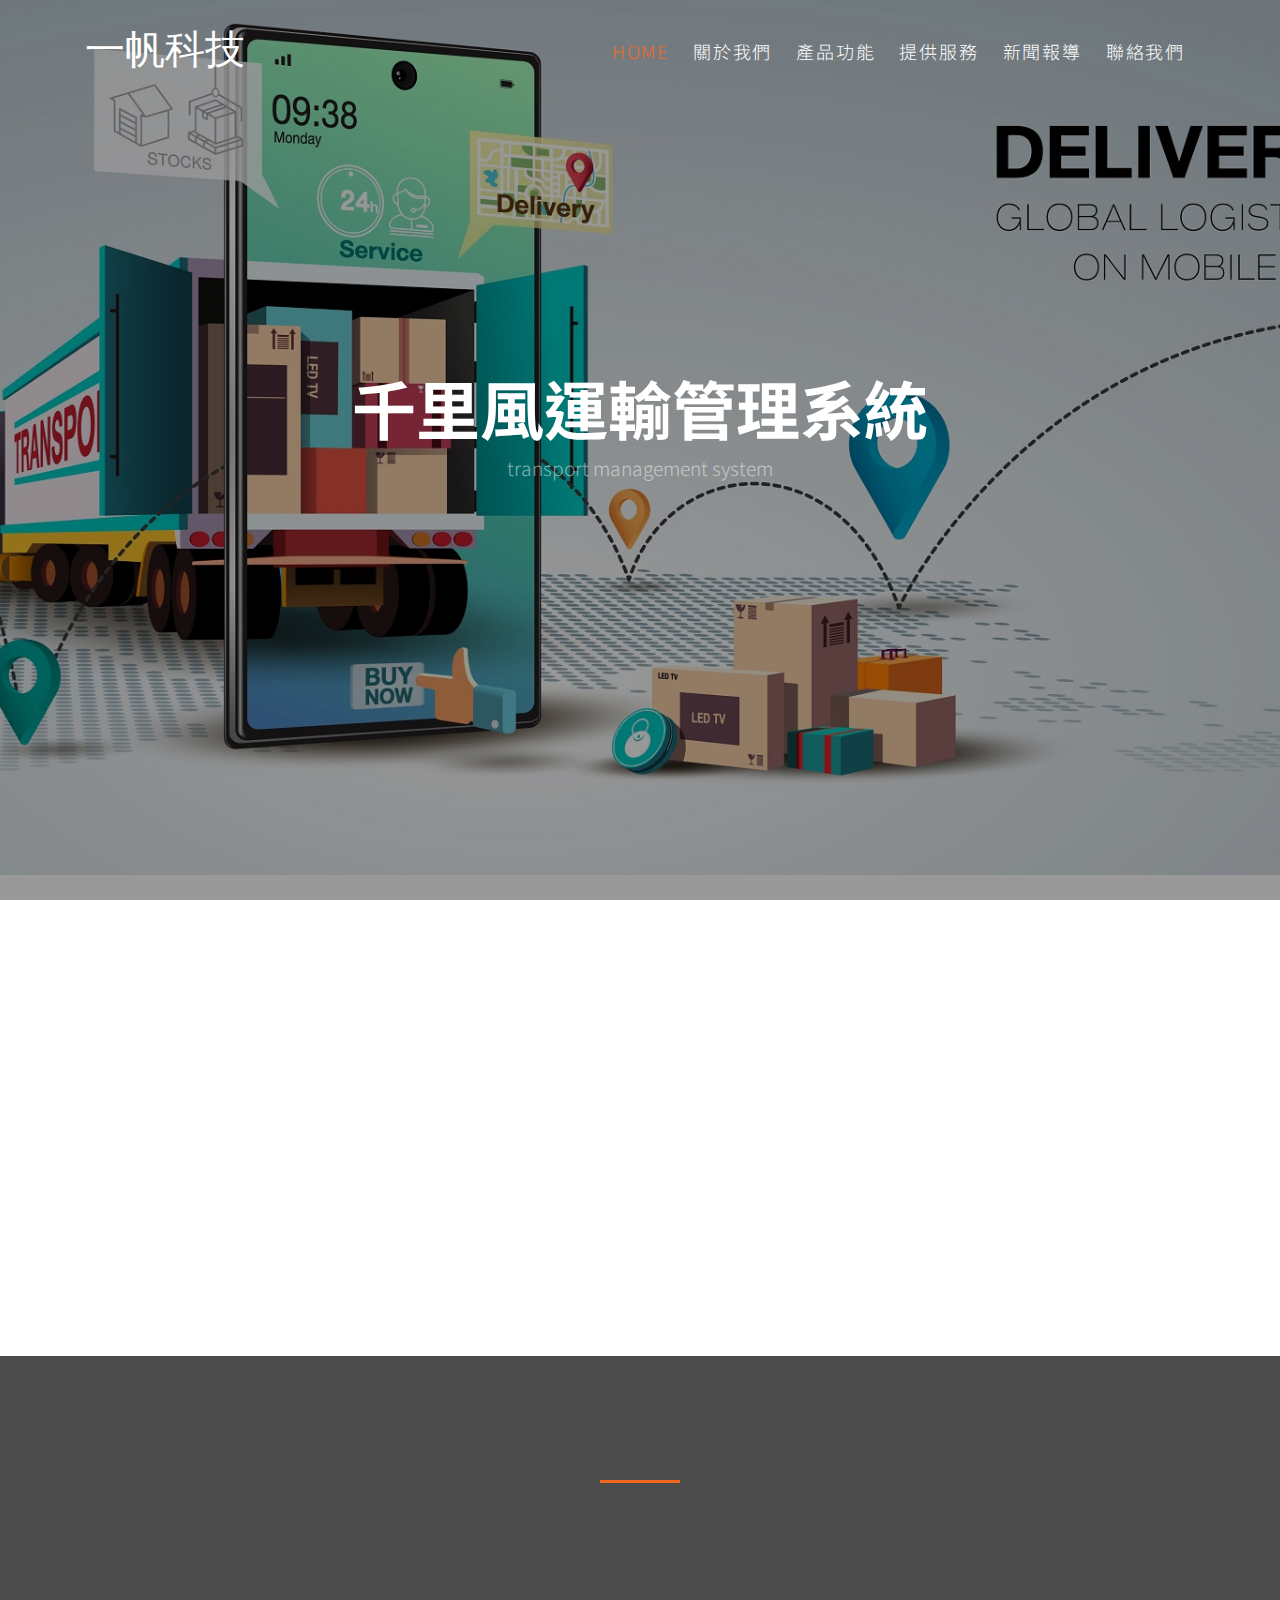
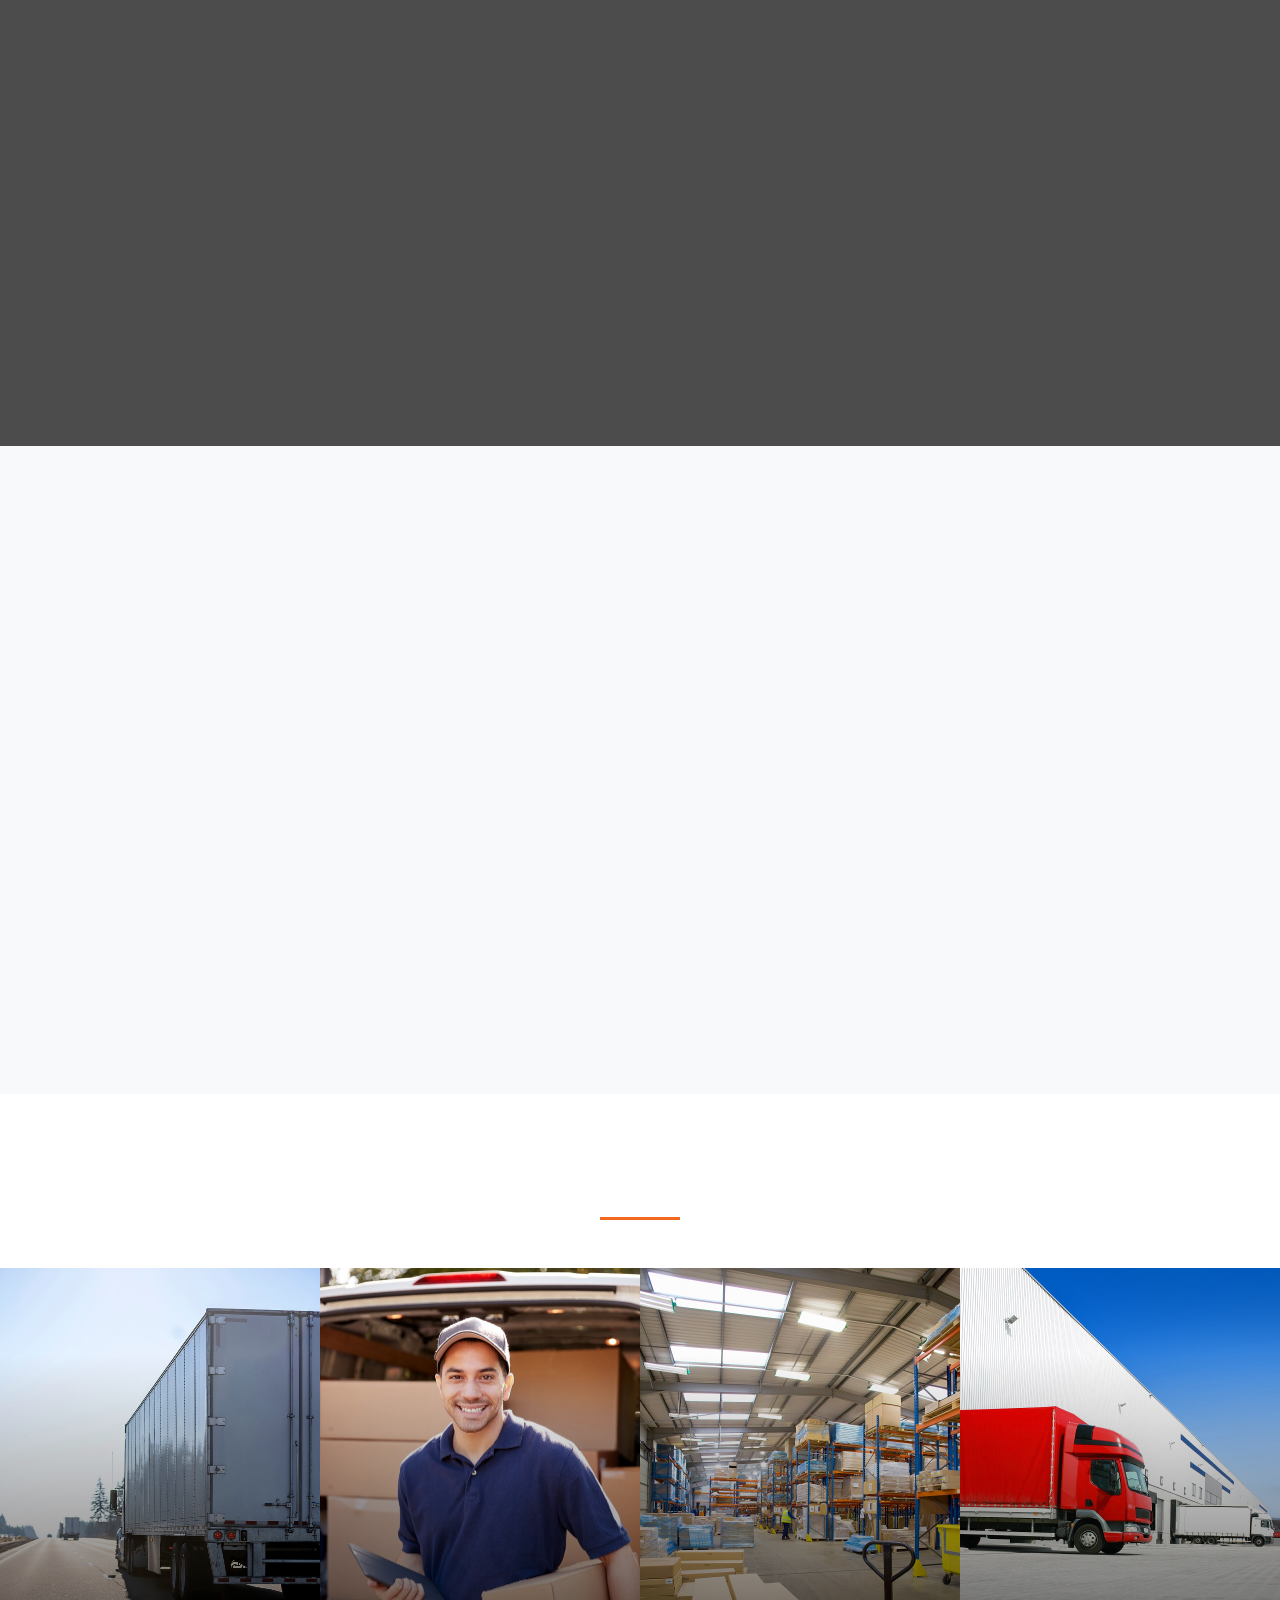
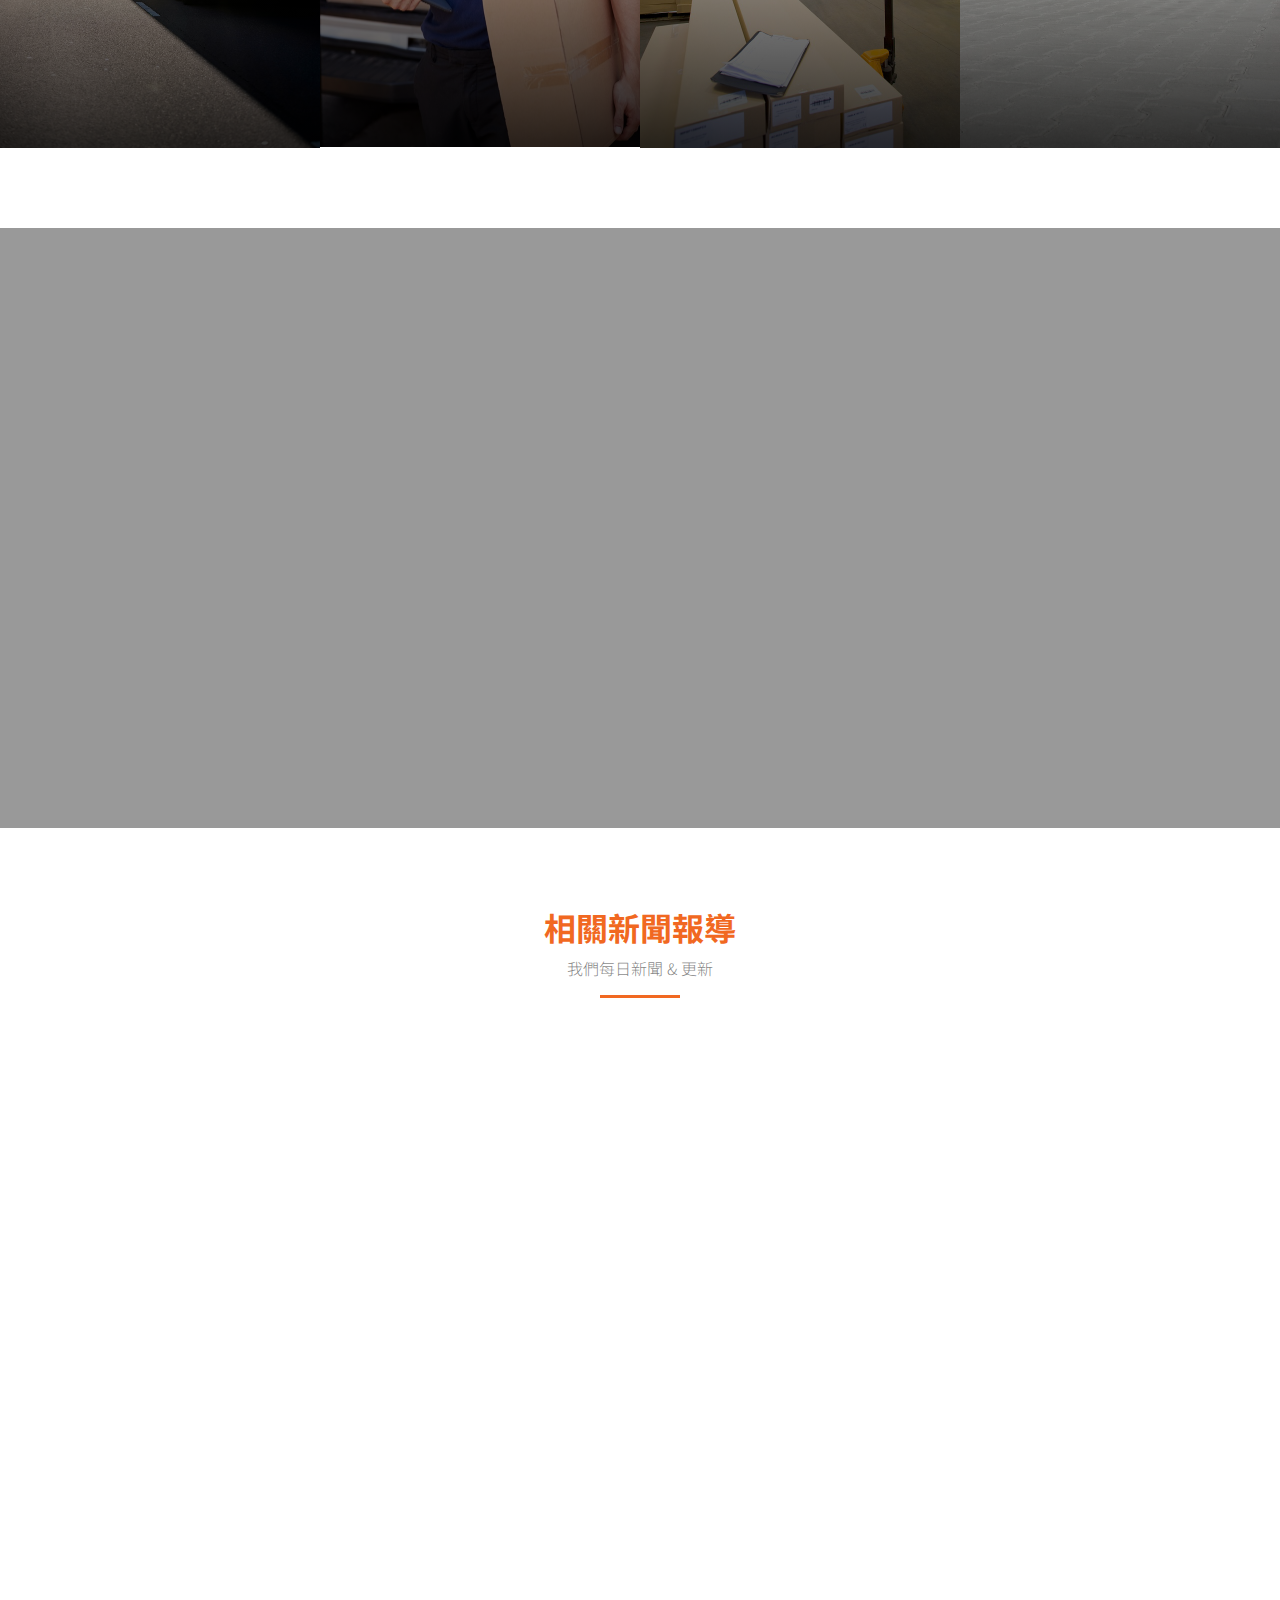
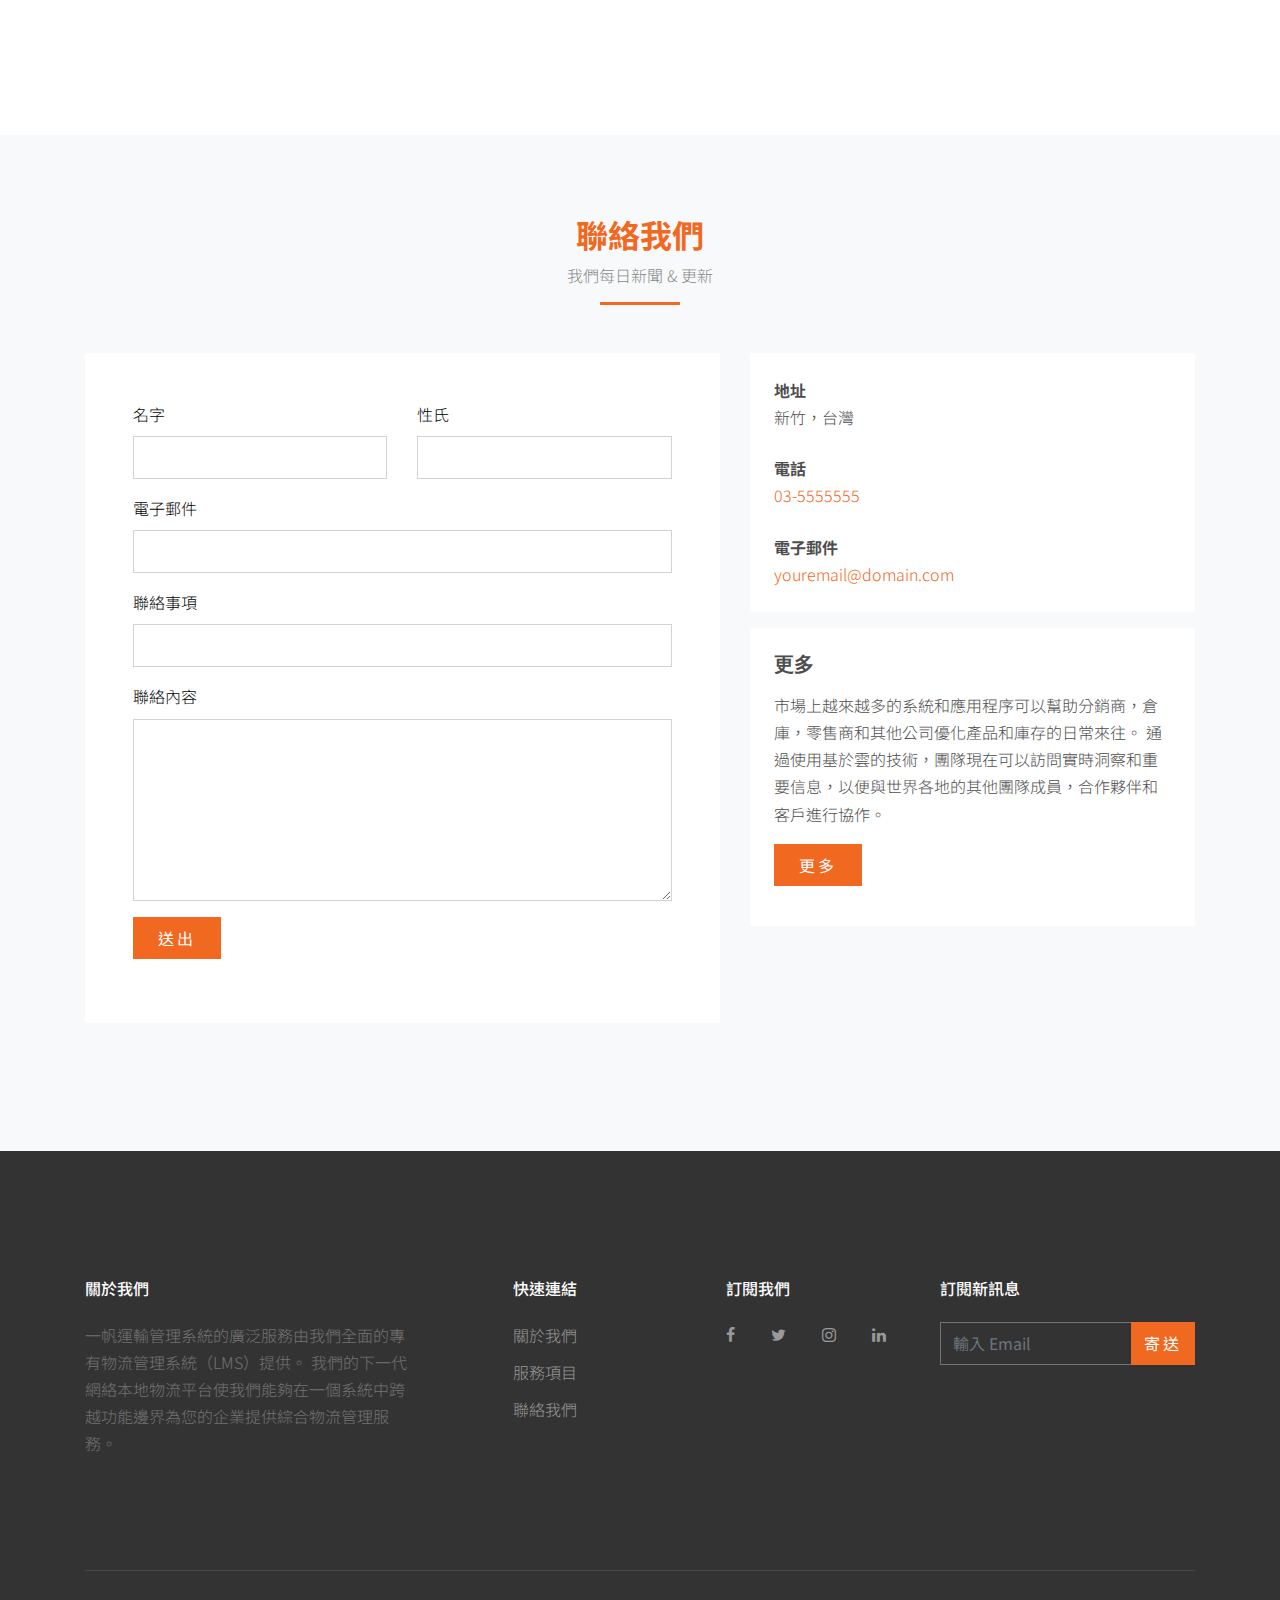
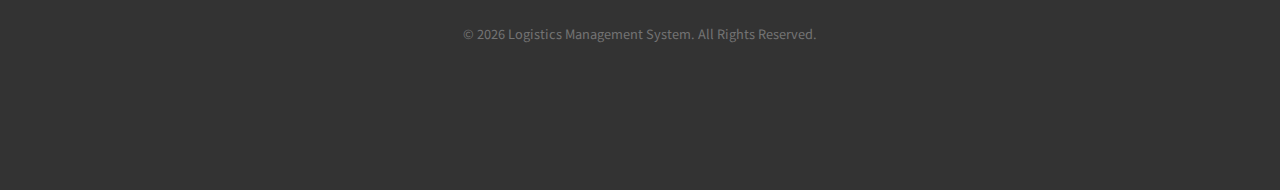
<file: index.html>
<!DOCTYPE html>
<html lang="en">
  <head>
    <title>千里風運輸管理系統</title>
    <meta charset="utf-8">
    <meta name="viewport" content="width=device-width, initial-scale=1, shrink-to-fit=no">    
    <meta name="description" content="" />
    <meta name="keywords" content="" />
    <meta name="author" content="Free-Template.co" />
    <link rel="stylesheet" href="https://fonts.googleapis.com/css?family=Poppins:200,300,400,700,900|Display+Playfair:200,300,400,700"> 
    <link rel="stylesheet" href="fonts/icomoon/style.css">
    <link rel="stylesheet" href="css/bootstrap.min.css">
    <link rel="stylesheet" href="css/magnific-popup.css">
    <link rel="stylesheet" href="css/jquery-ui.css">
    <link rel="stylesheet" href="css/owl.carousel.min.css">
    <link rel="stylesheet" href="css/owl.theme.default.min.css">
    <link rel="stylesheet" href="css/bootstrap-datepicker.css">
    <link rel="stylesheet" href="fonts/flaticon/font/flaticon.css">
    <link rel="stylesheet" href="css/aos.css">
    <link rel="stylesheet" href="css/style.css">    
  </head>
  <body data-spy="scroll" data-target=".site-navbar-target" data-offset="200">
  
  <!-- <div class="site-wrap"> -->

    <div class="site-mobile-menu site-navbar-target">
      <div class="site-mobile-menu-header">
        <div class="site-mobile-menu-close mt-3">
          <span class="icon-close2 js-menu-toggle"></span>
        </div>
      </div>
      <div class="site-mobile-menu-body"></div>
    </div>
    
    <header class="site-navbar py-3 js-site-navbar site-navbar-target" role="banner" id="site-navbar">

      <div class="container">
        <div class="row align-items-center">
          
          <div class="col-11 col-xl-2 site-logo">
            <h1 class="mb-0"><a href="index.html" class="text-white h1 mb-0">一帆科技</a></h1>
          </div>
          <div class="col-12 col-md-10 d-none d-xl-block">
            <nav class="site-navigation position-relative text-right" role="navigation">

              <ul class="site-menu js-clone-nav mx-auto d-none d-lg-block">
                <li><a href="#section-home" class="nav-link">Home</a></li>
                <li>
                  <a href="#section-about" class="nav-link">關於我們</a>
<!--                   <ul class="dropdown">
                    <li><a href="#section-how-it-works" class="nav-link">申請方式</a></li>
                    <li><a href="#section-our-team" class="nav-link">團隊介紹</a></li>
                  </ul> -->
                </li>
                <li><a href="#section-services" class="nav-link">產品功能</a></li>
                <li><a href="#section-industries" class="nav-link">提供服務</a></li>
                <li><a href="#section-blog" class="nav-link">新聞報導</a></li>
                <li><a href="#section-contact" class="nav-link">聯絡我們</a></li>
              </ul>
            </nav>
          </div>


          <div class="d-inline-block d-xl-none ml-md-0 mr-auto py-3" style="position: relative; top: 3px;"><a href="#" class="site-menu-toggle js-menu-toggle"><span class="icon-menu h3"></span></a></div>

          </div>

        </div>
      </div>
      
    </header>

  

    <div class="site-blocks-cover overlay" style="background-image: url(images/hero_bg_2.jpg);" data-aos="fade" data-stellar-background-ratio="0.5" id="section-home">
      <div class="container">
        <div class="row align-items-center justify-content-center text-center">

          <div class="col-md-8" data-aos="fade-up" data-aos-delay="400">
            

            <h1 class="text-white font-weight-light text-uppercase font-weight-bold" data-aos="fade-up">千里風運輸管理系統</h1>
            <p class="mb-5" data-aos="fade-up" data-aos-delay="100">transport management system</p>
            <!-- <p data-aos="fade-up" data-aos-delay="200"><a href="#" class="btn btn-primary py-3 px-5 text-white">開始使用</a></p> -->

          </div>
        </div>
      </div>
    </div>  

    <div class="site-section" id="section-about">
      <div class="container">
        <div class="row mb-5">
          
          <div class="col-md-5 ml-auto mb-5 order-md-2" data-aos="fade-up" data-aos-delay="100">
            <img src="images/img_3.jpg" alt="Image" class="img-fluid rounded">
          </div>
          <div class="col-md-6 order-md-1" data-aos="fade-up">
            <div class="text-left pb-1 border-primary mb-4">
              <h2 class="text-primary">關於我們</h2>
            </div>
            <p>
             全方位的運輸管理系統（LMS）提供。 我們的下一代運輸物管理系統，使我們能夠在一個系統中跨越功能邊界為您的企業提供綜合物流管理服務。</p> 
            <ul class="ul-check list-unstyled success">
              <li>以優惠的費用提供服務，確保了管理的持續化。</li>
<!--               <li>，。</li>
              <li>可以適應企業的發展，即時更新。</li>
              <li>可以在智慧手機等各種設備中使用。</li>
              <li>按照企業的需要，始終開發能提高企業管理效率的功能。</li> -->
            </ul>            
          </div>
          
        </div>
      </div>
    </div>
  
    <div class="site-section bg-image overlay" style="background-image: url('images/hero_bg_4.jpg');" id="section-how-it-works">
      <div class="container">
        <div class="row justify-content-center mb-5">
          <div class="col-md-7 text-center border-primary">
            <h2 class="font-weight-light text-primary" data-aos="fade">佈署方式</h2>
          </div>
        </div>
        <div class="row">
          <div class="col-md-6 col-lg-4 mb-5 mb-lg-0" data-aos="fade" data-aos-delay="100">
            <div class="how-it-work-item">
              <span class="number">1</span>
              <div class="how-it-work-body">
                <h2>VM 虛擬環境佈署政策</h2>
                <p class="mb-5">TMS支援您公司的虛擬化佈署策略。簡化您公司系統管理人員的負擔。讓您可以彈性的移轉我們提供的虛擬化方案</p>
                <ul class="ul-check list-unstyled success">
                  <li class="text-white">支援 VMWare 虛擬化架構佈署</li>
                  <li class="text-white"></li>
                  <li class="text-white">Voluptas unde sit pariatur earum</li>
                </ul>
              </div>
            </div>
          </div>

          <div class="col-md-6 col-lg-4 mb-5 mb-lg-0" data-aos="fade" data-aos-delay="200">
            <div class="how-it-work-item">
              <span class="number">2</span>
              <div class="how-it-work-body">
                <h2>Cloud 雲服務佈署政策</h2>
                <p class="mb-5">若您公司的資訊政策為漸少落地主機的維護。TMS 同時支援您的的雲端佈署政策。</p>
                <ul class="ul-check list-unstyled success">
                  <li class="text-white">支援 Microsoft Azure的架構佈署策略</li>
                  <li class="text-white">支援 AWS 的架構佈署策略</li>
                  <li class="text-white">支援 阿里雲 的架構佈署策略</li>
                  <li class="text-white">支援 中華電信 的架構佈署策略</li>
                </ul>
              </div>
            </div>
          </div>

          <div class="col-md-6 col-lg-4 mb-5 mb-lg-0" data-aos="fade" data-aos-delay="300">
            <div class="how-it-work-item">
              <span class="number">3</span>
              <div class="how-it-work-body">
                <h2>Docker 容器佈署政策</h2>
                <p class="mb-5">TMS支援在您的生產環境下的K8S Docker的佈署.輕量化您在TMS系統建置上的硬體需求。無論是落地機房或是雲端。</p>
                <ul class="ul-check list-unstyled success">
                  <li class="text-white">支援 Kubernetes 佈署策略</li>

                </ul>
              </div>
            </div>
          </div>

        </div>
      </div>
    </div>
    <div class="site-section bg-light" id="section-services">
      <div class="container">
        <div class="row justify-content-center mb-5" data-aos="fade-up">
          <div class="col-md-7 text-center border-primary">
            <h2 class="font-weight-light text-primary" data-aos="fade">產品功能</h2>
          </div>
        </div>
        <div class="row align-items-stretch">
          <div class="col-md-6 col-lg-4 mb-4 mb-lg-4" data-aos="fade-up">
            <div class="unit-4 d-flex">
              <div class="unit-4-icon mr-4"><span class="text-primary flaticon-plane"></span></div>
              <div>
                <h3>運輸管理</h3>
                <p>提供第一方與第三方不同貨運型態的運輸需求管理.彈性的派單與轉單功能。</p>
                <p><a href="#">更多</a></p>
              </div>
            </div>
          </div>
          <div class="col-md-6 col-lg-4 mb-4 mb-lg-4" data-aos="fade-up" data-aos-delay="100">
            <div class="unit-4 d-flex">
              <div class="unit-4-icon mr-4"><span class="text-primary flaticon-boat-ship"></span></div>
              <div>
                <h3>車輛稼動率管理</h3>
                <p>透過一帆TMS所提供的事故、貨故、罰單、車輛維修、油耗管理...等模組.讓您的公司掌握車子在營運時，所有所需的成本。</p>
                <p><a href="#">更多</a></p>
              </div>
            </div>
          </div>
          <div class="col-md-6 col-lg-4 mb-4 mb-lg-4" data-aos="fade-up" data-aos-delay="200">
            <div class="unit-4 d-flex">
              <div class="unit-4-icon mr-4"><span class="text-primary flaticon-truck"></span></div>
              <div>
                <h3>彈性的EDI整合</h3>
                <p>透過EDI與TMS的整合。讓您的公司無論是在To B、To C 電商服務。宅配、到店都能輕易的進行資料交換的功能串接。 </p>
                <p><a href="#">更多</a></p>
              </div>
            </div>
          </div>


          <div class="col-md-6 col-lg-4 mb-4 mb-lg-4" data-aos="fade-up" data-aos-delay="300">
            <div class="unit-4 d-flex">
              <div class="unit-4-icon mr-4"><span class="text-primary flaticon-warehouse"></span></div>
              <div>
                <h3>財務ERP的整合</h3>
                <p>整合您公司即有的財務系統.營運管理交由一帆TMS系統來掌握。</p>
                <p><a href="#">更多</a></p>
              </div>
            </div>
          </div>
          <div class="col-md-6 col-lg-4 mb-4 mb-lg-4" data-aos="fade-up" data-aos-delay="400">
            <div class="unit-4 d-flex">
              <div class="unit-4-icon mr-4"><span class="text-primary flaticon-wooden"></span></div>
              <div>
                <h3>彈性的抽分率</h3>
                <p>彈性的調整物流士的抽分率.落實工作更平均的分配在不同的物流士身上。</p>
                <p><a href="#">更多</a></p>
              </div>
            </div>
          </div>
          <div class="col-md-6 col-lg-4 mb-4 mb-lg-4" data-aos="fade-up" data-aos-delay="500">
            <div class="unit-4 d-flex">
              <div class="unit-4-icon mr-4"><span class="text-primary flaticon-worldwide"></span></div>
              <div>
                <h3>即時動態的戰情室</h3>
                <p>貨運運送過程.即時的貨況資訊、配達率一手掌握。</p>
                <p><a href="#">更多</a></p>
              </div>
            </div>
          </div>

        </div>
      </div>
    </div>

    

    <div class="site-section block-13" id="section-industries">
      <div class="container">
        <div class="row justify-content-center mb-5">
          <div class="col-md-7 text-center border-primary">
            <h2 class="font-weight-light text-primary" data-aos="fade">提供服務</h2>
          </div>
        </div>
      </div>

      <div class="owl-carousel nonloop-block-13">
        <div>
          <a href="#" class="unit-1 text-center">
            <img src="images/img_1.jpg" alt="Image" class="img-fluid">
            <div class="unit-1-text">
              <h3 class="unit-1-heading">系統升級更新</h3>
            </div>
          </a>
        </div>

        <div>
          <a href="#" class="unit-1 text-center">
            <img src="images/img_2.jpg" alt="Image" class="img-fluid">
            <div class="unit-1-text">
              <h3 class="unit-1-heading">資料安全</h3>
            </div>
          </a>
        </div>
        <div>
          <a href="#" class="unit-1 text-center">
            <img src="images/img_4.jpg" alt="Image" class="img-fluid">
            <div class="unit-1-text">
              <h3 class="unit-1-heading">客戶詢問服務</h3>
            </div>
          </a>
        </div>

        <div>
          <a href="#" class="unit-1 text-center">
            <img src="images/img_5.jpg" alt="Image" class="img-fluid">
            <div class="unit-1-text">
              <h3 class="unit-1-heading">FAQ指南</h3>
            </div>
          </a>
        </div>


      </div>
    </div>


    <div class="site-blocks-cover overlay inner-page-cover" style="background-image: url(images/hero_bg_2.jpg); background-attachment: fixed;">
      <div class="container">
        <div class="row align-items-center justify-content-center text-center">

          <div class="col-md-7" data-aos="fade-up">
            <a href="https://vimeo.com/channels/staffpicks/93951774" class="play-single-big mb-4 d-inline-block popup-vimeo"><span class="icon-play"></span></a>
            <h2 class="text-white font-weight-light mb-5 h1">看影片</h2>
            
          </div>
        </div>
      </div>
    </div>  
    
    <!-- <div class="site-section border-bottom">
      <div class="container">

        <div class="row justify-content-center mb-5">
          <div class="col-md-7 text-center border-primary">
            <h2 class="font-weight-light text-primary">感言</h2>
          </div>
        </div>

        <div class="slide-one-item home-slider owl-carousel">
          <div>
            <div class="testimonial">
              <figure class="mb-4">
                <img src="images/person_1.jpg" alt="Image" class="img-fluid mb-3">
                
              </figure>
              <blockquote>
                <p>&ldquo;Lorem ipsum dolor sit amet consectetur adipisicing elit. Consectetur unde reprehenderit aperiam quaerat fugiat repudiandae explicabo animi minima fuga beatae illum eligendi incidunt consequatur. Amet dolores excepturi earum unde iusto.&rdquo;</p>
                <p class="author"> &mdash; John Trump</p>
              </blockquote>
            </div>
          </div>
          <div>
            <div class="testimonial">
              <figure class="mb-4">
                <img src="images/person_2.jpg" alt="Image" class="img-fluid mb-3">
                
              </figure>
              <blockquote>
                <p>&ldquo;Lorem ipsum dolor sit amet consectetur adipisicing elit. Consectetur unde reprehenderit aperiam quaerat fugiat repudiandae explicabo animi minima fuga beatae illum eligendi incidunt consequatur. Amet dolores excepturi earum unde iusto.&rdquo;</p>
                <p class="author"> &mdash; Roger Moore</p>
              </blockquote>
            </div>
          </div>

          <div>
            <div class="testimonial">
              <figure class="mb-4">
                <img src="images/person_4.jpg" alt="Image" class="img-fluid mb-3">
              </figure>
              <blockquote>
                <p>&ldquo;Lorem ipsum dolor sit amet consectetur adipisicing elit. Consectetur unde reprehenderit aperiam quaerat fugiat repudiandae explicabo animi minima fuga beatae illum eligendi incidunt consequatur. Amet dolores excepturi earum unde iusto.&rdquo;</p>
                <p class="author"> &mdash; Ben Carson</p>
              </blockquote>
            </div>
          </div>

          <div>
            <div class="testimonial">
              <figure class="mb-4">
                <img src="images/person_5.jpg" alt="Image" class="img-fluid mb-3">
              </figure>
              <blockquote>
                <p>&ldquo;Lorem ipsum dolor sit amet consectetur adipisicing elit. Consectetur unde reprehenderit aperiam quaerat fugiat repudiandae explicabo animi minima fuga beatae illum eligendi incidunt consequatur. Amet dolores excepturi earum unde iusto.&rdquo;</p>
                <p class="author"> &mdash; Jed Smith</p>
              </blockquote>
            </div>
          </div>

        </div>
      </div>
    </div> -->

    <div class="site-section" id="section-blog">
      <div class="container">
        <div class="row justify-content-center mb-5">
          <div class="col-md-7 text-center border-primary">
            <h2 class="font-weight-light text-primary">相關新聞報導</h2>
            <p class="color-black-opacity-5">我們每日新聞 &amp; 更新</p>
          </div>
        </div>
        <div class="row mb-5 align-items-stretch">
          <div class="col-md-6 col-lg-4 mb-4 mb-lg-4" data-aos="fade-up">
            <div class="h-entry">
              <img src="images/blog_1.jpg" alt="Image" class="img-fluid">
              <h2 class="font-size-regular"><a href="#">如何平衡司機之間的抽分率?</a></h2>
              <div class="meta mb-4">by Jed Wilson <span class="mx-2">&bullet;</span> Jan 18, 2019 <span class="mx-2">&bullet;</span> <a href="#">新聞</a></div>
              <p>物流士越來越難找，抽分的公平性很直接影響司機的去留。抽分絕對是物流業共同的頭疼話題。都會區域與困難區域，如何平衡物流士之間的負擔與獎金?</p>
            </div> 
          </div>
          <div class="col-md-6 col-lg-4 mb-4 mb-lg-4" data-aos="fade-up" data-aos-delay="100">
            <div class="h-entry">
              <img src="images/blog_2.jpg" alt="Image" class="img-fluid">
              <h2 class="font-size-regular"><a href="#">物流業如何掌握車子的稼動率?</a></h2>
              <div class="meta mb-4">by Jed Wilson <span class="mx-2">&bullet;</span> Jan 18, 2019 <span class="mx-2">&bullet;</span> <a href="#">新聞</a></div>
              <p>你的車子有賺錢嗎?你確定你真的掌握了嗎?你是不是只掌握了貨量，但是卻對成本不是那麼的清楚。車子的油耗、罰單、事故、貨故、維修保養，在你的物流公司中，你掌握了嗎?</p>
            </div> 
          </div>
          <div class="col-md-6 col-lg-4 mb-4 mb-lg-4" data-aos="fade-up" data-aos-delay="200">
            <div class="h-entry">
              <img src="images/blog_3.jpg" alt="Image" class="img-fluid">
              <h2 class="font-size-regular"><a href="#">提高生產力!</a></h2>
              <div class="meta mb-4">by Jed Wilson <span class="mx-2">&bullet;</span> Jan 18, 2019 <span class="mx-2">&bullet;</span> <a href="#">新聞</a></div>
              <p>依賴物流運輸為其業務的公司需要考慮減少開支的幾個重要方面。 導致公司物流運輸成本巨大的原因有很多。 其中很少是缺乏規劃，缺乏透明度，運輸和物流方面的錯誤決策可能導致公司增加總體成本，交付目標失敗，導致貨物損壞，最終失去業務。</p>
            </div>
          </div>
        </div>
        <div class="row">
<!--           <div class="col-12 text-center" data-aos="fade-up" data-aos-delay="300">
            <p class="mb-0"><a href="#" class="btn btn-primary py-3 px-5 text-white">看所有的部落格</a></p>
          </div> -->
        </div>
      </div>
    </div>

    <div class="site-section bg-light" id="section-contact">
      <div class="container">
        <div class="row justify-content-center mb-5">
          <div class="col-md-7 text-center border-primary">
            <h2 class="font-weight-light text-primary">聯絡我們</h2>
            <p class="color-black-opacity-5">我們每日新聞 &amp; 更新</p>
          </div>
        </div>
        <div class="row">
          <div class="col-md-7 mb-5">

            

            <form action="#" class="p-5 bg-white">
             

              <div class="row form-group">
                <div class="col-md-6 mb-3 mb-md-0">
                  <label class="text-black" for="fname">名字</label>
                  <input type="text" id="fname" class="form-control">
                </div>
                <div class="col-md-6">
                  <label class="text-black" for="lname">性氏</label>
                  <input type="text" id="lname" class="form-control">
                </div>
              </div>

              <div class="row form-group">
                
                <div class="col-md-12">
                  <label class="text-black" for="email">電子郵件</label> 
                  <input type="email" id="email" class="form-control">
                </div>
              </div>

              <div class="row form-group">
                
                <div class="col-md-12">
                  <label class="text-black" for="subject">聯絡事項</label> 
                  <input type="subject" id="subject" class="form-control">
                </div>
              </div>

              <div class="row form-group">
                <div class="col-md-12">
                  <label class="text-black" for="message">聯絡內容</label> 
                  <textarea name="message" id="message" cols="30" rows="7" class="form-control"></textarea>
                </div>
              </div>

              <div class="row form-group">
                <div class="col-md-12">
                  <input type="submit" value="送出" class="btn btn-primary py-2 px-4 text-white">
                </div>
              </div>

  
            </form>
          </div>
          <div class="col-md-5">
            
            <div class="p-4 mb-3 bg-white">
              <p class="mb-0 font-weight-bold">地址</p>
              <p class="mb-4">新竹，台灣</p>

              <p class="mb-0 font-weight-bold">電話</p>
              <p class="mb-4"><a href="#">03-5555555</a></p>

              <p class="mb-0 font-weight-bold">電子郵件</p>
              <p class="mb-0"><a href="#">youremail@domain.com</a></p>

            </div>
            
            <div class="p-4 mb-3 bg-white">
              <h3 class="h5 font-weight-bold mb-3">更多</h3>
              <p>市場上越來越多的系統和應用程序可以幫助分銷商，倉庫，零售商和其他公司優化產品和庫存的日常來往。 通過使用基於雲的技術，團隊現在可以訪問實時洞察和重要信息，以便與世界各地的其他團隊成員，合作夥伴和客戶進行協作。</p>
              <p><a href="#" class="btn btn-primary px-4 py-2 text-white">更多</a></p>
            </div>

          </div>
        </div>
      </div>
    </div>
  
    
    <footer class="site-footer">
      <div class="container">
        <div class="row">
          <div class="col-md-9">
            <div class="row">
              <div class="col-md-5 mr-auto">
                <h2 class="footer-heading mb-4">關於我們</h2>
                <p>一帆運輸管理系統的廣泛服務由我們全面的專有物流管理系統（LMS）提供。 我們的下一代網絡本地物流平台使我們能夠在一個系統中跨越功能邊界為您的企業提供綜合物流管理服務。</p>
              </div>
              
              <div class="col-md-3">
                <h2 class="footer-heading mb-4">快速連結</h2>
                <ul class="list-unstyled">
                  <li><a href="#">關於我們</a></li>
                  <li><a href="#">服務項目</a></li>
                  <li><a href="#">聯絡我們</a></li>
                </ul>
              </div>
              <div class="col-md-3">
                <h2 class="footer-heading mb-4">訂閱我們</h2>
                <a href="#" class="pl-0 pr-3"><span class="icon-facebook"></span></a>
                <a href="#" class="pl-3 pr-3"><span class="icon-twitter"></span></a>
                <a href="#" class="pl-3 pr-3"><span class="icon-instagram"></span></a>
                <a href="#" class="pl-3 pr-3"><span class="icon-linkedin"></span></a>
              </div>
            </div>
          </div>
          <div class="col-md-3">
            <h2 class="footer-heading mb-4">訂閱新訊息</h2>
            <form action="#" method="post">
              <div class="input-group mb-3">
                <input type="text" class="form-control border-secondary text-white bg-transparent" placeholder="輸入 Email" aria-label="Enter Email" aria-describedby="button-addon2">
                <div class="input-group-append">
                  <button class="btn btn-primary text-white" type="button" id="button-addon2">寄送</button>
                </div>
              </div>
            </form>
          </div>
        </div>
        <div class="row pt-5 mt-5 text-center">
          <div class="col-md-12">
            <div class="border-top pt-5">
              <p>
              <small class="block">&copy; <script>document.write(new Date().getFullYear());</script> Logistics Management System. All Rights Reserved. </small> 
              </p>
            </div>
          </div>
          
        </div>
      </div>
    </footer>
  <!-- </div> -->

  <script src="js/jquery-3.3.1.min.js"></script>
  <script src="js/jquery-migrate-3.0.1.min.js"></script>
  <script src="js/jquery-ui.js"></script>
  <script src="js/jquery.easing.1.3.js"></script>
  <script src="js/popper.min.js"></script>
  <script src="js/bootstrap.min.js"></script>
  <script src="js/owl.carousel.min.js"></script>
  <script src="js/jquery.stellar.min.js"></script>
  <script src="js/jquery.countdown.min.js"></script>
  <script src="js/jquery.magnific-popup.min.js"></script>
  <script src="js/bootstrap-datepicker.min.js"></script>
  <script src="js/aos.js"></script>

  <script src="js/main.js"></script>
    
  </body>
</html>
</file>
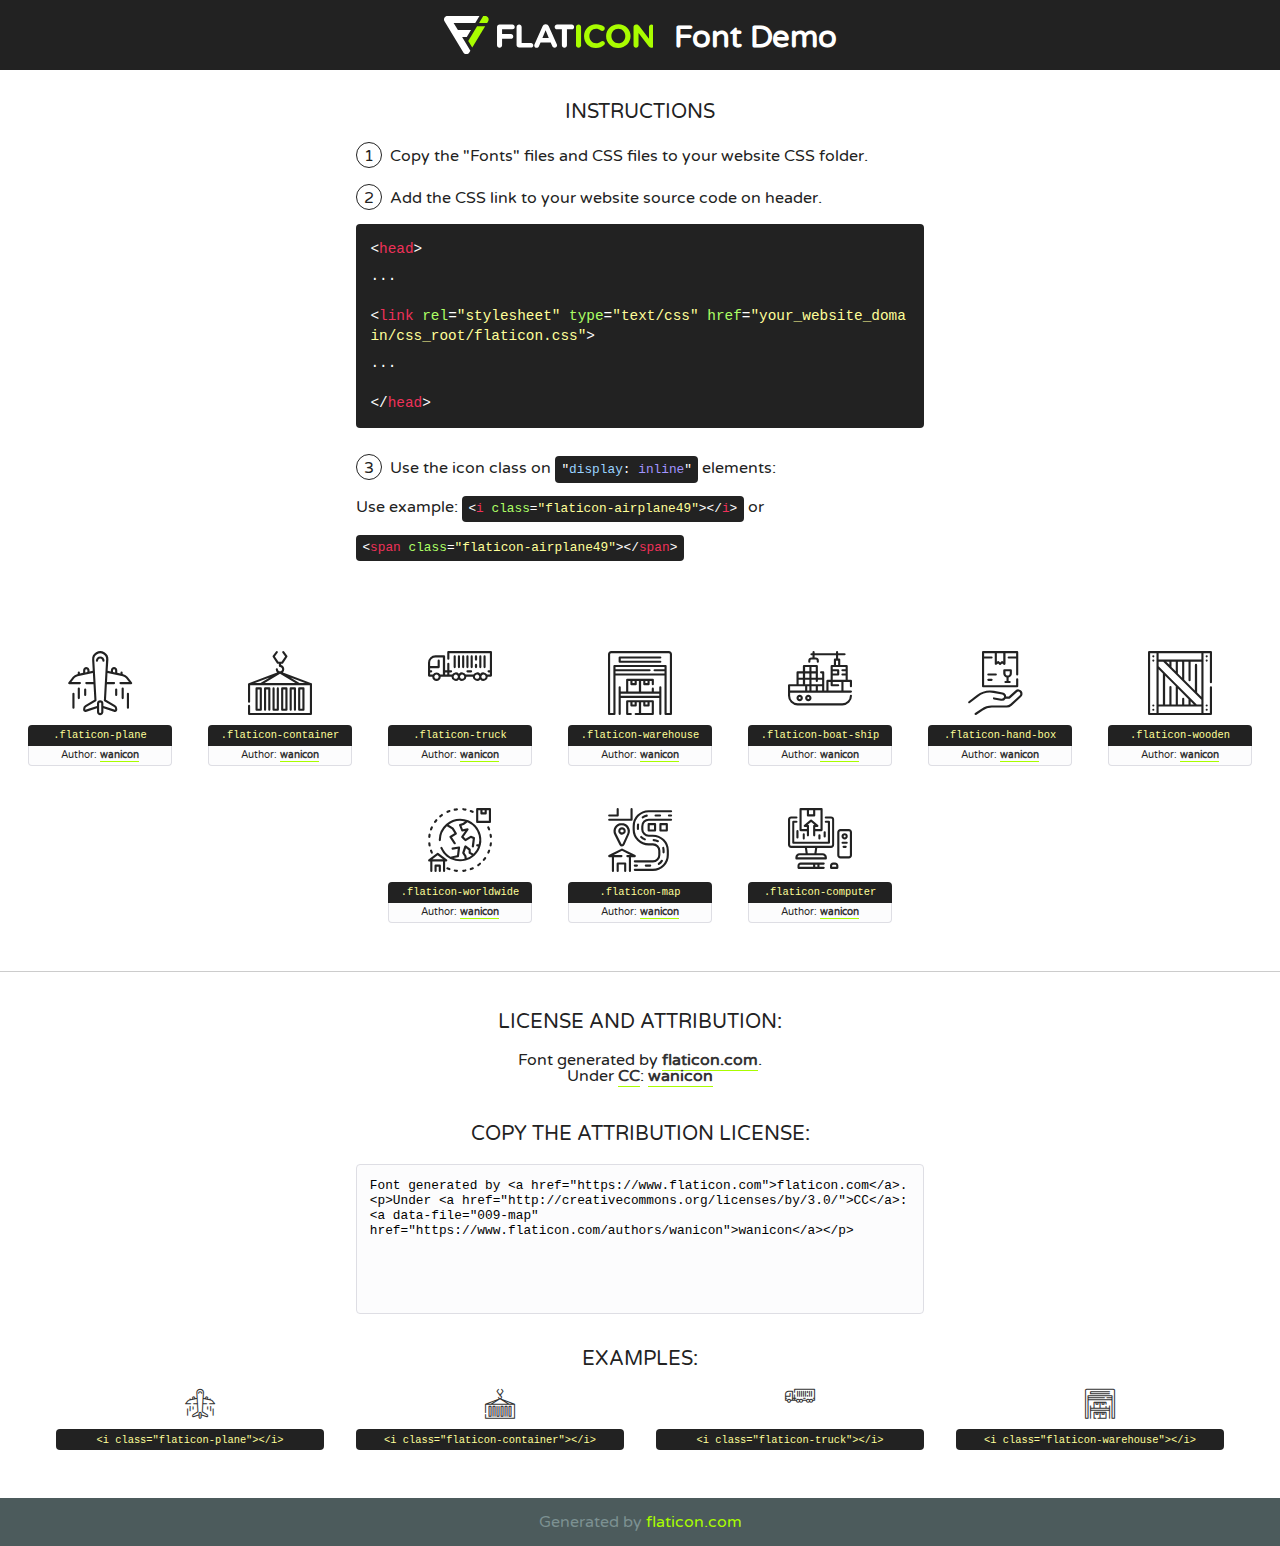
<file: fonts/flaticon/font/flaticon.html>
<!DOCTYPE html>
<!--
  Flaticon icon font: Flaticon
  Creation date: 10/02/2019 11:17
-->
<html>
<!DOCTYPE html>
<html>

<head>
    <title>Flaticon WebFont</title>
    <link href="http://fonts.googleapis.com/css?family=Varela+Round" rel="stylesheet" type="text/css" />
    <link rel="stylesheet" type="text/css" href="flaticon.css">
    <meta charset="UTF-8">
    <style>
    html, body, div, span, applet, object, iframe,
    h1, h2, h3, h4, h5, h6, p, blockquote, pre,
    a, abbr, acronym, address, big, cite, code,
    del, dfn, em, img, ins, kbd, q, s, samp,
    small, strike, strong, sub, sup, tt, var,
    b, u, i, center,
    dl, dt, dd, ol, ul, li,
    fieldset, form, label, legend,
    table, caption, tbody, tfoot, thead, tr, th, td,
    article, aside, canvas, details, embed, 
    figure, figcaption, footer, header, hgroup, 
    menu, nav, output, ruby, section, summary,
    time, mark, audio, video {
        margin: 0;
        padding: 0;
        border: 0;
        font-size: 100%;
        font: inherit;
        vertical-align: baseline;
    }
    /* HTML5 display-role reset for older browsers */
    article, aside, details, figcaption, figure, 
    footer, header, hgroup, menu, nav, section {
        display: block;
    }
    body {
        line-height: 1;
    }
    ol, ul {
        list-style: none;
    }
    blockquote, q {
        quotes: none;
    }
    blockquote:before, blockquote:after,
    q:before, q:after {
        content: '';
        content: none;
    }
    table {
        border-collapse: collapse;
        border-spacing: 0;
    }
    body {
        font-family: 'Varela Round', Helvetica, Arial, sans-serif;
        font-size: 16px;
        color: #222;
    }
    a {
        color: #333;
        border-bottom: 1px solid #a9fd00;
        font-weight: bold;
        text-decoration: none;
    }
    * {
        -moz-box-sizing: border-box;
        -webkit-box-sizing: border-box;
        box-sizing: border-box;
        margin: 0;
        padding: 0;
    }
    [class^="flaticon-"]:before, [class*=" flaticon-"]:before, [class^="flaticon-"]:after, [class*=" flaticon-"]:after {
        font-family: Flaticon;
        font-size: 30px;
        font-style: normal;
        margin-left: 20px;
        color: #333;
    }
    .wrapper {
        max-width: 600px;
        margin: auto;
        padding: 0 1em;
    }
    .title {
        font-size: 1.25em;
        text-align: center;
        margin-bottom: 1em;
        text-transform: uppercase;
    }
    header {
        text-align: center;
        background-color: #222;
        color: #fff;
        padding: 1em;
    }
    header .logo {
        width: 210px;
        height: 38px;
        display: inline-block;
        vertical-align: middle;
        margin-right: 1em;
        border: none;
    }
    header strong {
        font-size: 1.95em;
        font-weight: bold;
        vertical-align: middle;
        margin-top: 5px;
        display: inline-block;
    }
    .demo {
        margin: 2em auto;
        line-height: 1.25em;
    }
    .demo ul li {
        margin-bottom: 1em;
    }
    .demo ul li .num {
        color: #222;
        border-radius: 20px;
        display: inline-block;
        width: 26px;
        padding: 3px;
        height: 26px;
        text-align: center;
        margin-right: 0.5em;
        border: 1px solid #222;
    }
    .demo ul li code {
        background-color: #222;
        border-radius: 4px;
        padding: 0.25em 0.5em;
        display: inline-block;
        color: #fff;
        font-family: Consolas,Monaco,Lucida Console,Liberation Mono,DejaVu Sans Mono,Bitstream Vera Sans Mono,Courier New, monospace;
        font-weight: lighter;
        margin-top: 1em;
        font-size: 0.8em;
        word-break: break-all;
    }
    .demo ul li code.big {
        padding: 1em;
        font-size: 0.9em;
    }
    .demo ul li code .red {
        color: #EF3159;
    }
    .demo ul li code .green {
        color: #ACFF65;
    }
    .demo ul li code .yellow {
        color: #FFFF99;
    }
    .demo ul li code .blue {
        color: #99D3FF;
    }
    .demo ul li code .purple {
        color: #A295FF;
    }
    .demo ul li code .dots {
        margin-top: 0.5em;
        display: block;
    }
    #glyphs {
        border-bottom: 1px solid #ccc;
        padding: 2em 0;
        text-align: center;
    }
    .glyph {
        display: inline-block;
        width: 9em;
        margin: 1em;
        text-align: center;
        vertical-align: top;
        background: #FFF;
    }
    .glyph .glyph-icon {
        padding: 10px;
        display: block;
        font-family:"Flaticon";
        font-size: 64px;
        line-height: 1;
    }
    .glyph .glyph-icon:before {
        font-size: 64px;
        color: #222;
        margin-left: 0;
    }
    .class-name {
        font-size: 0.65em;
        background-color: #222;
        color: #fff;
        border-radius: 4px 4px 0 0;
        padding: 0.5em;
        color: #FFFF99;
        font-family: Consolas,Monaco,Lucida Console,Liberation Mono,DejaVu Sans Mono,Bitstream Vera Sans Mono,Courier New, monospace;
    }
    .author-name {
        font-size: 0.6em;
        background-color: #fcfcfd;
        border: 1px solid #DEDEE4;
        border-top: 0;
        border-radius: 0 0 4px 4px;
        padding: 0.5em;
    }
    .class-name:last-child {
        font-size: 10px;
        color:#888;
    }
    .class-name:last-child a {
        font-size: 10px;
        color:#555;
    }
    .class-name:last-child a:hover {
        color:#a9fd00;
    }
    .glyph > input {
        display: block;
        width: 100px;
        margin: 5px auto;
        text-align: center;
        font-size: 12px;
        cursor: text;
    }
    .glyph > input.icon-input {
        font-family:"Flaticon";
        font-size: 16px;
        margin-bottom: 10px;
    }
    .attribution .title {
        margin-top: 2em;
    }
    .attribution textarea {
        background-color: #fcfcfd;
        padding: 1em;
        border: none;
        box-shadow: none;
        border: 1px solid #DEDEE4;
        border-radius: 4px;
        resize: none;
        width: 100%;
        height: 150px;
        font-size: 0.8em;
        font-family: Consolas,Monaco,Lucida Console,Liberation Mono,DejaVu Sans Mono,Bitstream Vera Sans Mono,Courier New, monospace;
        -webkit-appearance: none;
    }
    .iconsuse {
        margin: 2em auto;
        text-align: center;
        max-width: 1200px;
    }
    .iconsuse:after {
        content: '';
        display: table;
        clear: both;
    }
    .iconsuse .image {
        float: left;
        width: 25%;
        padding: 0 1em;
    }
    .iconsuse .image p {
        margin-bottom: 1em;
    }
    .iconsuse .image span {
        display: block;
        font-size: 0.65em;
        background-color: #222;
        color: #fff;
        border-radius: 4px;
        padding: 0.5em;
        color: #FFFF99;
        margin-top: 1em;
        font-family: Consolas,Monaco,Lucida Console,Liberation Mono,DejaVu Sans Mono,Bitstream Vera Sans Mono,Courier New, monospace;
    }
    #footer {
        text-align: center;
        background-color: #4C5B5C;
        color: #7c9192;
        padding: 1em;
    }
    #footer a {
        border: none;
        color: #a9fd00;
        font-weight: normal;
    }
    @media (max-width: 960px) {
        .iconsuse .image {
            width: 50%;
        }
    }
    @media (max-width: 560px) {
        .iconsuse .image {
            width: 100%;
        }
    }
    </style>
</head>

<body class="characters-off">

    <header>
        <a href="https://www.flaticon.com" target="_blank" class="logo">
            <svg version="1.1" xmlns="http://www.w3.org/2000/svg" xmlns:xlink="http://www.w3.org/1999/xlink" xmlns:a="http://ns.adobe.com/AdobeSVGViewerExtensions/3.0/" viewBox="0 0 560.875 102.036" enable-background="new 0 0 560.875 102.036" xml:space="preserve">
                <defs>
                </defs>
                <g>
                    <g class="letters">
                        <path fill="#ffffff" d="M141.596,29.675c0-3.777,2.985-6.767,6.764-6.767h34.438c3.426,0,6.15,2.728,6.15,6.15
                        c0,3.43-2.724,6.149-6.15,6.149h-27.674v13.091h23.719c3.429,0,6.151,2.724,6.151,6.15c0,3.43-2.723,6.149-6.151,6.149h-23.719
                        v17.574c0,3.773-2.986,6.761-6.764,6.761c-3.779,0-6.764-2.989-6.764-6.761V29.675z"></path>
                        <path fill="#ffffff" d="M193.844,29.149c0-3.781,2.985-6.767,6.764-6.767c3.776,0,6.763,2.985,6.763,6.767v42.957h25.039
                        c3.426,0,6.149,2.726,6.149,6.153c0,3.425-2.723,6.15-6.149,6.15h-31.802c-3.779,0-6.764-2.986-6.764-6.768V29.149z"></path>
                        <path fill="#ffffff" d="M241.891,75.71l21.438-48.407c1.492-3.341,4.215-5.357,7.906-5.357h0.792
                        c3.686,0,6.323,2.017,7.815,5.357l21.439,48.407c0.436,0.967,0.701,1.845,0.701,2.723c0,3.602-2.809,6.501-6.414,6.501
                        c-3.161,0-5.269-1.845-6.499-4.655l-4.132-9.661h-27.059l-4.301,10.102c-1.144,2.631-3.426,4.214-6.237,4.214
                        c-3.517,0-6.24-2.81-6.24-6.325C241.1,77.64,241.451,76.677,241.891,75.71z M279.932,58.666l-8.521-20.297l-8.526,20.297H279.932
                        z"></path>
                        <path fill="#ffffff" d="M314.864,35.387H301.86c-3.429,0-6.239-2.813-6.239-6.238c0-3.429,2.811-6.24,6.239-6.24h39.533
                        c3.426,0,6.237,2.811,6.237,6.24c0,3.425-2.811,6.238-6.237,6.238h-13.001v42.785c0,3.773-2.99,6.761-6.764,6.761
                        c-3.779,0-6.764-2.989-6.764-6.761V35.387z"></path>
                        <path fill="#A9FD00" d="M352.615,29.149c0-3.781,2.985-6.767,6.767-6.767c3.774,0,6.761,2.985,6.761,6.767v49.024
                        c0,3.773-2.987,6.761-6.761,6.761c-3.781,0-6.767-2.989-6.767-6.761V29.149z"></path>
                        <path fill="#A9FD00" d="M374.132,53.836v-0.179c0-17.481,13.178-31.801,32.065-31.801c9.22,0,15.459,2.458,20.557,6.238
                        c1.402,1.054,2.637,2.985,2.637,5.357c0,3.692-2.985,6.59-6.681,6.59c-1.845,0-3.071-0.702-4.044-1.319
                        c-3.776-2.813-7.729-4.393-12.562-4.393c-10.364,0-17.831,8.611-17.831,19.154v0.173c0,10.542,7.291,19.329,17.831,19.329
                        c5.715,0,9.492-1.756,13.359-4.834c1.049-0.874,2.458-1.491,4.039-1.491c3.429,0,6.325,2.813,6.325,6.236
                        c0,2.106-1.056,3.78-2.282,4.834c-5.539,4.834-12.036,7.733-21.878,7.733C387.572,85.464,374.132,71.493,374.132,53.836z"></path>
                        <path fill="#A9FD00" d="M433.009,53.836v-0.179c0-17.481,13.79-31.801,32.766-31.801c18.981,0,32.592,14.143,32.592,31.628v0.173
                        c0,17.483-13.785,31.807-32.769,31.807C446.625,85.464,433.009,71.32,433.009,53.836z M484.224,53.836v-0.179
                        c0-10.539-7.725-19.326-18.626-19.326c-10.893,0-18.449,8.611-18.449,19.154v0.173c0,10.542,7.73,19.329,18.626,19.329
                        C476.676,72.986,484.224,64.378,484.224,53.836z"></path>
                        <path fill="#A9FD00" d="M506.233,29.321c0-3.774,2.99-6.763,6.767-6.763h1.401c3.252,0,5.183,1.583,7.029,3.953l26.093,34.265
                        V29.059c0-3.692,2.99-6.677,6.681-6.677c3.683,0,6.671,2.985,6.671,6.677v48.934c0,3.78-2.987,6.765-6.764,6.765h-0.436
                        c-3.257,0-5.188-1.581-7.034-3.953l-27.056-35.492v32.944c0,3.687-2.985,6.676-6.678,6.676c-3.683,0-6.673-2.989-6.673-6.676
                        V29.321z"></path>
                    </g>
                    <g class="insignia">
                        <path fill="#ffffff" d="M48.372,56.137h12.517l11.156-18.537H37.186L25.688,18.539h57.825L94.668,0H9.271
                        C5.925,0,2.842,1.801,1.198,4.716c-1.644,2.907-1.593,6.482,0.134,9.343l50.38,83.501c1.678,2.781,4.689,4.476,7.938,4.476
                        c3.246,0,6.257-1.695,7.935-4.476l2.898-4.804L48.372,56.137z"></path>
                        <g class="i">
                            <path fill="#A9FD00" d="M93.575,18.539h0.031v0.004l21.652,0.004l2.705-4.488c1.727-2.861,1.778-6.436,0.133-9.343
                            C116.454,1.801,113.371,0,110.026,0h-5.294L93.575,18.539z"></path>
                            <polygon fill="#A9FD00" points="88.291,27.356 64.725,66.486 75.519,84.404 109.942,27.356"></polygon>
                        </g>
                    </g>
                </g>
            </svg>
        </a>
        <strong>Font Demo</strong>
    </header>


    <section class="demo wrapper">

        <p class="title">Instructions</p>

        <ul>
            <li>
                <span class="num">1</span>Copy the "Fonts" files and CSS files to your website CSS folder.
            </li>
            <li>
                <span class="num">2</span>Add the CSS link to your website source code on header.
                <code class="big">
                    &lt;<span class="red">head</span>&gt;
                    <br/><span class="dots">...</span>
                    <br/>&lt;<span class="red">link</span> <span class="green">rel</span>=<span class="yellow">"stylesheet"</span> <span class="green">type</span>=<span class="yellow">"text/css"</span> <span class="green">href</span>=<span class="yellow">"your_website_domain/css_root/flaticon.css"</span>&gt;
                    <br/><span class="dots">...</span>
                    <br/>&lt;/<span class="red">head</span>&gt;
                </code>
            </li>

            <li>
                <p>
                    <span class="num">3</span>Use the icon class on <code>"<span class="blue">display</span>:<span class="purple"> inline</span>"</code> elements:
                    <br />
                    Use example: <code>&lt;<span class="red">i</span> <span class="green">class</span>=<span class="yellow">&quot;flaticon-airplane49&quot;</span>&gt;&lt;/<span class="red">i</span>&gt;</code> or <code>&lt;<span class="red">span</span> <span class="green">class</span>=<span class="yellow">&quot;flaticon-airplane49&quot;</span>&gt;&lt;/<span class="red">span</span>&gt;</code>
            </li>
        </ul>

    </section>




   <section id="glyphs">          
    
      
        <div class="glyph"><div class="glyph-icon flaticon-plane"></div>
            <div class="class-name">.flaticon-plane</div>
            <div class="author-name">Author: <a data-file="001-plane" href="https://www.flaticon.com/authors/wanicon">wanicon</a> </div> 
        </div>        
        
        <div class="glyph"><div class="glyph-icon flaticon-container"></div>
            <div class="class-name">.flaticon-container</div>
            <div class="author-name">Author: <a data-file="002-container" href="https://www.flaticon.com/authors/wanicon">wanicon</a> </div> 
        </div>        
        
        <div class="glyph"><div class="glyph-icon flaticon-truck"></div>
            <div class="class-name">.flaticon-truck</div>
            <div class="author-name">Author: <a data-file="003-truck" href="https://www.flaticon.com/authors/wanicon">wanicon</a> </div> 
        </div>        
        
        <div class="glyph"><div class="glyph-icon flaticon-warehouse"></div>
            <div class="class-name">.flaticon-warehouse</div>
            <div class="author-name">Author: <a data-file="004-warehouse" href="https://www.flaticon.com/authors/wanicon">wanicon</a> </div> 
        </div>        
        
        <div class="glyph"><div class="glyph-icon flaticon-boat-ship"></div>
            <div class="class-name">.flaticon-boat-ship</div>
            <div class="author-name">Author: <a data-file="005-boat-ship" href="https://www.flaticon.com/authors/wanicon">wanicon</a> </div> 
        </div>        
        
        <div class="glyph"><div class="glyph-icon flaticon-hand-box"></div>
            <div class="class-name">.flaticon-hand-box</div>
            <div class="author-name">Author: <a data-file="006-hand-box" href="https://www.flaticon.com/authors/wanicon">wanicon</a> </div> 
        </div>        
        
        <div class="glyph"><div class="glyph-icon flaticon-wooden"></div>
            <div class="class-name">.flaticon-wooden</div>
            <div class="author-name">Author: <a data-file="007-wooden" href="https://www.flaticon.com/authors/wanicon">wanicon</a> </div> 
        </div>        
        
        <div class="glyph"><div class="glyph-icon flaticon-worldwide"></div>
            <div class="class-name">.flaticon-worldwide</div>
            <div class="author-name">Author: <a data-file="008-worldwide" href="https://www.flaticon.com/authors/wanicon">wanicon</a> </div> 
        </div>        
        
        <div class="glyph"><div class="glyph-icon flaticon-map"></div>
            <div class="class-name">.flaticon-map</div>
            <div class="author-name">Author: <a data-file="009-map" href="https://www.flaticon.com/authors/wanicon">wanicon</a> </div> 
        </div>        
        
        <div class="glyph"><div class="glyph-icon flaticon-computer"></div>
            <div class="class-name">.flaticon-computer</div>
            <div class="author-name">Author: <a data-file="010-computer" href="https://www.flaticon.com/authors/wanicon">wanicon</a> </div> 
        </div>        
        

    </section>



    <section class="attribution wrapper"   style="text-align:center;">

      <div class="title">License and attribution:</div><div class="attrDiv">Font generated by <a href="https://www.flaticon.com">flaticon.com</a>. <div><p>Under <a href="http://creativecommons.org/licenses/by/3.0/">CC</a>: <a data-file="009-map" href="https://www.flaticon.com/authors/wanicon">wanicon</a></p>  </div>
      </div>
      <div class="title">Copy the Attribution License:</div>

    <textarea onclick="this.focus();this.select();">Font generated by &lt;a href=&quot;https://www.flaticon.com&quot;&gt;flaticon.com&lt;/a&gt;. <p>Under <a href="http://creativecommons.org/licenses/by/3.0/">CC</a>: <a data-file="009-map" href="https://www.flaticon.com/authors/wanicon">wanicon</a></p>  
     </textarea>

    </section>

    <section class="iconsuse">

          <div class="title">Examples:</div>            
             
            <div class="image">
                <p>
                    <i class="glyph-icon flaticon-plane"></i> 
                    <span>&lt;i class=&quot;flaticon-plane&quot;&gt;&lt;/i&gt;</span>
                </p>
            </div>
            
            <div class="image">
                <p>
                    <i class="glyph-icon flaticon-container"></i> 
                    <span>&lt;i class=&quot;flaticon-container&quot;&gt;&lt;/i&gt;</span>
                </p>
            </div>
            
            <div class="image">
                <p>
                    <i class="glyph-icon flaticon-truck"></i> 
                    <span>&lt;i class=&quot;flaticon-truck&quot;&gt;&lt;/i&gt;</span>
                </p>
            </div>
            
            <div class="image">
                <p>
                    <i class="glyph-icon flaticon-warehouse"></i> 
                    <span>&lt;i class=&quot;flaticon-warehouse&quot;&gt;&lt;/i&gt;</span>
                </p>
            </div>
                       
        </div>
                            
    </section>

<div id="footer">
    <div>Generated by <a href="https://www.flaticon.com">flaticon.com</a>
    </div>
</div>



</body>
</html>
</file>
<file: fonts/icomoon/style.css>
@font-face {
  font-family: 'icomoon';
  src:  url('fonts/icomoon.eot?10si43');
  src:  url('fonts/icomoon.eot?10si43#iefix') format('embedded-opentype'),
    url('fonts/icomoon.ttf?10si43') format('truetype'),
    url('fonts/icomoon.woff?10si43') format('woff'),
    url('fonts/icomoon.svg?10si43#icomoon') format('svg');
  font-weight: normal;
  font-style: normal;
}

[class^="icon-"], [class*=" icon-"] {
  /* use !important to prevent issues with browser extensions that change fonts */
  font-family: 'icomoon' !important;
  speak: none;
  font-style: normal;
  font-weight: normal;
  font-variant: normal;
  text-transform: none;
  line-height: 1;

  /* Better Font Rendering =========== */
  -webkit-font-smoothing: antialiased;
  -moz-osx-font-smoothing: grayscale;
}

.icon-asterisk:before {
  content: "\f069";
}
.icon-plus:before {
  content: "\f067";
}
.icon-question:before {
  content: "\f128";
}
.icon-minus:before {
  content: "\f068";
}
.icon-glass:before {
  content: "\f000";
}
.icon-music:before {
  content: "\f001";
}
.icon-search:before {
  content: "\f002";
}
.icon-envelope-o:before {
  content: "\f003";
}
.icon-heart:before {
  content: "\f004";
}
.icon-star:before {
  content: "\f005";
}
.icon-star-o:before {
  content: "\f006";
}
.icon-user:before {
  content: "\f007";
}
.icon-film:before {
  content: "\f008";
}
.icon-th-large:before {
  content: "\f009";
}
.icon-th:before {
  content: "\f00a";
}
.icon-th-list:before {
  content: "\f00b";
}
.icon-check:before {
  content: "\f00c";
}
.icon-close:before {
  content: "\f00d";
}
.icon-remove:before {
  content: "\f00d";
}
.icon-times:before {
  content: "\f00d";
}
.icon-search-plus:before {
  content: "\f00e";
}
.icon-search-minus:before {
  content: "\f010";
}
.icon-power-off:before {
  content: "\f011";
}
.icon-signal:before {
  content: "\f012";
}
.icon-cog:before {
  content: "\f013";
}
.icon-gear:before {
  content: "\f013";
}
.icon-trash-o:before {
  content: "\f014";
}
.icon-home:before {
  content: "\f015";
}
.icon-file-o:before {
  content: "\f016";
}
.icon-clock-o:before {
  content: "\f017";
}
.icon-road:before {
  content: "\f018";
}
.icon-download:before {
  content: "\f019";
}
.icon-arrow-circle-o-down:before {
  content: "\f01a";
}
.icon-arrow-circle-o-up:before {
  content: "\f01b";
}
.icon-inbox:before {
  content: "\f01c";
}
.icon-play-circle-o:before {
  content: "\f01d";
}
.icon-repeat:before {
  content: "\f01e";
}
.icon-rotate-right:before {
  content: "\f01e";
}
.icon-refresh:before {
  content: "\f021";
}
.icon-list-alt:before {
  content: "\f022";
}
.icon-lock:before {
  content: "\f023";
}
.icon-flag:before {
  content: "\f024";
}
.icon-headphones:before {
  content: "\f025";
}
.icon-volume-off:before {
  content: "\f026";
}
.icon-volume-down:before {
  content: "\f027";
}
.icon-volume-up:before {
  content: "\f028";
}
.icon-qrcode:before {
  content: "\f029";
}
.icon-barcode:before {
  content: "\f02a";
}
.icon-tag:before {
  content: "\f02b";
}
.icon-tags:before {
  content: "\f02c";
}
.icon-book:before {
  content: "\f02d";
}
.icon-bookmark:before {
  content: "\f02e";
}
.icon-print:before {
  content: "\f02f";
}
.icon-camera:before {
  content: "\f030";
}
.icon-font:before {
  content: "\f031";
}
.icon-bold:before {
  content: "\f032";
}
.icon-italic:before {
  content: "\f033";
}
.icon-text-height:before {
  content: "\f034";
}
.icon-text-width:before {
  content: "\f035";
}
.icon-align-left:before {
  content: "\f036";
}
.icon-align-center:before {
  content: "\f037";
}
.icon-align-right:before {
  content: "\f038";
}
.icon-align-justify:before {
  content: "\f039";
}
.icon-list:before {
  content: "\f03a";
}
.icon-dedent:before {
  content: "\f03b";
}
.icon-outdent:before {
  content: "\f03b";
}
.icon-indent:before {
  content: "\f03c";
}
.icon-video-camera:before {
  content: "\f03d";
}
.icon-image:before {
  content: "\f03e";
}
.icon-photo:before {
  content: "\f03e";
}
.icon-picture-o:before {
  content: "\f03e";
}
.icon-pencil:before {
  content: "\f040";
}
.icon-map-marker:before {
  content: "\f041";
}
.icon-adjust:before {
  content: "\f042";
}
.icon-tint:before {
  content: "\f043";
}
.icon-edit:before {
  content: "\f044";
}
.icon-pencil-square-o:before {
  content: "\f044";
}
.icon-share-square-o:before {
  content: "\f045";
}
.icon-check-square-o:before {
  content: "\f046";
}
.icon-arrows:before {
  content: "\f047";
}
.icon-step-backward:before {
  content: "\f048";
}
.icon-fast-backward:before {
  content: "\f049";
}
.icon-backward:before {
  content: "\f04a";
}
.icon-play:before {
  content: "\f04b";
}
.icon-pause:before {
  content: "\f04c";
}
.icon-stop:before {
  content: "\f04d";
}
.icon-forward:before {
  content: "\f04e";
}
.icon-fast-forward:before {
  content: "\f050";
}
.icon-step-forward:before {
  content: "\f051";
}
.icon-eject:before {
  content: "\f052";
}
.icon-chevron-left:before {
  content: "\f053";
}
.icon-chevron-right:before {
  content: "\f054";
}
.icon-plus-circle:before {
  content: "\f055";
}
.icon-minus-circle:before {
  content: "\f056";
}
.icon-times-circle:before {
  content: "\f057";
}
.icon-check-circle:before {
  content: "\f058";
}
.icon-question-circle:before {
  content: "\f059";
}
.icon-info-circle:before {
  content: "\f05a";
}
.icon-crosshairs:before {
  content: "\f05b";
}
.icon-times-circle-o:before {
  content: "\f05c";
}
.icon-check-circle-o:before {
  content: "\f05d";
}
.icon-ban:before {
  content: "\f05e";
}
.icon-arrow-left:before {
  content: "\f060";
}
.icon-arrow-right:before {
  content: "\f061";
}
.icon-arrow-up:before {
  content: "\f062";
}
.icon-arrow-down:before {
  content: "\f063";
}
.icon-mail-forward:before {
  content: "\f064";
}
.icon-share:before {
  content: "\f064";
}
.icon-expand:before {
  content: "\f065";
}
.icon-compress:before {
  content: "\f066";
}
.icon-exclamation-circle:before {
  content: "\f06a";
}
.icon-gift:before {
  content: "\f06b";
}
.icon-leaf:before {
  content: "\f06c";
}
.icon-fire:before {
  content: "\f06d";
}
.icon-eye:before {
  content: "\f06e";
}
.icon-eye-slash:before {
  content: "\f070";
}
.icon-exclamation-triangle:before {
  content: "\f071";
}
.icon-warning:before {
  content: "\f071";
}
.icon-plane:before {
  content: "\f072";
}
.icon-calendar:before {
  content: "\f073";
}
.icon-random:before {
  content: "\f074";
}
.icon-comment:before {
  content: "\f075";
}
.icon-magnet:before {
  content: "\f076";
}
.icon-chevron-up:before {
  content: "\f077";
}
.icon-chevron-down:before {
  content: "\f078";
}
.icon-retweet:before {
  content: "\f079";
}
.icon-shopping-cart:before {
  content: "\f07a";
}
.icon-folder:before {
  content: "\f07b";
}
.icon-folder-open:before {
  content: "\f07c";
}
.icon-arrows-v:before {
  content: "\f07d";
}
.icon-arrows-h:before {
  content: "\f07e";
}
.icon-bar-chart:before {
  content: "\f080";
}
.icon-bar-chart-o:before {
  content: "\f080";
}
.icon-twitter-square:before {
  content: "\f081";
}
.icon-facebook-square:before {
  content: "\f082";
}
.icon-camera-retro:before {
  content: "\f083";
}
.icon-key:before {
  content: "\f084";
}
.icon-cogs:before {
  content: "\f085";
}
.icon-gears:before {
  content: "\f085";
}
.icon-comments:before {
  content: "\f086";
}
.icon-thumbs-o-up:before {
  content: "\f087";
}
.icon-thumbs-o-down:before {
  content: "\f088";
}
.icon-star-half:before {
  content: "\f089";
}
.icon-heart-o:before {
  content: "\f08a";
}
.icon-sign-out:before {
  content: "\f08b";
}
.icon-linkedin-square:before {
  content: "\f08c";
}
.icon-thumb-tack:before {
  content: "\f08d";
}
.icon-external-link:before {
  content: "\f08e";
}
.icon-sign-in:before {
  content: "\f090";
}
.icon-trophy:before {
  content: "\f091";
}
.icon-github-square:before {
  content: "\f092";
}
.icon-upload:before {
  content: "\f093";
}
.icon-lemon-o:before {
  content: "\f094";
}
.icon-phone:before {
  content: "\f095";
}
.icon-square-o:before {
  content: "\f096";
}
.icon-bookmark-o:before {
  content: "\f097";
}
.icon-phone-square:before {
  content: "\f098";
}
.icon-twitter:before {
  content: "\f099";
}
.icon-facebook:before {
  content: "\f09a";
}
.icon-facebook-f:before {
  content: "\f09a";
}
.icon-github:before {
  content: "\f09b";
}
.icon-unlock:before {
  content: "\f09c";
}
.icon-credit-card:before {
  content: "\f09d";
}
.icon-feed:before {
  content: "\f09e";
}
.icon-rss:before {
  content: "\f09e";
}
.icon-hdd-o:before {
  content: "\f0a0";
}
.icon-bullhorn:before {
  content: "\f0a1";
}
.icon-bell-o:before {
  content: "\f0a2";
}
.icon-certificate:before {
  content: "\f0a3";
}
.icon-hand-o-right:before {
  content: "\f0a4";
}
.icon-hand-o-left:before {
  content: "\f0a5";
}
.icon-hand-o-up:before {
  content: "\f0a6";
}
.icon-hand-o-down:before {
  content: "\f0a7";
}
.icon-arrow-circle-left:before {
  content: "\f0a8";
}
.icon-arrow-circle-right:before {
  content: "\f0a9";
}
.icon-arrow-circle-up:before {
  content: "\f0aa";
}
.icon-arrow-circle-down:before {
  content: "\f0ab";
}
.icon-globe:before {
  content: "\f0ac";
}
.icon-wrench:before {
  content: "\f0ad";
}
.icon-tasks:before {
  content: "\f0ae";
}
.icon-filter:before {
  content: "\f0b0";
}
.icon-briefcase:before {
  content: "\f0b1";
}
.icon-arrows-alt:before {
  content: "\f0b2";
}
.icon-group:before {
  content: "\f0c0";
}
.icon-users:before {
  content: "\f0c0";
}
.icon-chain:before {
  content: "\f0c1";
}
.icon-link:before {
  content: "\f0c1";
}
.icon-cloud:before {
  content: "\f0c2";
}
.icon-flask:before {
  content: "\f0c3";
}
.icon-cut:before {
  content: "\f0c4";
}
.icon-scissors:before {
  content: "\f0c4";
}
.icon-copy:before {
  content: "\f0c5";
}
.icon-files-o:before {
  content: "\f0c5";
}
.icon-paperclip:before {
  content: "\f0c6";
}
.icon-floppy-o:before {
  content: "\f0c7";
}
.icon-save:before {
  content: "\f0c7";
}
.icon-square:before {
  content: "\f0c8";
}
.icon-bars:before {
  content: "\f0c9";
}
.icon-navicon:before {
  content: "\f0c9";
}
.icon-reorder:before {
  content: "\f0c9";
}
.icon-list-ul:before {
  content: "\f0ca";
}
.icon-list-ol:before {
  content: "\f0cb";
}
.icon-strikethrough:before {
  content: "\f0cc";
}
.icon-underline:before {
  content: "\f0cd";
}
.icon-table:before {
  content: "\f0ce";
}
.icon-magic:before {
  content: "\f0d0";
}
.icon-truck:before {
  content: "\f0d1";
}
.icon-pinterest:before {
  content: "\f0d2";
}
.icon-pinterest-square:before {
  content: "\f0d3";
}
.icon-google-plus-square:before {
  content: "\f0d4";
}
.icon-google-plus:before {
  content: "\f0d5";
}
.icon-money:before {
  content: "\f0d6";
}
.icon-caret-down:before {
  content: "\f0d7";
}
.icon-caret-up:before {
  content: "\f0d8";
}
.icon-caret-left:before {
  content: "\f0d9";
}
.icon-caret-right:before {
  content: "\f0da";
}
.icon-columns:before {
  content: "\f0db";
}
.icon-sort:before {
  content: "\f0dc";
}
.icon-unsorted:before {
  content: "\f0dc";
}
.icon-sort-desc:before {
  content: "\f0dd";
}
.icon-sort-down:before {
  content: "\f0dd";
}
.icon-sort-asc:before {
  content: "\f0de";
}
.icon-sort-up:before {
  content: "\f0de";
}
.icon-envelope:before {
  content: "\f0e0";
}
.icon-linkedin:before {
  content: "\f0e1";
}
.icon-rotate-left:before {
  content: "\f0e2";
}
.icon-undo:before {
  content: "\f0e2";
}
.icon-gavel:before {
  content: "\f0e3";
}
.icon-legal:before {
  content: "\f0e3";
}
.icon-dashboard:before {
  content: "\f0e4";
}
.icon-tachometer:before {
  content: "\f0e4";
}
.icon-comment-o:before {
  content: "\f0e5";
}
.icon-comments-o:before {
  content: "\f0e6";
}
.icon-bolt:before {
  content: "\f0e7";
}
.icon-flash:before {
  content: "\f0e7";
}
.icon-sitemap:before {
  content: "\f0e8";
}
.icon-umbrella:before {
  content: "\f0e9";
}
.icon-clipboard:before {
  content: "\f0ea";
}
.icon-paste:before {
  content: "\f0ea";
}
.icon-lightbulb-o:before {
  content: "\f0eb";
}
.icon-exchange:before {
  content: "\f0ec";
}
.icon-cloud-download:before {
  content: "\f0ed";
}
.icon-cloud-upload:before {
  content: "\f0ee";
}
.icon-user-md:before {
  content: "\f0f0";
}
.icon-stethoscope:before {
  content: "\f0f1";
}
.icon-suitcase:before {
  content: "\f0f2";
}
.icon-bell:before {
  content: "\f0f3";
}
.icon-coffee:before {
  content: "\f0f4";
}
.icon-cutlery:before {
  content: "\f0f5";
}
.icon-file-text-o:before {
  content: "\f0f6";
}
.icon-building-o:before {
  content: "\f0f7";
}
.icon-hospital-o:before {
  content: "\f0f8";
}
.icon-ambulance:before {
  content: "\f0f9";
}
.icon-medkit:before {
  content: "\f0fa";
}
.icon-fighter-jet:before {
  content: "\f0fb";
}
.icon-beer:before {
  content: "\f0fc";
}
.icon-h-square:before {
  content: "\f0fd";
}
.icon-plus-square:before {
  content: "\f0fe";
}
.icon-angle-double-left:before {
  content: "\f100";
}
.icon-angle-double-right:before {
  content: "\f101";
}
.icon-angle-double-up:before {
  content: "\f102";
}
.icon-angle-double-down:before {
  content: "\f103";
}
.icon-angle-left:before {
  content: "\f104";
}
.icon-angle-right:before {
  content: "\f105";
}
.icon-angle-up:before {
  content: "\f106";
}
.icon-angle-down:before {
  content: "\f107";
}
.icon-desktop:before {
  content: "\f108";
}
.icon-laptop:before {
  content: "\f109";
}
.icon-tablet:before {
  content: "\f10a";
}
.icon-mobile:before {
  content: "\f10b";
}
.icon-mobile-phone:before {
  content: "\f10b";
}
.icon-circle-o:before {
  content: "\f10c";
}
.icon-quote-left:before {
  content: "\f10d";
}
.icon-quote-right:before {
  content: "\f10e";
}
.icon-spinner:before {
  content: "\f110";
}
.icon-circle:before {
  content: "\f111";
}
.icon-mail-reply:before {
  content: "\f112";
}
.icon-reply:before {
  content: "\f112";
}
.icon-github-alt:before {
  content: "\f113";
}
.icon-folder-o:before {
  content: "\f114";
}
.icon-folder-open-o:before {
  content: "\f115";
}
.icon-smile-o:before {
  content: "\f118";
}
.icon-frown-o:before {
  content: "\f119";
}
.icon-meh-o:before {
  content: "\f11a";
}
.icon-gamepad:before {
  content: "\f11b";
}
.icon-keyboard-o:before {
  content: "\f11c";
}
.icon-flag-o:before {
  content: "\f11d";
}
.icon-flag-checkered:before {
  content: "\f11e";
}
.icon-terminal:before {
  content: "\f120";
}
.icon-code:before {
  content: "\f121";
}
.icon-mail-reply-all:before {
  content: "\f122";
}
.icon-reply-all:before {
  content: "\f122";
}
.icon-star-half-empty:before {
  content: "\f123";
}
.icon-star-half-full:before {
  content: "\f123";
}
.icon-star-half-o:before {
  content: "\f123";
}
.icon-location-arrow:before {
  content: "\f124";
}
.icon-crop:before {
  content: "\f125";
}
.icon-code-fork:before {
  content: "\f126";
}
.icon-chain-broken:before {
  content: "\f127";
}
.icon-unlink:before {
  content: "\f127";
}
.icon-info:before {
  content: "\f129";
}
.icon-exclamation:before {
  content: "\f12a";
}
.icon-superscript:before {
  content: "\f12b";
}
.icon-subscript:before {
  content: "\f12c";
}
.icon-eraser:before {
  content: "\f12d";
}
.icon-puzzle-piece:before {
  content: "\f12e";
}
.icon-microphone:before {
  content: "\f130";
}
.icon-microphone-slash:before {
  content: "\f131";
}
.icon-shield:before {
  content: "\f132";
}
.icon-calendar-o:before {
  content: "\f133";
}
.icon-fire-extinguisher:before {
  content: "\f134";
}
.icon-rocket:before {
  content: "\f135";
}
.icon-maxcdn:before {
  content: "\f136";
}
.icon-chevron-circle-left:before {
  content: "\f137";
}
.icon-chevron-circle-right:before {
  content: "\f138";
}
.icon-chevron-circle-up:before {
  content: "\f139";
}
.icon-chevron-circle-down:before {
  content: "\f13a";
}
.icon-html5:before {
  content: "\f13b";
}
.icon-css3:before {
  content: "\f13c";
}
.icon-anchor:before {
  content: "\f13d";
}
.icon-unlock-alt:before {
  content: "\f13e";
}
.icon-bullseye:before {
  content: "\f140";
}
.icon-ellipsis-h:before {
  content: "\f141";
}
.icon-ellipsis-v:before {
  content: "\f142";
}
.icon-rss-square:before {
  content: "\f143";
}
.icon-play-circle:before {
  content: "\f144";
}
.icon-ticket:before {
  content: "\f145";
}
.icon-minus-square:before {
  content: "\f146";
}
.icon-minus-square-o:before {
  content: "\f147";
}
.icon-level-up:before {
  content: "\f148";
}
.icon-level-down:before {
  content: "\f149";
}
.icon-check-square:before {
  content: "\f14a";
}
.icon-pencil-square:before {
  content: "\f14b";
}
.icon-external-link-square:before {
  content: "\f14c";
}
.icon-share-square:before {
  content: "\f14d";
}
.icon-compass:before {
  content: "\f14e";
}
.icon-caret-square-o-down:before {
  content: "\f150";
}
.icon-toggle-down:before {
  content: "\f150";
}
.icon-caret-square-o-up:before {
  content: "\f151";
}
.icon-toggle-up:before {
  content: "\f151";
}
.icon-caret-square-o-right:before {
  content: "\f152";
}
.icon-toggle-right:before {
  content: "\f152";
}
.icon-eur:before {
  content: "\f153";
}
.icon-euro:before {
  content: "\f153";
}
.icon-gbp:before {
  content: "\f154";
}
.icon-dollar:before {
  content: "\f155";
}
.icon-usd:before {
  content: "\f155";
}
.icon-inr:before {
  content: "\f156";
}
.icon-rupee:before {
  content: "\f156";
}
.icon-cny:before {
  content: "\f157";
}
.icon-jpy:before {
  content: "\f157";
}
.icon-rmb:before {
  content: "\f157";
}
.icon-yen:before {
  content: "\f157";
}
.icon-rouble:before {
  content: "\f158";
}
.icon-rub:before {
  content: "\f158";
}
.icon-ruble:before {
  content: "\f158";
}
.icon-krw:before {
  content: "\f159";
}
.icon-won:before {
  content: "\f159";
}
.icon-bitcoin:before {
  content: "\f15a";
}
.icon-btc:before {
  content: "\f15a";
}
.icon-file:before {
  content: "\f15b";
}
.icon-file-text:before {
  content: "\f15c";
}
.icon-sort-alpha-asc:before {
  content: "\f15d";
}
.icon-sort-alpha-desc:before {
  content: "\f15e";
}
.icon-sort-amount-asc:before {
  content: "\f160";
}
.icon-sort-amount-desc:before {
  content: "\f161";
}
.icon-sort-numeric-asc:before {
  content: "\f162";
}
.icon-sort-numeric-desc:before {
  content: "\f163";
}
.icon-thumbs-up:before {
  content: "\f164";
}
.icon-thumbs-down:before {
  content: "\f165";
}
.icon-youtube-square:before {
  content: "\f166";
}
.icon-youtube:before {
  content: "\f167";
}
.icon-xing:before {
  content: "\f168";
}
.icon-xing-square:before {
  content: "\f169";
}
.icon-youtube-play:before {
  content: "\f16a";
}
.icon-dropbox:before {
  content: "\f16b";
}
.icon-stack-overflow:before {
  content: "\f16c";
}
.icon-instagram:before {
  content: "\f16d";
}
.icon-flickr:before {
  content: "\f16e";
}
.icon-adn:before {
  content: "\f170";
}
.icon-bitbucket:before {
  content: "\f171";
}
.icon-bitbucket-square:before {
  content: "\f172";
}
.icon-tumblr:before {
  content: "\f173";
}
.icon-tumblr-square:before {
  content: "\f174";
}
.icon-long-arrow-down:before {
  content: "\f175";
}
.icon-long-arrow-up:before {
  content: "\f176";
}
.icon-long-arrow-left:before {
  content: "\f177";
}
.icon-long-arrow-right:before {
  content: "\f178";
}
.icon-apple:before {
  content: "\f179";
}
.icon-windows:before {
  content: "\f17a";
}
.icon-android:before {
  content: "\f17b";
}
.icon-linux:before {
  content: "\f17c";
}
.icon-dribbble:before {
  content: "\f17d";
}
.icon-skype:before {
  content: "\f17e";
}
.icon-foursquare:before {
  content: "\f180";
}
.icon-trello:before {
  content: "\f181";
}
.icon-female:before {
  content: "\f182";
}
.icon-male:before {
  content: "\f183";
}
.icon-gittip:before {
  content: "\f184";
}
.icon-gratipay:before {
  content: "\f184";
}
.icon-sun-o:before {
  content: "\f185";
}
.icon-moon-o:before {
  content: "\f186";
}
.icon-archive:before {
  content: "\f187";
}
.icon-bug:before {
  content: "\f188";
}
.icon-vk:before {
  content: "\f189";
}
.icon-weibo:before {
  content: "\f18a";
}
.icon-renren:before {
  content: "\f18b";
}
.icon-pagelines:before {
  content: "\f18c";
}
.icon-stack-exchange:before {
  content: "\f18d";
}
.icon-arrow-circle-o-right:before {
  content: "\f18e";
}
.icon-arrow-circle-o-left:before {
  content: "\f190";
}
.icon-caret-square-o-left:before {
  content: "\f191";
}
.icon-toggle-left:before {
  content: "\f191";
}
.icon-dot-circle-o:before {
  content: "\f192";
}
.icon-wheelchair:before {
  content: "\f193";
}
.icon-vimeo-square:before {
  content: "\f194";
}
.icon-try:before {
  content: "\f195";
}
.icon-turkish-lira:before {
  content: "\f195";
}
.icon-plus-square-o:before {
  content: "\f196";
}
.icon-space-shuttle:before {
  content: "\f197";
}
.icon-slack:before {
  content: "\f198";
}
.icon-envelope-square:before {
  content: "\f199";
}
.icon-wordpress:before {
  content: "\f19a";
}
.icon-openid:before {
  content: "\f19b";
}
.icon-bank:before {
  content: "\f19c";
}
.icon-institution:before {
  content: "\f19c";
}
.icon-university:before {
  content: "\f19c";
}
.icon-graduation-cap:before {
  content: "\f19d";
}
.icon-mortar-board:before {
  content: "\f19d";
}
.icon-yahoo:before {
  content: "\f19e";
}
.icon-google:before {
  content: "\f1a0";
}
.icon-reddit:before {
  content: "\f1a1";
}
.icon-reddit-square:before {
  content: "\f1a2";
}
.icon-stumbleupon-circle:before {
  content: "\f1a3";
}
.icon-stumbleupon:before {
  content: "\f1a4";
}
.icon-delicious:before {
  content: "\f1a5";
}
.icon-digg:before {
  content: "\f1a6";
}
.icon-pied-piper-pp:before {
  content: "\f1a7";
}
.icon-pied-piper-alt:before {
  content: "\f1a8";
}
.icon-drupal:before {
  content: "\f1a9";
}
.icon-joomla:before {
  content: "\f1aa";
}
.icon-language:before {
  content: "\f1ab";
}
.icon-fax:before {
  content: "\f1ac";
}
.icon-building:before {
  content: "\f1ad";
}
.icon-child:before {
  content: "\f1ae";
}
.icon-paw:before {
  content: "\f1b0";
}
.icon-spoon:before {
  content: "\f1b1";
}
.icon-cube:before {
  content: "\f1b2";
}
.icon-cubes:before {
  content: "\f1b3";
}
.icon-behance:before {
  content: "\f1b4";
}
.icon-behance-square:before {
  content: "\f1b5";
}
.icon-steam:before {
  content: "\f1b6";
}
.icon-steam-square:before {
  content: "\f1b7";
}
.icon-recycle:before {
  content: "\f1b8";
}
.icon-automobile:before {
  content: "\f1b9";
}
.icon-car:before {
  content: "\f1b9";
}
.icon-cab:before {
  content: "\f1ba";
}
.icon-taxi:before {
  content: "\f1ba";
}
.icon-tree:before {
  content: "\f1bb";
}
.icon-spotify:before {
  content: "\f1bc";
}
.icon-deviantart:before {
  content: "\f1bd";
}
.icon-soundcloud:before {
  content: "\f1be";
}
.icon-database:before {
  content: "\f1c0";
}
.icon-file-pdf-o:before {
  content: "\f1c1";
}
.icon-file-word-o:before {
  content: "\f1c2";
}
.icon-file-excel-o:before {
  content: "\f1c3";
}
.icon-file-powerpoint-o:before {
  content: "\f1c4";
}
.icon-file-image-o:before {
  content: "\f1c5";
}
.icon-file-photo-o:before {
  content: "\f1c5";
}
.icon-file-picture-o:before {
  content: "\f1c5";
}
.icon-file-archive-o:before {
  content: "\f1c6";
}
.icon-file-zip-o:before {
  content: "\f1c6";
}
.icon-file-audio-o:before {
  content: "\f1c7";
}
.icon-file-sound-o:before {
  content: "\f1c7";
}
.icon-file-movie-o:before {
  content: "\f1c8";
}
.icon-file-video-o:before {
  content: "\f1c8";
}
.icon-file-code-o:before {
  content: "\f1c9";
}
.icon-vine:before {
  content: "\f1ca";
}
.icon-codepen:before {
  content: "\f1cb";
}
.icon-jsfiddle:before {
  content: "\f1cc";
}
.icon-life-bouy:before {
  content: "\f1cd";
}
.icon-life-buoy:before {
  content: "\f1cd";
}
.icon-life-ring:before {
  content: "\f1cd";
}
.icon-life-saver:before {
  content: "\f1cd";
}
.icon-support:before {
  content: "\f1cd";
}
.icon-circle-o-notch:before {
  content: "\f1ce";
}
.icon-ra:before {
  content: "\f1d0";
}
.icon-rebel:before {
  content: "\f1d0";
}
.icon-resistance:before {
  content: "\f1d0";
}
.icon-empire:before {
  content: "\f1d1";
}
.icon-ge:before {
  content: "\f1d1";
}
.icon-git-square:before {
  content: "\f1d2";
}
.icon-git:before {
  content: "\f1d3";
}
.icon-hacker-news:before {
  content: "\f1d4";
}
.icon-y-combinator-square:before {
  content: "\f1d4";
}
.icon-yc-square:before {
  content: "\f1d4";
}
.icon-tencent-weibo:before {
  content: "\f1d5";
}
.icon-qq:before {
  content: "\f1d6";
}
.icon-wechat:before {
  content: "\f1d7";
}
.icon-weixin:before {
  content: "\f1d7";
}
.icon-paper-plane:before {
  content: "\f1d8";
}
.icon-send:before {
  content: "\f1d8";
}
.icon-paper-plane-o:before {
  content: "\f1d9";
}
.icon-send-o:before {
  content: "\f1d9";
}
.icon-history:before {
  content: "\f1da";
}
.icon-circle-thin:before {
  content: "\f1db";
}
.icon-header:before {
  content: "\f1dc";
}
.icon-paragraph:before {
  content: "\f1dd";
}
.icon-sliders:before {
  content: "\f1de";
}
.icon-share-alt:before {
  content: "\f1e0";
}
.icon-share-alt-square:before {
  content: "\f1e1";
}
.icon-bomb:before {
  content: "\f1e2";
}
.icon-futbol-o:before {
  content: "\f1e3";
}
.icon-soccer-ball-o:before {
  content: "\f1e3";
}
.icon-tty:before {
  content: "\f1e4";
}
.icon-binoculars:before {
  content: "\f1e5";
}
.icon-plug:before {
  content: "\f1e6";
}
.icon-slideshare:before {
  content: "\f1e7";
}
.icon-twitch:before {
  content: "\f1e8";
}
.icon-yelp:before {
  content: "\f1e9";
}
.icon-newspaper-o:before {
  content: "\f1ea";
}
.icon-wifi:before {
  content: "\f1eb";
}
.icon-calculator:before {
  content: "\f1ec";
}
.icon-paypal:before {
  content: "\f1ed";
}
.icon-google-wallet:before {
  content: "\f1ee";
}
.icon-cc-visa:before {
  content: "\f1f0";
}
.icon-cc-mastercard:before {
  content: "\f1f1";
}
.icon-cc-discover:before {
  content: "\f1f2";
}
.icon-cc-amex:before {
  content: "\f1f3";
}
.icon-cc-paypal:before {
  content: "\f1f4";
}
.icon-cc-stripe:before {
  content: "\f1f5";
}
.icon-bell-slash:before {
  content: "\f1f6";
}
.icon-bell-slash-o:before {
  content: "\f1f7";
}
.icon-trash:before {
  content: "\f1f8";
}
.icon-copyright:before {
  content: "\f1f9";
}
.icon-at:before {
  content: "\f1fa";
}
.icon-eyedropper:before {
  content: "\f1fb";
}
.icon-paint-brush:before {
  content: "\f1fc";
}
.icon-birthday-cake:before {
  content: "\f1fd";
}
.icon-area-chart:before {
  content: "\f1fe";
}
.icon-pie-chart:before {
  content: "\f200";
}
.icon-line-chart:before {
  content: "\f201";
}
.icon-lastfm:before {
  content: "\f202";
}
.icon-lastfm-square:before {
  content: "\f203";
}
.icon-toggle-off:before {
  content: "\f204";
}
.icon-toggle-on:before {
  content: "\f205";
}
.icon-bicycle:before {
  content: "\f206";
}
.icon-bus:before {
  content: "\f207";
}
.icon-ioxhost:before {
  content: "\f208";
}
.icon-angellist:before {
  content: "\f209";
}
.icon-cc:before {
  content: "\f20a";
}
.icon-ils:before {
  content: "\f20b";
}
.icon-shekel:before {
  content: "\f20b";
}
.icon-sheqel:before {
  content: "\f20b";
}
.icon-meanpath:before {
  content: "\f20c";
}
.icon-buysellads:before {
  content: "\f20d";
}
.icon-connectdevelop:before {
  content: "\f20e";
}
.icon-dashcube:before {
  content: "\f210";
}
.icon-forumbee:before {
  content: "\f211";
}
.icon-leanpub:before {
  content: "\f212";
}
.icon-sellsy:before {
  content: "\f213";
}
.icon-shirtsinbulk:before {
  content: "\f214";
}
.icon-simplybuilt:before {
  content: "\f215";
}
.icon-skyatlas:before {
  content: "\f216";
}
.icon-cart-plus:before {
  content: "\f217";
}
.icon-cart-arrow-down:before {
  content: "\f218";
}
.icon-diamond:before {
  content: "\f219";
}
.icon-ship:before {
  content: "\f21a";
}
.icon-user-secret:before {
  content: "\f21b";
}
.icon-motorcycle:before {
  content: "\f21c";
}
.icon-street-view:before {
  content: "\f21d";
}
.icon-heartbeat:before {
  content: "\f21e";
}
.icon-venus:before {
  content: "\f221";
}
.icon-mars:before {
  content: "\f222";
}
.icon-mercury:before {
  content: "\f223";
}
.icon-intersex:before {
  content: "\f224";
}
.icon-transgender:before {
  content: "\f224";
}
.icon-transgender-alt:before {
  content: "\f225";
}
.icon-venus-double:before {
  content: "\f226";
}
.icon-mars-double:before {
  content: "\f227";
}
.icon-venus-mars:before {
  content: "\f228";
}
.icon-mars-stroke:before {
  content: "\f229";
}
.icon-mars-stroke-v:before {
  content: "\f22a";
}
.icon-mars-stroke-h:before {
  content: "\f22b";
}
.icon-neuter:before {
  content: "\f22c";
}
.icon-genderless:before {
  content: "\f22d";
}
.icon-facebook-official:before {
  content: "\f230";
}
.icon-pinterest-p:before {
  content: "\f231";
}
.icon-whatsapp:before {
  content: "\f232";
}
.icon-server:before {
  content: "\f233";
}
.icon-user-plus:before {
  content: "\f234";
}
.icon-user-times:before {
  content: "\f235";
}
.icon-bed:before {
  content: "\f236";
}
.icon-hotel:before {
  content: "\f236";
}
.icon-viacoin:before {
  content: "\f237";
}
.icon-train:before {
  content: "\f238";
}
.icon-subway:before {
  content: "\f239";
}
.icon-medium:before {
  content: "\f23a";
}
.icon-y-combinator:before {
  content: "\f23b";
}
.icon-yc:before {
  content: "\f23b";
}
.icon-optin-monster:before {
  content: "\f23c";
}
.icon-opencart:before {
  content: "\f23d";
}
.icon-expeditedssl:before {
  content: "\f23e";
}
.icon-battery:before {
  content: "\f240";
}
.icon-battery-4:before {
  content: "\f240";
}
.icon-battery-full:before {
  content: "\f240";
}
.icon-battery-3:before {
  content: "\f241";
}
.icon-battery-three-quarters:before {
  content: "\f241";
}
.icon-battery-2:before {
  content: "\f242";
}
.icon-battery-half:before {
  content: "\f242";
}
.icon-battery-1:before {
  content: "\f243";
}
.icon-battery-quarter:before {
  content: "\f243";
}
.icon-battery-0:before {
  content: "\f244";
}
.icon-battery-empty:before {
  content: "\f244";
}
.icon-mouse-pointer:before {
  content: "\f245";
}
.icon-i-cursor:before {
  content: "\f246";
}
.icon-object-group:before {
  content: "\f247";
}
.icon-object-ungroup:before {
  content: "\f248";
}
.icon-sticky-note:before {
  content: "\f249";
}
.icon-sticky-note-o:before {
  content: "\f24a";
}
.icon-cc-jcb:before {
  content: "\f24b";
}
.icon-cc-diners-club:before {
  content: "\f24c";
}
.icon-clone:before {
  content: "\f24d";
}
.icon-balance-scale:before {
  content: "\f24e";
}
.icon-hourglass-o:before {
  content: "\f250";
}
.icon-hourglass-1:before {
  content: "\f251";
}
.icon-hourglass-start:before {
  content: "\f251";
}
.icon-hourglass-2:before {
  content: "\f252";
}
.icon-hourglass-half:before {
  content: "\f252";
}
.icon-hourglass-3:before {
  content: "\f253";
}
.icon-hourglass-end:before {
  content: "\f253";
}
.icon-hourglass:before {
  content: "\f254";
}
.icon-hand-grab-o:before {
  content: "\f255";
}
.icon-hand-rock-o:before {
  content: "\f255";
}
.icon-hand-paper-o:before {
  content: "\f256";
}
.icon-hand-stop-o:before {
  content: "\f256";
}
.icon-hand-scissors-o:before {
  content: "\f257";
}
.icon-hand-lizard-o:before {
  content: "\f258";
}
.icon-hand-spock-o:before {
  content: "\f259";
}
.icon-hand-pointer-o:before {
  content: "\f25a";
}
.icon-hand-peace-o:before {
  content: "\f25b";
}
.icon-trademark:before {
  content: "\f25c";
}
.icon-registered:before {
  content: "\f25d";
}
.icon-creative-commons:before {
  content: "\f25e";
}
.icon-gg:before {
  content: "\f260";
}
.icon-gg-circle:before {
  content: "\f261";
}
.icon-tripadvisor:before {
  content: "\f262";
}
.icon-odnoklassniki:before {
  content: "\f263";
}
.icon-odnoklassniki-square:before {
  content: "\f264";
}
.icon-get-pocket:before {
  content: "\f265";
}
.icon-wikipedia-w:before {
  content: "\f266";
}
.icon-safari:before {
  content: "\f267";
}
.icon-chrome:before {
  content: "\f268";
}
.icon-firefox:before {
  content: "\f269";
}
.icon-opera:before {
  content: "\f26a";
}
.icon-internet-explorer:before {
  content: "\f26b";
}
.icon-television:before {
  content: "\f26c";
}
.icon-tv:before {
  content: "\f26c";
}
.icon-contao:before {
  content: "\f26d";
}
.icon-500px:before {
  content: "\f26e";
}
.icon-amazon:before {
  content: "\f270";
}
.icon-calendar-plus-o:before {
  content: "\f271";
}
.icon-calendar-minus-o:before {
  content: "\f272";
}
.icon-calendar-times-o:before {
  content: "\f273";
}
.icon-calendar-check-o:before {
  content: "\f274";
}
.icon-industry:before {
  content: "\f275";
}
.icon-map-pin:before {
  content: "\f276";
}
.icon-map-signs:before {
  content: "\f277";
}
.icon-map-o:before {
  content: "\f278";
}
.icon-map:before {
  content: "\f279";
}
.icon-commenting:before {
  content: "\f27a";
}
.icon-commenting-o:before {
  content: "\f27b";
}
.icon-houzz:before {
  content: "\f27c";
}
.icon-vimeo:before {
  content: "\f27d";
}
.icon-black-tie:before {
  content: "\f27e";
}
.icon-fonticons:before {
  content: "\f280";
}
.icon-reddit-alien:before {
  content: "\f281";
}
.icon-edge:before {
  content: "\f282";
}
.icon-credit-card-alt:before {
  content: "\f283";
}
.icon-codiepie:before {
  content: "\f284";
}
.icon-modx:before {
  content: "\f285";
}
.icon-fort-awesome:before {
  content: "\f286";
}
.icon-usb:before {
  content: "\f287";
}
.icon-product-hunt:before {
  content: "\f288";
}
.icon-mixcloud:before {
  content: "\f289";
}
.icon-scribd:before {
  content: "\f28a";
}
.icon-pause-circle:before {
  content: "\f28b";
}
.icon-pause-circle-o:before {
  content: "\f28c";
}
.icon-stop-circle:before {
  content: "\f28d";
}
.icon-stop-circle-o:before {
  content: "\f28e";
}
.icon-shopping-bag:before {
  content: "\f290";
}
.icon-shopping-basket:before {
  content: "\f291";
}
.icon-hashtag:before {
  content: "\f292";
}
.icon-bluetooth:before {
  content: "\f293";
}
.icon-bluetooth-b:before {
  content: "\f294";
}
.icon-percent:before {
  content: "\f295";
}
.icon-gitlab:before {
  content: "\f296";
}
.icon-wpbeginner:before {
  content: "\f297";
}
.icon-wpforms:before {
  content: "\f298";
}
.icon-envira:before {
  content: "\f299";
}
.icon-universal-access:before {
  content: "\f29a";
}
.icon-wheelchair-alt:before {
  content: "\f29b";
}
.icon-question-circle-o:before {
  content: "\f29c";
}
.icon-blind:before {
  content: "\f29d";
}
.icon-audio-description:before {
  content: "\f29e";
}
.icon-volume-control-phone:before {
  content: "\f2a0";
}
.icon-braille:before {
  content: "\f2a1";
}
.icon-assistive-listening-systems:before {
  content: "\f2a2";
}
.icon-american-sign-language-interpreting:before {
  content: "\f2a3";
}
.icon-asl-interpreting:before {
  content: "\f2a3";
}
.icon-deaf:before {
  content: "\f2a4";
}
.icon-deafness:before {
  content: "\f2a4";
}
.icon-hard-of-hearing:before {
  content: "\f2a4";
}
.icon-glide:before {
  content: "\f2a5";
}
.icon-glide-g:before {
  content: "\f2a6";
}
.icon-sign-language:before {
  content: "\f2a7";
}
.icon-signing:before {
  content: "\f2a7";
}
.icon-low-vision:before {
  content: "\f2a8";
}
.icon-viadeo:before {
  content: "\f2a9";
}
.icon-viadeo-square:before {
  content: "\f2aa";
}
.icon-snapchat:before {
  content: "\f2ab";
}
.icon-snapchat-ghost:before {
  content: "\f2ac";
}
.icon-snapchat-square:before {
  content: "\f2ad";
}
.icon-pied-piper:before {
  content: "\f2ae";
}
.icon-first-order:before {
  content: "\f2b0";
}
.icon-yoast:before {
  content: "\f2b1";
}
.icon-themeisle:before {
  content: "\f2b2";
}
.icon-google-plus-circle:before {
  content: "\f2b3";
}
.icon-google-plus-official:before {
  content: "\f2b3";
}
.icon-fa:before {
  content: "\f2b4";
}
.icon-font-awesome:before {
  content: "\f2b4";
}
.icon-handshake-o:before {
  content: "\f2b5";
}
.icon-envelope-open:before {
  content: "\f2b6";
}
.icon-envelope-open-o:before {
  content: "\f2b7";
}
.icon-linode:before {
  content: "\f2b8";
}
.icon-address-book:before {
  content: "\f2b9";
}
.icon-address-book-o:before {
  content: "\f2ba";
}
.icon-address-card:before {
  content: "\f2bb";
}
.icon-vcard:before {
  content: "\f2bb";
}
.icon-address-card-o:before {
  content: "\f2bc";
}
.icon-vcard-o:before {
  content: "\f2bc";
}
.icon-user-circle:before {
  content: "\f2bd";
}
.icon-user-circle-o:before {
  content: "\f2be";
}
.icon-user-o:before {
  content: "\f2c0";
}
.icon-id-badge:before {
  content: "\f2c1";
}
.icon-drivers-license:before {
  content: "\f2c2";
}
.icon-id-card:before {
  content: "\f2c2";
}
.icon-drivers-license-o:before {
  content: "\f2c3";
}
.icon-id-card-o:before {
  content: "\f2c3";
}
.icon-quora:before {
  content: "\f2c4";
}
.icon-free-code-camp:before {
  content: "\f2c5";
}
.icon-telegram:before {
  content: "\f2c6";
}
.icon-thermometer:before {
  content: "\f2c7";
}
.icon-thermometer-4:before {
  content: "\f2c7";
}
.icon-thermometer-full:before {
  content: "\f2c7";
}
.icon-thermometer-3:before {
  content: "\f2c8";
}
.icon-thermometer-three-quarters:before {
  content: "\f2c8";
}
.icon-thermometer-2:before {
  content: "\f2c9";
}
.icon-thermometer-half:before {
  content: "\f2c9";
}
.icon-thermometer-1:before {
  content: "\f2ca";
}
.icon-thermometer-quarter:before {
  content: "\f2ca";
}
.icon-thermometer-0:before {
  content: "\f2cb";
}
.icon-thermometer-empty:before {
  content: "\f2cb";
}
.icon-shower:before {
  content: "\f2cc";
}
.icon-bath:before {
  content: "\f2cd";
}
.icon-bathtub:before {
  content: "\f2cd";
}
.icon-s15:before {
  content: "\f2cd";
}
.icon-podcast:before {
  content: "\f2ce";
}
.icon-window-maximize:before {
  content: "\f2d0";
}
.icon-window-minimize:before {
  content: "\f2d1";
}
.icon-window-restore:before {
  content: "\f2d2";
}
.icon-times-rectangle:before {
  content: "\f2d3";
}
.icon-window-close:before {
  content: "\f2d3";
}
.icon-times-rectangle-o:before {
  content: "\f2d4";
}
.icon-window-close-o:before {
  content: "\f2d4";
}
.icon-bandcamp:before {
  content: "\f2d5";
}
.icon-grav:before {
  content: "\f2d6";
}
.icon-etsy:before {
  content: "\f2d7";
}
.icon-imdb:before {
  content: "\f2d8";
}
.icon-ravelry:before {
  content: "\f2d9";
}
.icon-eercast:before {
  content: "\f2da";
}
.icon-microchip:before {
  content: "\f2db";
}
.icon-snowflake-o:before {
  content: "\f2dc";
}
.icon-superpowers:before {
  content: "\f2dd";
}
.icon-wpexplorer:before {
  content: "\f2de";
}
.icon-meetup:before {
  content: "\f2e0";
}
.icon-3d_rotation:before {
  content: "\e84d";
}
.icon-ac_unit:before {
  content: "\eb3b";
}
.icon-alarm:before {
  content: "\e855";
}
.icon-access_alarms:before {
  content: "\e191";
}
.icon-schedule:before {
  content: "\e8b5";
}
.icon-accessibility:before {
  content: "\e84e";
}
.icon-accessible:before {
  content: "\e914";
}
.icon-account_balance:before {
  content: "\e84f";
}
.icon-account_balance_wallet:before {
  content: "\e850";
}
.icon-account_box:before {
  content: "\e851";
}
.icon-account_circle:before {
  content: "\e853";
}
.icon-adb:before {
  content: "\e60e";
}
.icon-add:before {
  content: "\e145";
}
.icon-add_a_photo:before {
  content: "\e439";
}
.icon-alarm_add:before {
  content: "\e856";
}
.icon-add_alert:before {
  content: "\e003";
}
.icon-add_box:before {
  content: "\e146";
}
.icon-add_circle:before {
  content: "\e147";
}
.icon-control_point:before {
  content: "\e3ba";
}
.icon-add_location:before {
  content: "\e567";
}
.icon-add_shopping_cart:before {
  content: "\e854";
}
.icon-queue:before {
  content: "\e03c";
}
.icon-add_to_queue:before {
  content: "\e05c";
}
.icon-adjust2:before {
  content: "\e39e";
}
.icon-airline_seat_flat:before {
  content: "\e630";
}
.icon-airline_seat_flat_angled:before {
  content: "\e631";
}
.icon-airline_seat_individual_suite:before {
  content: "\e632";
}
.icon-airline_seat_legroom_extra:before {
  content: "\e633";
}
.icon-airline_seat_legroom_normal:before {
  content: "\e634";
}
.icon-airline_seat_legroom_reduced:before {
  content: "\e635";
}
.icon-airline_seat_recline_extra:before {
  content: "\e636";
}
.icon-airline_seat_recline_normal:before {
  content: "\e637";
}
.icon-flight:before {
  content: "\e539";
}
.icon-airplanemode_inactive:before {
  content: "\e194";
}
.icon-airplay:before {
  content: "\e055";
}
.icon-airport_shuttle:before {
  content: "\eb3c";
}
.icon-alarm_off:before {
  content: "\e857";
}
.icon-alarm_on:before {
  content: "\e858";
}
.icon-album:before {
  content: "\e019";
}
.icon-all_inclusive:before {
  content: "\eb3d";
}
.icon-all_out:before {
  content: "\e90b";
}
.icon-android2:before {
  content: "\e859";
}
.icon-announcement:before {
  content: "\e85a";
}
.icon-apps:before {
  content: "\e5c3";
}
.icon-archive2:before {
  content: "\e149";
}
.icon-arrow_back:before {
  content: "\e5c4";
}
.icon-arrow_downward:before {
  content: "\e5db";
}
.icon-arrow_drop_down:before {
  content: "\e5c5";
}
.icon-arrow_drop_down_circle:before {
  content: "\e5c6";
}
.icon-arrow_drop_up:before {
  content: "\e5c7";
}
.icon-arrow_forward:before {
  content: "\e5c8";
}
.icon-arrow_upward:before {
  content: "\e5d8";
}
.icon-art_track:before {
  content: "\e060";
}
.icon-aspect_ratio:before {
  content: "\e85b";
}
.icon-poll:before {
  content: "\e801";
}
.icon-assignment:before {
  content: "\e85d";
}
.icon-assignment_ind:before {
  content: "\e85e";
}
.icon-assignment_late:before {
  content: "\e85f";
}
.icon-assignment_return:before {
  content: "\e860";
}
.icon-assignment_returned:before {
  content: "\e861";
}
.icon-assignment_turned_in:before {
  content: "\e862";
}
.icon-assistant:before {
  content: "\e39f";
}
.icon-flag2:before {
  content: "\e153";
}
.icon-attach_file:before {
  content: "\e226";
}
.icon-attach_money:before {
  content: "\e227";
}
.icon-attachment:before {
  content: "\e2bc";
}
.icon-audiotrack:before {
  content: "\e3a1";
}
.icon-autorenew:before {
  content: "\e863";
}
.icon-av_timer:before {
  content: "\e01b";
}
.icon-backspace:before {
  content: "\e14a";
}
.icon-cloud_upload:before {
  content: "\e2c3";
}
.icon-battery_alert:before {
  content: "\e19c";
}
.icon-battery_charging_full:before {
  content: "\e1a3";
}
.icon-battery_std:before {
  content: "\e1a5";
}
.icon-battery_unknown:before {
  content: "\e1a6";
}
.icon-beach_access:before {
  content: "\eb3e";
}
.icon-beenhere:before {
  content: "\e52d";
}
.icon-block:before {
  content: "\e14b";
}
.icon-bluetooth2:before {
  content: "\e1a7";
}
.icon-bluetooth_searching:before {
  content: "\e1aa";
}
.icon-bluetooth_connected:before {
  content: "\e1a8";
}
.icon-bluetooth_disabled:before {
  content: "\e1a9";
}
.icon-blur_circular:before {
  content: "\e3a2";
}
.icon-blur_linear:before {
  content: "\e3a3";
}
.icon-blur_off:before {
  content: "\e3a4";
}
.icon-blur_on:before {
  content: "\e3a5";
}
.icon-class:before {
  content: "\e86e";
}
.icon-turned_in:before {
  content: "\e8e6";
}
.icon-turned_in_not:before {
  content: "\e8e7";
}
.icon-border_all:before {
  content: "\e228";
}
.icon-border_bottom:before {
  content: "\e229";
}
.icon-border_clear:before {
  content: "\e22a";
}
.icon-border_color:before {
  content: "\e22b";
}
.icon-border_horizontal:before {
  content: "\e22c";
}
.icon-border_inner:before {
  content: "\e22d";
}
.icon-border_left:before {
  content: "\e22e";
}
.icon-border_outer:before {
  content: "\e22f";
}
.icon-border_right:before {
  content: "\e230";
}
.icon-border_style:before {
  content: "\e231";
}
.icon-border_top:before {
  content: "\e232";
}
.icon-border_vertical:before {
  content: "\e233";
}
.icon-branding_watermark:before {
  content: "\e06b";
}
.icon-brightness_1:before {
  content: "\e3a6";
}
.icon-brightness_2:before {
  content: "\e3a7";
}
.icon-brightness_3:before {
  content: "\e3a8";
}
.icon-brightness_4:before {
  content: "\e3a9";
}
.icon-brightness_low:before {
  content: "\e1ad";
}
.icon-brightness_medium:before {
  content: "\e1ae";
}
.icon-brightness_high:before {
  content: "\e1ac";
}
.icon-brightness_auto:before {
  content: "\e1ab";
}
.icon-broken_image:before {
  content: "\e3ad";
}
.icon-brush:before {
  content: "\e3ae";
}
.icon-bubble_chart:before {
  content: "\e6dd";
}
.icon-bug_report:before {
  content: "\e868";
}
.icon-build:before {
  content: "\e869";
}
.icon-burst_mode:before {
  content: "\e43c";
}
.icon-domain:before {
  content: "\e7ee";
}
.icon-business_center:before {
  content: "\eb3f";
}
.icon-cached:before {
  content: "\e86a";
}
.icon-cake:before {
  content: "\e7e9";
}
.icon-phone2:before {
  content: "\e0cd";
}
.icon-call_end:before {
  content: "\e0b1";
}
.icon-call_made:before {
  content: "\e0b2";
}
.icon-merge_type:before {
  content: "\e252";
}
.icon-call_missed:before {
  content: "\e0b4";
}
.icon-call_missed_outgoing:before {
  content: "\e0e4";
}
.icon-call_received:before {
  content: "\e0b5";
}
.icon-call_split:before {
  content: "\e0b6";
}
.icon-call_to_action:before {
  content: "\e06c";
}
.icon-camera2:before {
  content: "\e3af";
}
.icon-photo_camera:before {
  content: "\e412";
}
.icon-camera_enhance:before {
  content: "\e8fc";
}
.icon-camera_front:before {
  content: "\e3b1";
}
.icon-camera_rear:before {
  content: "\e3b2";
}
.icon-camera_roll:before {
  content: "\e3b3";
}
.icon-cancel:before {
  content: "\e5c9";
}
.icon-redeem:before {
  content: "\e8b1";
}
.icon-card_membership:before {
  content: "\e8f7";
}
.icon-card_travel:before {
  content: "\e8f8";
}
.icon-casino:before {
  content: "\eb40";
}
.icon-cast:before {
  content: "\e307";
}
.icon-cast_connected:before {
  content: "\e308";
}
.icon-center_focus_strong:before {
  content: "\e3b4";
}
.icon-center_focus_weak:before {
  content: "\e3b5";
}
.icon-change_history:before {
  content: "\e86b";
}
.icon-chat:before {
  content: "\e0b7";
}
.icon-chat_bubble:before {
  content: "\e0ca";
}
.icon-chat_bubble_outline:before {
  content: "\e0cb";
}
.icon-check2:before {
  content: "\e5ca";
}
.icon-check_box:before {
  content: "\e834";
}
.icon-check_box_outline_blank:before {
  content: "\e835";
}
.icon-check_circle:before {
  content: "\e86c";
}
.icon-navigate_before:before {
  content: "\e408";
}
.icon-navigate_next:before {
  content: "\e409";
}
.icon-child_care:before {
  content: "\eb41";
}
.icon-child_friendly:before {
  content: "\eb42";
}
.icon-chrome_reader_mode:before {
  content: "\e86d";
}
.icon-close2:before {
  content: "\e5cd";
}
.icon-clear_all:before {
  content: "\e0b8";
}
.icon-closed_caption:before {
  content: "\e01c";
}
.icon-wb_cloudy:before {
  content: "\e42d";
}
.icon-cloud_circle:before {
  content: "\e2be";
}
.icon-cloud_done:before {
  content: "\e2bf";
}
.icon-cloud_download:before {
  content: "\e2c0";
}
.icon-cloud_off:before {
  content: "\e2c1";
}
.icon-cloud_queue:before {
  content: "\e2c2";
}
.icon-code2:before {
  content: "\e86f";
}
.icon-photo_library:before {
  content: "\e413";
}
.icon-collections_bookmark:before {
  content: "\e431";
}
.icon-palette:before {
  content: "\e40a";
}
.icon-colorize:before {
  content: "\e3b8";
}
.icon-comment2:before {
  content: "\e0b9";
}
.icon-compare:before {
  content: "\e3b9";
}
.icon-compare_arrows:before {
  content: "\e915";
}
.icon-laptop2:before {
  content: "\e31e";
}
.icon-confirmation_number:before {
  content: "\e638";
}
.icon-contact_mail:before {
  content: "\e0d0";
}
.icon-contact_phone:before {
  content: "\e0cf";
}
.icon-contacts:before {
  content: "\e0ba";
}
.icon-content_copy:before {
  content: "\e14d";
}
.icon-content_cut:before {
  content: "\e14e";
}
.icon-content_paste:before {
  content: "\e14f";
}
.icon-control_point_duplicate:before {
  content: "\e3bb";
}
.icon-copyright2:before {
  content: "\e90c";
}
.icon-mode_edit:before {
  content: "\e254";
}
.icon-create_new_folder:before {
  content: "\e2cc";
}
.icon-payment:before {
  content: "\e8a1";
}
.icon-crop2:before {
  content: "\e3be";
}
.icon-crop_16_9:before {
  content: "\e3bc";
}
.icon-crop_3_2:before {
  content: "\e3bd";
}
.icon-crop_landscape:before {
  content: "\e3c3";
}
.icon-crop_7_5:before {
  content: "\e3c0";
}
.icon-crop_din:before {
  content: "\e3c1";
}
.icon-crop_free:before {
  content: "\e3c2";
}
.icon-crop_original:before {
  content: "\e3c4";
}
.icon-crop_portrait:before {
  content: "\e3c5";
}
.icon-crop_rotate:before {
  content: "\e437";
}
.icon-crop_square:before {
  content: "\e3c6";
}
.icon-dashboard2:before {
  content: "\e871";
}
.icon-data_usage:before {
  content: "\e1af";
}
.icon-date_range:before {
  content: "\e916";
}
.icon-dehaze:before {
  content: "\e3c7";
}
.icon-delete:before {
  content: "\e872";
}
.icon-delete_forever:before {
  content: "\e92b";
}
.icon-delete_sweep:before {
  content: "\e16c";
}
.icon-description:before {
  content: "\e873";
}
.icon-desktop_mac:before {
  content: "\e30b";
}
.icon-desktop_windows:before {
  content: "\e30c";
}
.icon-details:before {
  content: "\e3c8";
}
.icon-developer_board:before {
  content: "\e30d";
}
.icon-developer_mode:before {
  content: "\e1b0";
}
.icon-device_hub:before {
  content: "\e335";
}
.icon-phonelink:before {
  content: "\e326";
}
.icon-devices_other:before {
  content: "\e337";
}
.icon-dialer_sip:before {
  content: "\e0bb";
}
.icon-dialpad:before {
  content: "\e0bc";
}
.icon-directions:before {
  content: "\e52e";
}
.icon-directions_bike:before {
  content: "\e52f";
}
.icon-directions_boat:before {
  content: "\e532";
}
.icon-directions_bus:before {
  content: "\e530";
}
.icon-directions_car:before {
  content: "\e531";
}
.icon-directions_railway:before {
  content: "\e534";
}
.icon-directions_run:before {
  content: "\e566";
}
.icon-directions_transit:before {
  content: "\e535";
}
.icon-directions_walk:before {
  content: "\e536";
}
.icon-disc_full:before {
  content: "\e610";
}
.icon-dns:before {
  content: "\e875";
}
.icon-not_interested:before {
  content: "\e033";
}
.icon-do_not_disturb_alt:before {
  content: "\e611";
}
.icon-do_not_disturb_off:before {
  content: "\e643";
}
.icon-remove_circle:before {
  content: "\e15c";
}
.icon-dock:before {
  content: "\e30e";
}
.icon-done:before {
  content: "\e876";
}
.icon-done_all:before {
  content: "\e877";
}
.icon-donut_large:before {
  content: "\e917";
}
.icon-donut_small:before {
  content: "\e918";
}
.icon-drafts:before {
  content: "\e151";
}
.icon-drag_handle:before {
  content: "\e25d";
}
.icon-time_to_leave:before {
  content: "\e62c";
}
.icon-dvr:before {
  content: "\e1b2";
}
.icon-edit_location:before {
  content: "\e568";
}
.icon-eject2:before {
  content: "\e8fb";
}
.icon-markunread:before {
  content: "\e159";
}
.icon-enhanced_encryption:before {
  content: "\e63f";
}
.icon-equalizer:before {
  content: "\e01d";
}
.icon-error:before {
  content: "\e000";
}
.icon-error_outline:before {
  content: "\e001";
}
.icon-euro_symbol:before {
  content: "\e926";
}
.icon-ev_station:before {
  content: "\e56d";
}
.icon-insert_invitation:before {
  content: "\e24f";
}
.icon-event_available:before {
  content: "\e614";
}
.icon-event_busy:before {
  content: "\e615";
}
.icon-event_note:before {
  content: "\e616";
}
.icon-event_seat:before {
  content: "\e903";
}
.icon-exit_to_app:before {
  content: "\e879";
}
.icon-expand_less:before {
  content: "\e5ce";
}
.icon-expand_more:before {
  content: "\e5cf";
}
.icon-explicit:before {
  content: "\e01e";
}
.icon-explore:before {
  content: "\e87a";
}
.icon-exposure:before {
  content: "\e3ca";
}
.icon-exposure_neg_1:before {
  content: "\e3cb";
}
.icon-exposure_neg_2:before {
  content: "\e3cc";
}
.icon-exposure_plus_1:before {
  content: "\e3cd";
}
.icon-exposure_plus_2:before {
  content: "\e3ce";
}
.icon-exposure_zero:before {
  content: "\e3cf";
}
.icon-extension:before {
  content: "\e87b";
}
.icon-face:before {
  content: "\e87c";
}
.icon-fast_forward:before {
  content: "\e01f";
}
.icon-fast_rewind:before {
  content: "\e020";
}
.icon-favorite:before {
  content: "\e87d";
}
.icon-favorite_border:before {
  content: "\e87e";
}
.icon-featured_play_list:before {
  content: "\e06d";
}
.icon-featured_video:before {
  content: "\e06e";
}
.icon-sms_failed:before {
  content: "\e626";
}
.icon-fiber_dvr:before {
  content: "\e05d";
}
.icon-fiber_manual_record:before {
  content: "\e061";
}
.icon-fiber_new:before {
  content: "\e05e";
}
.icon-fiber_pin:before {
  content: "\e06a";
}
.icon-fiber_smart_record:before {
  content: "\e062";
}
.icon-get_app:before {
  content: "\e884";
}
.icon-file_upload:before {
  content: "\e2c6";
}
.icon-filter2:before {
  content: "\e3d3";
}
.icon-filter_1:before {
  content: "\e3d0";
}
.icon-filter_2:before {
  content: "\e3d1";
}
.icon-filter_3:before {
  content: "\e3d2";
}
.icon-filter_4:before {
  content: "\e3d4";
}
.icon-filter_5:before {
  content: "\e3d5";
}
.icon-filter_6:before {
  content: "\e3d6";
}
.icon-filter_7:before {
  content: "\e3d7";
}
.icon-filter_8:before {
  content: "\e3d8";
}
.icon-filter_9:before {
  content: "\e3d9";
}
.icon-filter_9_plus:before {
  content: "\e3da";
}
.icon-filter_b_and_w:before {
  content: "\e3db";
}
.icon-filter_center_focus:before {
  content: "\e3dc";
}
.icon-filter_drama:before {
  content: "\e3dd";
}
.icon-filter_frames:before {
  content: "\e3de";
}
.icon-terrain:before {
  content: "\e564";
}
.icon-filter_list:before {
  content: "\e152";
}
.icon-filter_none:before {
  content: "\e3e0";
}
.icon-filter_tilt_shift:before {
  content: "\e3e2";
}
.icon-filter_vintage:before {
  content: "\e3e3";
}
.icon-find_in_page:before {
  content: "\e880";
}
.icon-find_replace:before {
  content: "\e881";
}
.icon-fingerprint:before {
  content: "\e90d";
}
.icon-first_page:before {
  content: "\e5dc";
}
.icon-fitness_center:before {
  content: "\eb43";
}
.icon-flare:before {
  content: "\e3e4";
}
.icon-flash_auto:before {
  content: "\e3e5";
}
.icon-flash_off:before {
  content: "\e3e6";
}
.icon-flash_on:before {
  content: "\e3e7";
}
.icon-flight_land:before {
  content: "\e904";
}
.icon-flight_takeoff:before {
  content: "\e905";
}
.icon-flip:before {
  content: "\e3e8";
}
.icon-flip_to_back:before {
  content: "\e882";
}
.icon-flip_to_front:before {
  content: "\e883";
}
.icon-folder2:before {
  content: "\e2c7";
}
.icon-folder_open:before {
  content: "\e2c8";
}
.icon-folder_shared:before {
  content: "\e2c9";
}
.icon-folder_special:before {
  content: "\e617";
}
.icon-font_download:before {
  content: "\e167";
}
.icon-format_align_center:before {
  content: "\e234";
}
.icon-format_align_justify:before {
  content: "\e235";
}
.icon-format_align_left:before {
  content: "\e236";
}
.icon-format_align_right:before {
  content: "\e237";
}
.icon-format_bold:before {
  content: "\e238";
}
.icon-format_clear:before {
  content: "\e239";
}
.icon-format_color_fill:before {
  content: "\e23a";
}
.icon-format_color_reset:before {
  content: "\e23b";
}
.icon-format_color_text:before {
  content: "\e23c";
}
.icon-format_indent_decrease:before {
  content: "\e23d";
}
.icon-format_indent_increase:before {
  content: "\e23e";
}
.icon-format_italic:before {
  content: "\e23f";
}
.icon-format_line_spacing:before {
  content: "\e240";
}
.icon-format_list_bulleted:before {
  content: "\e241";
}
.icon-format_list_numbered:before {
  content: "\e242";
}
.icon-format_paint:before {
  content: "\e243";
}
.icon-format_quote:before {
  content: "\e244";
}
.icon-format_shapes:before {
  content: "\e25e";
}
.icon-format_size:before {
  content: "\e245";
}
.icon-format_strikethrough:before {
  content: "\e246";
}
.icon-format_textdirection_l_to_r:before {
  content: "\e247";
}
.icon-format_textdirection_r_to_l:before {
  content: "\e248";
}
.icon-format_underlined:before {
  content: "\e249";
}
.icon-question_answer:before {
  content: "\e8af";
}
.icon-forward2:before {
  content: "\e154";
}
.icon-forward_10:before {
  content: "\e056";
}
.icon-forward_30:before {
  content: "\e057";
}
.icon-forward_5:before {
  content: "\e058";
}
.icon-free_breakfast:before {
  content: "\eb44";
}
.icon-fullscreen:before {
  content: "\e5d0";
}
.icon-fullscreen_exit:before {
  content: "\e5d1";
}
.icon-functions:before {
  content: "\e24a";
}
.icon-g_translate:before {
  content: "\e927";
}
.icon-games:before {
  content: "\e021";
}
.icon-gavel2:before {
  content: "\e90e";
}
.icon-gesture:before {
  content: "\e155";
}
.icon-gif:before {
  content: "\e908";
}
.icon-goat:before {
  content: "\e900";
}
.icon-golf_course:before {
  content: "\eb45";
}
.icon-my_location:before {
  content: "\e55c";
}
.icon-location_searching:before {
  content: "\e1b7";
}
.icon-location_disabled:before {
  content: "\e1b6";
}
.icon-star2:before {
  content: "\e838";
}
.icon-gradient:before {
  content: "\e3e9";
}
.icon-grain:before {
  content: "\e3ea";
}
.icon-graphic_eq:before {
  content: "\e1b8";
}
.icon-grid_off:before {
  content: "\e3eb";
}
.icon-grid_on:before {
  content: "\e3ec";
}
.icon-people:before {
  content: "\e7fb";
}
.icon-group_add:before {
  content: "\e7f0";
}
.icon-group_work:before {
  content: "\e886";
}
.icon-hd:before {
  content: "\e052";
}
.icon-hdr_off:before {
  content: "\e3ed";
}
.icon-hdr_on:before {
  content: "\e3ee";
}
.icon-hdr_strong:before {
  content: "\e3f1";
}
.icon-hdr_weak:before {
  content: "\e3f2";
}
.icon-headset:before {
  content: "\e310";
}
.icon-headset_mic:before {
  content: "\e311";
}
.icon-healing:before {
  content: "\e3f3";
}
.icon-hearing:before {
  content: "\e023";
}
.icon-help:before {
  content: "\e887";
}
.icon-help_outline:before {
  content: "\e8fd";
}
.icon-high_quality:before {
  content: "\e024";
}
.icon-highlight:before {
  content: "\e25f";
}
.icon-highlight_off:before {
  content: "\e888";
}
.icon-restore:before {
  content: "\e8b3";
}
.icon-home2:before {
  content: "\e88a";
}
.icon-hot_tub:before {
  content: "\eb46";
}
.icon-local_hotel:before {
  content: "\e549";
}
.icon-hourglass_empty:before {
  content: "\e88b";
}
.icon-hourglass_full:before {
  content: "\e88c";
}
.icon-http:before {
  content: "\e902";
}
.icon-lock2:before {
  content: "\e897";
}
.icon-photo2:before {
  content: "\e410";
}
.icon-image_aspect_ratio:before {
  content: "\e3f5";
}
.icon-import_contacts:before {
  content: "\e0e0";
}
.icon-import_export:before {
  content: "\e0c3";
}
.icon-important_devices:before {
  content: "\e912";
}
.icon-inbox2:before {
  content: "\e156";
}
.icon-indeterminate_check_box:before {
  content: "\e909";
}
.icon-info2:before {
  content: "\e88e";
}
.icon-info_outline:before {
  content: "\e88f";
}
.icon-input:before {
  content: "\e890";
}
.icon-insert_comment:before {
  content: "\e24c";
}
.icon-insert_drive_file:before {
  content: "\e24d";
}
.icon-tag_faces:before {
  content: "\e420";
}
.icon-link2:before {
  content: "\e157";
}
.icon-invert_colors:before {
  content: "\e891";
}
.icon-invert_colors_off:before {
  content: "\e0c4";
}
.icon-iso:before {
  content: "\e3f6";
}
.icon-keyboard:before {
  content: "\e312";
}
.icon-keyboard_arrow_down:before {
  content: "\e313";
}
.icon-keyboard_arrow_left:before {
  content: "\e314";
}
.icon-keyboard_arrow_right:before {
  content: "\e315";
}
.icon-keyboard_arrow_up:before {
  content: "\e316";
}
.icon-keyboard_backspace:before {
  content: "\e317";
}
.icon-keyboard_capslock:before {
  content: "\e318";
}
.icon-keyboard_hide:before {
  content: "\e31a";
}
.icon-keyboard_return:before {
  content: "\e31b";
}
.icon-keyboard_tab:before {
  content: "\e31c";
}
.icon-keyboard_voice:before {
  content: "\e31d";
}
.icon-kitchen:before {
  content: "\eb47";
}
.icon-label:before {
  content: "\e892";
}
.icon-label_outline:before {
  content: "\e893";
}
.icon-language2:before {
  content: "\e894";
}
.icon-laptop_chromebook:before {
  content: "\e31f";
}
.icon-laptop_mac:before {
  content: "\e320";
}
.icon-laptop_windows:before {
  content: "\e321";
}
.icon-last_page:before {
  content: "\e5dd";
}
.icon-open_in_new:before {
  content: "\e89e";
}
.icon-layers:before {
  content: "\e53b";
}
.icon-layers_clear:before {
  content: "\e53c";
}
.icon-leak_add:before {
  content: "\e3f8";
}
.icon-leak_remove:before {
  content: "\e3f9";
}
.icon-lens:before {
  content: "\e3fa";
}
.icon-library_books:before {
  content: "\e02f";
}
.icon-library_music:before {
  content: "\e030";
}
.icon-lightbulb_outline:before {
  content: "\e90f";
}
.icon-line_style:before {
  content: "\e919";
}
.icon-line_weight:before {
  content: "\e91a";
}
.icon-linear_scale:before {
  content: "\e260";
}
.icon-linked_camera:before {
  content: "\e438";
}
.icon-list2:before {
  content: "\e896";
}
.icon-live_help:before {
  content: "\e0c6";
}
.icon-live_tv:before {
  content: "\e639";
}
.icon-local_play:before {
  content: "\e553";
}
.icon-local_airport:before {
  content: "\e53d";
}
.icon-local_atm:before {
  content: "\e53e";
}
.icon-local_bar:before {
  content: "\e540";
}
.icon-local_cafe:before {
  content: "\e541";
}
.icon-local_car_wash:before {
  content: "\e542";
}
.icon-local_convenience_store:before {
  content: "\e543";
}
.icon-restaurant_menu:before {
  content: "\e561";
}
.icon-local_drink:before {
  content: "\e544";
}
.icon-local_florist:before {
  content: "\e545";
}
.icon-local_gas_station:before {
  content: "\e546";
}
.icon-shopping_cart:before {
  content: "\e8cc";
}
.icon-local_hospital:before {
  content: "\e548";
}
.icon-local_laundry_service:before {
  content: "\e54a";
}
.icon-local_library:before {
  content: "\e54b";
}
.icon-local_mall:before {
  content: "\e54c";
}
.icon-theaters:before {
  content: "\e8da";
}
.icon-local_offer:before {
  content: "\e54e";
}
.icon-local_parking:before {
  content: "\e54f";
}
.icon-local_pharmacy:before {
  content: "\e550";
}
.icon-local_pizza:before {
  content: "\e552";
}
.icon-print2:before {
  content: "\e8ad";
}
.icon-local_shipping:before {
  content: "\e558";
}
.icon-local_taxi:before {
  content: "\e559";
}
.icon-location_city:before {
  content: "\e7f1";
}
.icon-location_off:before {
  content: "\e0c7";
}
.icon-room:before {
  content: "\e8b4";
}
.icon-lock_open:before {
  content: "\e898";
}
.icon-lock_outline:before {
  content: "\e899";
}
.icon-looks:before {
  content: "\e3fc";
}
.icon-looks_3:before {
  content: "\e3fb";
}
.icon-looks_4:before {
  content: "\e3fd";
}
.icon-looks_5:before {
  content: "\e3fe";
}
.icon-looks_6:before {
  content: "\e3ff";
}
.icon-looks_one:before {
  content: "\e400";
}
.icon-looks_two:before {
  content: "\e401";
}
.icon-sync:before {
  content: "\e627";
}
.icon-loupe:before {
  content: "\e402";
}
.icon-low_priority:before {
  content: "\e16d";
}
.icon-loyalty:before {
  content: "\e89a";
}
.icon-mail_outline:before {
  content: "\e0e1";
}
.icon-map2:before {
  content: "\e55b";
}
.icon-markunread_mailbox:before {
  content: "\e89b";
}
.icon-memory:before {
  content: "\e322";
}
.icon-menu:before {
  content: "\e5d2";
}
.icon-message:before {
  content: "\e0c9";
}
.icon-mic:before {
  content: "\e029";
}
.icon-mic_none:before {
  content: "\e02a";
}
.icon-mic_off:before {
  content: "\e02b";
}
.icon-mms:before {
  content: "\e618";
}
.icon-mode_comment:before {
  content: "\e253";
}
.icon-monetization_on:before {
  content: "\e263";
}
.icon-money_off:before {
  content: "\e25c";
}
.icon-monochrome_photos:before {
  content: "\e403";
}
.icon-mood_bad:before {
  content: "\e7f3";
}
.icon-more:before {
  content: "\e619";
}
.icon-more_horiz:before {
  content: "\e5d3";
}
.icon-more_vert:before {
  content: "\e5d4";
}
.icon-motorcycle2:before {
  content: "\e91b";
}
.icon-mouse:before {
  content: "\e323";
}
.icon-move_to_inbox:before {
  content: "\e168";
}
.icon-movie_creation:before {
  content: "\e404";
}
.icon-movie_filter:before {
  content: "\e43a";
}
.icon-multiline_chart:before {
  content: "\e6df";
}
.icon-music_note:before {
  content: "\e405";
}
.icon-music_video:before {
  content: "\e063";
}
.icon-nature:before {
  content: "\e406";
}
.icon-nature_people:before {
  content: "\e407";
}
.icon-navigation:before {
  content: "\e55d";
}
.icon-near_me:before {
  content: "\e569";
}
.icon-network_cell:before {
  content: "\e1b9";
}
.icon-network_check:before {
  content: "\e640";
}
.icon-network_locked:before {
  content: "\e61a";
}
.icon-network_wifi:before {
  content: "\e1ba";
}
.icon-new_releases:before {
  content: "\e031";
}
.icon-next_week:before {
  content: "\e16a";
}
.icon-nfc:before {
  content: "\e1bb";
}
.icon-no_encryption:before {
  content: "\e641";
}
.icon-signal_cellular_no_sim:before {
  content: "\e1ce";
}
.icon-note:before {
  content: "\e06f";
}
.icon-note_add:before {
  content: "\e89c";
}
.icon-notifications:before {
  content: "\e7f4";
}
.icon-notifications_active:before {
  content: "\e7f7";
}
.icon-notifications_none:before {
  content: "\e7f5";
}
.icon-notifications_off:before {
  content: "\e7f6";
}
.icon-notifications_paused:before {
  content: "\e7f8";
}
.icon-offline_pin:before {
  content: "\e90a";
}
.icon-ondemand_video:before {
  content: "\e63a";
}
.icon-opacity:before {
  content: "\e91c";
}
.icon-open_in_browser:before {
  content: "\e89d";
}
.icon-open_with:before {
  content: "\e89f";
}
.icon-pages:before {
  content: "\e7f9";
}
.icon-pageview:before {
  content: "\e8a0";
}
.icon-pan_tool:before {
  content: "\e925";
}
.icon-panorama:before {
  content: "\e40b";
}
.icon-radio_button_unchecked:before {
  content: "\e836";
}
.icon-panorama_horizontal:before {
  content: "\e40d";
}
.icon-panorama_vertical:before {
  content: "\e40e";
}
.icon-panorama_wide_angle:before {
  content: "\e40f";
}
.icon-party_mode:before {
  content: "\e7fa";
}
.icon-pause2:before {
  content: "\e034";
}
.icon-pause_circle_filled:before {
  content: "\e035";
}
.icon-pause_circle_outline:before {
  content: "\e036";
}
.icon-people_outline:before {
  content: "\e7fc";
}
.icon-perm_camera_mic:before {
  content: "\e8a2";
}
.icon-perm_contact_calendar:before {
  content: "\e8a3";
}
.icon-perm_data_setting:before {
  content: "\e8a4";
}
.icon-perm_device_information:before {
  content: "\e8a5";
}
.icon-person_outline:before {
  content: "\e7ff";
}
.icon-perm_media:before {
  content: "\e8a7";
}
.icon-perm_phone_msg:before {
  content: "\e8a8";
}
.icon-perm_scan_wifi:before {
  content: "\e8a9";
}
.icon-person:before {
  content: "\e7fd";
}
.icon-person_add:before {
  content: "\e7fe";
}
.icon-person_pin:before {
  content: "\e55a";
}
.icon-person_pin_circle:before {
  content: "\e56a";
}
.icon-personal_video:before {
  content: "\e63b";
}
.icon-pets:before {
  content: "\e91d";
}
.icon-phone_android:before {
  content: "\e324";
}
.icon-phone_bluetooth_speaker:before {
  content: "\e61b";
}
.icon-phone_forwarded:before {
  content: "\e61c";
}
.icon-phone_in_talk:before {
  content: "\e61d";
}
.icon-phone_iphone:before {
  content: "\e325";
}
.icon-phone_locked:before {
  content: "\e61e";
}
.icon-phone_missed:before {
  content: "\e61f";
}
.icon-phone_paused:before {
  content: "\e620";
}
.icon-phonelink_erase:before {
  content: "\e0db";
}
.icon-phonelink_lock:before {
  content: "\e0dc";
}
.icon-phonelink_off:before {
  content: "\e327";
}
.icon-phonelink_ring:before {
  content: "\e0dd";
}
.icon-phonelink_setup:before {
  content: "\e0de";
}
.icon-photo_album:before {
  content: "\e411";
}
.icon-photo_filter:before {
  content: "\e43b";
}
.icon-photo_size_select_actual:before {
  content: "\e432";
}
.icon-photo_size_select_large:before {
  content: "\e433";
}
.icon-photo_size_select_small:before {
  content: "\e434";
}
.icon-picture_as_pdf:before {
  content: "\e415";
}
.icon-picture_in_picture:before {
  content: "\e8aa";
}
.icon-picture_in_picture_alt:before {
  content: "\e911";
}
.icon-pie_chart:before {
  content: "\e6c4";
}
.icon-pie_chart_outlined:before {
  content: "\e6c5";
}
.icon-pin_drop:before {
  content: "\e55e";
}
.icon-play_arrow:before {
  content: "\e037";
}
.icon-play_circle_filled:before {
  content: "\e038";
}
.icon-play_circle_outline:before {
  content: "\e039";
}
.icon-play_for_work:before {
  content: "\e906";
}
.icon-playlist_add:before {
  content: "\e03b";
}
.icon-playlist_add_check:before {
  content: "\e065";
}
.icon-playlist_play:before {
  content: "\e05f";
}
.icon-plus_one:before {
  content: "\e800";
}
.icon-polymer:before {
  content: "\e8ab";
}
.icon-pool:before {
  content: "\eb48";
}
.icon-portable_wifi_off:before {
  content: "\e0ce";
}
.icon-portrait:before {
  content: "\e416";
}
.icon-power:before {
  content: "\e63c";
}
.icon-power_input:before {
  content: "\e336";
}
.icon-power_settings_new:before {
  content: "\e8ac";
}
.icon-pregnant_woman:before {
  content: "\e91e";
}
.icon-present_to_all:before {
  content: "\e0df";
}
.icon-priority_high:before {
  content: "\e645";
}
.icon-public:before {
  content: "\e80b";
}
.icon-publish:before {
  content: "\e255";
}
.icon-queue_music:before {
  content: "\e03d";
}
.icon-queue_play_next:before {
  content: "\e066";
}
.icon-radio:before {
  content: "\e03e";
}
.icon-radio_button_checked:before {
  content: "\e837";
}
.icon-rate_review:before {
  content: "\e560";
}
.icon-receipt:before {
  content: "\e8b0";
}
.icon-recent_actors:before {
  content: "\e03f";
}
.icon-record_voice_over:before {
  content: "\e91f";
}
.icon-redo:before {
  content: "\e15a";
}
.icon-refresh2:before {
  content: "\e5d5";
}
.icon-remove2:before {
  content: "\e15b";
}
.icon-remove_circle_outline:before {
  content: "\e15d";
}
.icon-remove_from_queue:before {
  content: "\e067";
}
.icon-visibility:before {
  content: "\e8f4";
}
.icon-remove_shopping_cart:before {
  content: "\e928";
}
.icon-reorder2:before {
  content: "\e8fe";
}
.icon-repeat2:before {
  content: "\e040";
}
.icon-repeat_one:before {
  content: "\e041";
}
.icon-replay:before {
  content: "\e042";
}
.icon-replay_10:before {
  content: "\e059";
}
.icon-replay_30:before {
  content: "\e05a";
}
.icon-replay_5:before {
  content: "\e05b";
}
.icon-reply2:before {
  content: "\e15e";
}
.icon-reply_all:before {
  content: "\e15f";
}
.icon-report:before {
  content: "\e160";
}
.icon-warning2:before {
  content: "\e002";
}
.icon-restaurant:before {
  content: "\e56c";
}
.icon-restore_page:before {
  content: "\e929";
}
.icon-ring_volume:before {
  content: "\e0d1";
}
.icon-room_service:before {
  content: "\eb49";
}
.icon-rotate_90_degrees_ccw:before {
  content: "\e418";
}
.icon-rotate_left:before {
  content: "\e419";
}
.icon-rotate_right:before {
  content: "\e41a";
}
.icon-rounded_corner:before {
  content: "\e920";
}
.icon-router:before {
  content: "\e328";
}
.icon-rowing:before {
  content: "\e921";
}
.icon-rss_feed:before {
  content: "\e0e5";
}
.icon-rv_hookup:before {
  content: "\e642";
}
.icon-satellite:before {
  content: "\e562";
}
.icon-save2:before {
  content: "\e161";
}
.icon-scanner:before {
  content: "\e329";
}
.icon-school:before {
  content: "\e80c";
}
.icon-screen_lock_landscape:before {
  content: "\e1be";
}
.icon-screen_lock_portrait:before {
  content: "\e1bf";
}
.icon-screen_lock_rotation:before {
  content: "\e1c0";
}
.icon-screen_rotation:before {
  content: "\e1c1";
}
.icon-screen_share:before {
  content: "\e0e2";
}
.icon-sd_storage:before {
  content: "\e1c2";
}
.icon-search2:before {
  content: "\e8b6";
}
.icon-security:before {
  content: "\e32a";
}
.icon-select_all:before {
  content: "\e162";
}
.icon-send2:before {
  content: "\e163";
}
.icon-sentiment_dissatisfied:before {
  content: "\e811";
}
.icon-sentiment_neutral:before {
  content: "\e812";
}
.icon-sentiment_satisfied:before {
  content: "\e813";
}
.icon-sentiment_very_dissatisfied:before {
  content: "\e814";
}
.icon-sentiment_very_satisfied:before {
  content: "\e815";
}
.icon-settings:before {
  content: "\e8b8";
}
.icon-settings_applications:before {
  content: "\e8b9";
}
.icon-settings_backup_restore:before {
  content: "\e8ba";
}
.icon-settings_bluetooth:before {
  content: "\e8bb";
}
.icon-settings_brightness:before {
  content: "\e8bd";
}
.icon-settings_cell:before {
  content: "\e8bc";
}
.icon-settings_ethernet:before {
  content: "\e8be";
}
.icon-settings_input_antenna:before {
  content: "\e8bf";
}
.icon-settings_input_composite:before {
  content: "\e8c1";
}
.icon-settings_input_hdmi:before {
  content: "\e8c2";
}
.icon-settings_input_svideo:before {
  content: "\e8c3";
}
.icon-settings_overscan:before {
  content: "\e8c4";
}
.icon-settings_phone:before {
  content: "\e8c5";
}
.icon-settings_power:before {
  content: "\e8c6";
}
.icon-settings_remote:before {
  content: "\e8c7";
}
.icon-settings_system_daydream:before {
  content: "\e1c3";
}
.icon-settings_voice:before {
  content: "\e8c8";
}
.icon-share2:before {
  content: "\e80d";
}
.icon-shop:before {
  content: "\e8c9";
}
.icon-shop_two:before {
  content: "\e8ca";
}
.icon-shopping_basket:before {
  content: "\e8cb";
}
.icon-short_text:before {
  content: "\e261";
}
.icon-show_chart:before {
  content: "\e6e1";
}
.icon-shuffle:before {
  content: "\e043";
}
.icon-signal_cellular_4_bar:before {
  content: "\e1c8";
}
.icon-signal_cellular_connected_no_internet_4_bar:before {
  content: "\e1cd";
}
.icon-signal_cellular_null:before {
  content: "\e1cf";
}
.icon-signal_cellular_off:before {
  content: "\e1d0";
}
.icon-signal_wifi_4_bar:before {
  content: "\e1d8";
}
.icon-signal_wifi_4_bar_lock:before {
  content: "\e1d9";
}
.icon-signal_wifi_off:before {
  content: "\e1da";
}
.icon-sim_card:before {
  content: "\e32b";
}
.icon-sim_card_alert:before {
  content: "\e624";
}
.icon-skip_next:before {
  content: "\e044";
}
.icon-skip_previous:before {
  content: "\e045";
}
.icon-slideshow:before {
  content: "\e41b";
}
.icon-slow_motion_video:before {
  content: "\e068";
}
.icon-stay_primary_portrait:before {
  content: "\e0d6";
}
.icon-smoke_free:before {
  content: "\eb4a";
}
.icon-smoking_rooms:before {
  content: "\eb4b";
}
.icon-textsms:before {
  content: "\e0d8";
}
.icon-snooze:before {
  content: "\e046";
}
.icon-sort2:before {
  content: "\e164";
}
.icon-sort_by_alpha:before {
  content: "\e053";
}
.icon-spa:before {
  content: "\eb4c";
}
.icon-space_bar:before {
  content: "\e256";
}
.icon-speaker:before {
  content: "\e32d";
}
.icon-speaker_group:before {
  content: "\e32e";
}
.icon-speaker_notes:before {
  content: "\e8cd";
}
.icon-speaker_notes_off:before {
  content: "\e92a";
}
.icon-speaker_phone:before {
  content: "\e0d2";
}
.icon-spellcheck:before {
  content: "\e8ce";
}
.icon-star_border:before {
  content: "\e83a";
}
.icon-star_half:before {
  content: "\e839";
}
.icon-stars:before {
  content: "\e8d0";
}
.icon-stay_primary_landscape:before {
  content: "\e0d5";
}
.icon-stop2:before {
  content: "\e047";
}
.icon-stop_screen_share:before {
  content: "\e0e3";
}
.icon-storage:before {
  content: "\e1db";
}
.icon-store_mall_directory:before {
  content: "\e563";
}
.icon-straighten:before {
  content: "\e41c";
}
.icon-streetview:before {
  content: "\e56e";
}
.icon-strikethrough_s:before {
  content: "\e257";
}
.icon-style:before {
  content: "\e41d";
}
.icon-subdirectory_arrow_left:before {
  content: "\e5d9";
}
.icon-subdirectory_arrow_right:before {
  content: "\e5da";
}
.icon-subject:before {
  content: "\e8d2";
}
.icon-subscriptions:before {
  content: "\e064";
}
.icon-subtitles:before {
  content: "\e048";
}
.icon-subway2:before {
  content: "\e56f";
}
.icon-supervisor_account:before {
  content: "\e8d3";
}
.icon-surround_sound:before {
  content: "\e049";
}
.icon-swap_calls:before {
  content: "\e0d7";
}
.icon-swap_horiz:before {
  content: "\e8d4";
}
.icon-swap_vert:before {
  content: "\e8d5";
}
.icon-swap_vertical_circle:before {
  content: "\e8d6";
}
.icon-switch_camera:before {
  content: "\e41e";
}
.icon-switch_video:before {
  content: "\e41f";
}
.icon-sync_disabled:before {
  content: "\e628";
}
.icon-sync_problem:before {
  content: "\e629";
}
.icon-system_update:before {
  content: "\e62a";
}
.icon-system_update_alt:before {
  content: "\e8d7";
}
.icon-tab:before {
  content: "\e8d8";
}
.icon-tab_unselected:before {
  content: "\e8d9";
}
.icon-tablet2:before {
  content: "\e32f";
}
.icon-tablet_android:before {
  content: "\e330";
}
.icon-tablet_mac:before {
  content: "\e331";
}
.icon-tap_and_play:before {
  content: "\e62b";
}
.icon-text_fields:before {
  content: "\e262";
}
.icon-text_format:before {
  content: "\e165";
}
.icon-texture:before {
  content: "\e421";
}
.icon-thumb_down:before {
  content: "\e8db";
}
.icon-thumb_up:before {
  content: "\e8dc";
}
.icon-thumbs_up_down:before {
  content: "\e8dd";
}
.icon-timelapse:before {
  content: "\e422";
}
.icon-timeline:before {
  content: "\e922";
}
.icon-timer:before {
  content: "\e425";
}
.icon-timer_10:before {
  content: "\e423";
}
.icon-timer_3:before {
  content: "\e424";
}
.icon-timer_off:before {
  content: "\e426";
}
.icon-title:before {
  content: "\e264";
}
.icon-toc:before {
  content: "\e8de";
}
.icon-today:before {
  content: "\e8df";
}
.icon-toll:before {
  content: "\e8e0";
}
.icon-tonality:before {
  content: "\e427";
}
.icon-touch_app:before {
  content: "\e913";
}
.icon-toys:before {
  content: "\e332";
}
.icon-track_changes:before {
  content: "\e8e1";
}
.icon-traffic:before {
  content: "\e565";
}
.icon-train2:before {
  content: "\e570";
}
.icon-tram:before {
  content: "\e571";
}
.icon-transfer_within_a_station:before {
  content: "\e572";
}
.icon-transform:before {
  content: "\e428";
}
.icon-translate:before {
  content: "\e8e2";
}
.icon-trending_down:before {
  content: "\e8e3";
}
.icon-trending_flat:before {
  content: "\e8e4";
}
.icon-trending_up:before {
  content: "\e8e5";
}
.icon-tune:before {
  content: "\e429";
}
.icon-tv2:before {
  content: "\e333";
}
.icon-unarchive:before {
  content: "\e169";
}
.icon-undo2:before {
  content: "\e166";
}
.icon-unfold_less:before {
  content: "\e5d6";
}
.icon-unfold_more:before {
  content: "\e5d7";
}
.icon-update:before {
  content: "\e923";
}
.icon-usb2:before {
  content: "\e1e0";
}
.icon-verified_user:before {
  content: "\e8e8";
}
.icon-vertical_align_bottom:before {
  content: "\e258";
}
.icon-vertical_align_center:before {
  content: "\e259";
}
.icon-vertical_align_top:before {
  content: "\e25a";
}
.icon-vibration:before {
  content: "\e62d";
}
.icon-video_call:before {
  content: "\e070";
}
.icon-video_label:before {
  content: "\e071";
}
.icon-video_library:before {
  content: "\e04a";
}
.icon-videocam:before {
  content: "\e04b";
}
.icon-videocam_off:before {
  content: "\e04c";
}
.icon-videogame_asset:before {
  content: "\e338";
}
.icon-view_agenda:before {
  content: "\e8e9";
}
.icon-view_array:before {
  content: "\e8ea";
}
.icon-view_carousel:before {
  content: "\e8eb";
}
.icon-view_column:before {
  content: "\e8ec";
}
.icon-view_comfy:before {
  content: "\e42a";
}
.icon-view_compact:before {
  content: "\e42b";
}
.icon-view_day:before {
  content: "\e8ed";
}
.icon-view_headline:before {
  content: "\e8ee";
}
.icon-view_list:before {
  content: "\e8ef";
}
.icon-view_module:before {
  content: "\e8f0";
}
.icon-view_quilt:before {
  content: "\e8f1";
}
.icon-view_stream:before {
  content: "\e8f2";
}
.icon-view_week:before {
  content: "\e8f3";
}
.icon-vignette:before {
  content: "\e435";
}
.icon-visibility_off:before {
  content: "\e8f5";
}
.icon-voice_chat:before {
  content: "\e62e";
}
.icon-voicemail:before {
  content: "\e0d9";
}
.icon-volume_down:before {
  content: "\e04d";
}
.icon-volume_mute:before {
  content: "\e04e";
}
.icon-volume_off:before {
  content: "\e04f";
}
.icon-volume_up:before {
  content: "\e050";
}
.icon-vpn_key:before {
  content: "\e0da";
}
.icon-vpn_lock:before {
  content: "\e62f";
}
.icon-wallpaper:before {
  content: "\e1bc";
}
.icon-watch:before {
  content: "\e334";
}
.icon-watch_later:before {
  content: "\e924";
}
.icon-wb_auto:before {
  content: "\e42c";
}
.icon-wb_incandescent:before {
  content: "\e42e";
}
.icon-wb_iridescent:before {
  content: "\e436";
}
.icon-wb_sunny:before {
  content: "\e430";
}
.icon-wc:before {
  content: "\e63d";
}
.icon-web:before {
  content: "\e051";
}
.icon-web_asset:before {
  content: "\e069";
}
.icon-weekend:before {
  content: "\e16b";
}
.icon-whatshot:before {
  content: "\e80e";
}
.icon-widgets:before {
  content: "\e1bd";
}
.icon-wifi2:before {
  content: "\e63e";
}
.icon-wifi_lock:before {
  content: "\e1e1";
}
.icon-wifi_tethering:before {
  content: "\e1e2";
}
.icon-work:before {
  content: "\e8f9";
}
.icon-wrap_text:before {
  content: "\e25b";
}
.icon-youtube_searched_for:before {
  content: "\e8fa";
}
.icon-zoom_in:before {
  content: "\e8ff";
}
.icon-zoom_out:before {
  content: "\e901";
}
.icon-zoom_out_map:before {
  content: "\e56b";
}
</file>
<file: fonts/flaticon/font/flaticon.css>
/*
  	Flaticon icon font: Flaticon
  	Creation date: 10/02/2019 11:17
  	*/

@font-face {
  font-family: "Flaticon";
  src: url("./Flaticon.eot");
  src: url("./Flaticon.eot?#iefix") format("embedded-opentype"),
       url("./Flaticon.woff2") format("woff2"),
       url("./Flaticon.woff") format("woff"),
       url("./Flaticon.ttf") format("truetype"),
       url("./Flaticon.svg#Flaticon") format("svg");
  font-weight: normal;
  font-style: normal;
}

@media screen and (-webkit-min-device-pixel-ratio:0) {
  @font-face {
    font-family: "Flaticon";
    src: url("./Flaticon.svg#Flaticon") format("svg");
  }
}

[class^="flaticon-"]:before, [class*=" flaticon-"]:before,
[class^="flaticon-"]:after, [class*=" flaticon-"]:after {   
  font-family: Flaticon;
        font-style: normal;
  font-weight: normal;
  font-variant: normal;
  text-transform: none;
  line-height: 1;

  /* Better Font Rendering =========== */
  -webkit-font-smoothing: antialiased;
  -moz-osx-font-smoothing: grayscale;
}

.flaticon-plane:before { content: "\f100"; }
.flaticon-container:before { content: "\f101"; }
.flaticon-truck:before { content: "\f102"; }
.flaticon-warehouse:before { content: "\f103"; }
.flaticon-boat-ship:before { content: "\f104"; }
.flaticon-hand-box:before { content: "\f105"; }
.flaticon-wooden:before { content: "\f106"; }
.flaticon-worldwide:before { content: "\f107"; }
.flaticon-map:before { content: "\f108"; }
.flaticon-computer:before { content: "\f109"; }
</file>
<file: css/style.css>
/* Base */

@import url('https://fonts.googleapis.com/css?family=Noto+Sans+TC');


body {
  line-height: 1.7;
  color: #4d4d4d;
  font-weight: 300;
  font-size: 1rem; }

::-moz-selection {
  background: #000;
  color: #fff; }

::selection {
  background: #000;
  color: #fff; }

a {
  -webkit-transition: .3s all ease;
  -o-transition: .3s all ease;
  transition: .3s all ease; }
  a:hover {
    text-decoration: none; }

h1, h2, h3, h4, h5,
.h1, .h2, .h3, .h4, .h5 {
  font-family: "Poppins", -apple-system, BlinkMacSystemFont, "Segoe UI", Roboto, "Helvetica Neue", Arial, sans-serif, "Apple Color Emoji", "Segoe UI Emoji", "Segoe UI Symbol", "Noto Color Emoji"; }

.border-2 {
  border-width: 2px; }

.text-black {
  color: #000 !important; }

.bg-black {
  background: #000 !important; }

.color-black-opacity-5 {
  color: rgba(0, 0, 0, 0.5); }

.color-white-opacity-5 {
  color: rgba(255, 255, 255, 0.5); }

.site-wrap:before {
  -webkit-transition: .3s all ease-in-out;
  -o-transition: .3s all ease-in-out;
  transition: .3s all ease-in-out;
  background: rgba(0, 0, 0, 0.6);
  content: "";
  position: absolute;
  z-index: 2000;
  top: 0;
  left: 0;
  right: 0;
  bottom: 0;
  opacity: 0;
  visibility: hidden; }

.offcanvas-menu .site-wrap {
  position: absolute;
  height: 100%;
  width: 100%;
  z-index: 2;
  overflow: hidden; }
  .offcanvas-menu .site-wrap:before {
    opacity: 1;
    visibility: visible; }

.btn {
  text-transform: uppercase;
  letter-spacing: .2em;
  border-radius: 0; }
  .btn:hover, .btn:active, .btn:focus {
    outline: none;
    -webkit-box-shadow: none !important;
    box-shadow: none !important; }
  .btn.btn-black {
    color: #fff;
    background-color: #000; }
    .btn.btn-black:hover {
      color: #000;
      background-color: #fff; }

.line-height-1 {
  line-height: 1 !important; }

.bg-black {
  background: #000; }

.form-control {
  height: 43px;
  border-radius: 0; }
  .form-control:active, .form-control:focus {
    border-color: #f16821; }
  .form-control:hover, .form-control:active, .form-control:focus {
    -webkit-box-shadow: none !important;
    box-shadow: none !important; }

.site-section {
  padding: 2.5em 0; }
  @media (min-width: 768px) {
    .site-section {
      padding: 5em 0; } }
  .site-section.site-section-sm {
    padding: 4em 0; }

.site-section-heading {
  position: relative;
  font-size: 2.5rem; }
  @media (min-width: 768px) {
    .site-section-heading {
      font-size: 4rem; } }
  .site-section-heading:after {
    content: "";
    left: 0%;
    bottom: 0;
    position: absolute;
    width: 100px;
    height: 1px;
    background: #f16821; }
  .site-section-heading.text-center:after {
    content: "";
    -webkit-transform: translateX(-50%);
    -ms-transform: translateX(-50%);
    transform: translateX(-50%);
    content: "";
    left: 50%;
    bottom: 0;
    position: absolute;
    width: 100px;
    height: 1px;
    background: #f16821; }

.border-top {
  border-top: 1px solid #edf0f5 !important; }

.site-footer {
  padding: 4em 0;
  background: #333333; }
  @media (min-width: 768px) {
    .site-footer {
      padding: 8em 0; } }
  .site-footer .border-top {
    border-top: 1px solid rgba(255, 255, 255, 0.1) !important; }
  .site-footer p {
    color: #737373; }
  .site-footer h2, .site-footer h3, .site-footer h4, .site-footer h5 {
    color: #fff; }
  .site-footer a {
    color: #999999; }
    .site-footer a:hover {
      color: white; }
  .site-footer ul li {
    margin-bottom: 10px; }
  .site-footer .footer-heading {
    font-size: 16px;
    color: #fff; }

.bg-text-line {
  display: inline;
  background: #000;
  -webkit-box-shadow: 20px 0 0 #000, -20px 0 0 #000;
  box-shadow: 20px 0 0 #000, -20px 0 0 #000; }

.text-white-opacity-05 {
  color: rgba(255, 255, 255, 0.5); }

.text-black-opacity-05 {
  color: rgba(0, 0, 0, 0.5); }

.hover-bg-enlarge {
  overflow: hidden;
  position: relative; }
  @media (max-width: 991.98px) {
    .hover-bg-enlarge {
      height: auto !important; } }
  .hover-bg-enlarge > div {
    -webkit-transform: scale(1);
    -ms-transform: scale(1);
    transform: scale(1);
    -webkit-transition: .8s all ease-in-out;
    -o-transition: .8s all ease-in-out;
    transition: .8s all ease-in-out; }
  .hover-bg-enlarge:hover > div, .hover-bg-enlarge:focus > div, .hover-bg-enlarge:active > div {
    -webkit-transform: scale(1.2);
    -ms-transform: scale(1.2);
    transform: scale(1.2); }
  @media (max-width: 991.98px) {
    .hover-bg-enlarge .bg-image-md-height {
      height: 300px !important; } }

.bg-image {
  background-size: cover;
  background-position: center center;
  background-repeat: no-repeat;
  background-attachment: fixed; }
  .bg-image.overlay {
    position: relative; }
    .bg-image.overlay:after {
      position: absolute;
      content: "";
      top: 0;
      left: 0;
      right: 0;
      bottom: 0;
      z-index: 0;
      width: 100%;
      background: rgba(0, 0, 0, 0.7); }
  .bg-image > .container {
    position: relative;
    z-index: 1; }

@media (max-width: 991.98px) {
  .img-md-fluid {
    max-width: 100%; } }

@media (max-width: 991.98px) {
  .display-1, .display-3 {
    font-size: 3rem; } }

.play-single-big {
  width: 90px;
  height: 90px;
  display: inline-block;
  border: 2px solid #fff;
  color: #fff !important;
  border-radius: 50%;
  position: relative;
  -webkit-transition: .3s all ease-in-out;
  -o-transition: .3s all ease-in-out;
  transition: .3s all ease-in-out; }
  .play-single-big > span {
    font-size: 50px;
    position: absolute;
    top: 50%;
    left: 50%;
    -webkit-transform: translate(-40%, -50%);
    -ms-transform: translate(-40%, -50%);
    transform: translate(-40%, -50%); }
  .play-single-big:hover {
    background: rgba(255, 255, 255, 0.2);
    width: 90px;
    height: 90px; }

.overlap-to-top {
  margin-top: -150px; }

.ul-check {
  margin-bottom: 50px; }
  .ul-check li {
    position: relative;
    padding-left: 35px;
    margin-bottom: 15px;
    line-height: 1.5; }
    .ul-check li:before {
      left: 0;
      font-size: 20px;
      top: -.3rem;
      font-family: "icomoon";
      content: "\e5ca";
      position: absolute; }
  .ul-check.white li:before {
    color: #fff; }
  .ul-check.success li:before {
    color: #8bc34a; }
  .ul-check.primary li:before {
    color: #f16821; }

/* Navbar */
.site-navbar {
  margin-bottom: 0px;
  z-index: 1999;
  position: absolute;
  width: 100%; }
  .site-navbar.transparent {
    background: transparent; }
  .site-navbar.absolute {
    position: absolute;
    top: 0;
    left: 0;
    width: 100%; }
  .site-navbar .site-logo {
    position: relative;
    top: -4px; }
    .site-navbar .site-logo a {
      color: #fff; }
  .site-navbar .site-menu-toggle {
    color: #fff; }
  .site-navbar .site-navigation.border-bottom {
    border-bottom: 1px solid #f3f3f4 !important; }
  .site-navbar .site-navigation .site-menu {
    margin-bottom: 0; }
    .site-navbar .site-navigation .site-menu .active > a {
      color: #f16821; }
    .site-navbar .site-navigation .site-menu a.active {
      color: #f16821; }
    .site-navbar .site-navigation .site-menu a {
      text-decoration: none !important;
      display: inline-block;
      text-transform: uppercase;
      letter-spacing: .1em;
      font-size: 18px; }
    .site-navbar .site-navigation .site-menu > li {
      display: inline-block;
      padding: 10px 10px; }
      .site-navbar .site-navigation .site-menu > li > a {
        padding: 10px 0px;
        color: #fff;
        text-decoration: none !important; }
        .site-navbar .site-navigation .site-menu > li > a:hover {
          color: #f16821; }
    .site-navbar .site-navigation .site-menu .has-children {
      position: relative; }
      .site-navbar .site-navigation .site-menu .has-children > a {
        position: relative;
        padding-right: 20px; }
        .site-navbar .site-navigation .site-menu .has-children > a:before {
          position: absolute;
          content: "\e313";
          font-size: 16px;
          top: 50%;
          right: 0;
          -webkit-transform: translateY(-50%);
          -ms-transform: translateY(-50%);
          transform: translateY(-50%);
          font-family: 'icomoon'; }
      .site-navbar .site-navigation .site-menu .has-children .dropdown {
        visibility: hidden;
        opacity: 0;
        top: 100%;
        position: absolute;
        text-align: left;
        border-top: 2px solid #f16821;
        -webkit-box-shadow: 0 2px 10px -2px rgba(0, 0, 0, 0.1);
        box-shadow: 0 2px 10px -2px rgba(0, 0, 0, 0.1);
        border-left: 1px solid #edf0f5;
        border-right: 1px solid #edf0f5;
        border-bottom: 1px solid #edf0f5;
        padding: 0px 0;
        margin-top: 20px;
        margin-left: 0px;
        background: #fff;
        -webkit-transition: 0.2s 0s;
        -o-transition: 0.2s 0s;
        transition: 0.2s 0s; }
        .site-navbar .site-navigation .site-menu .has-children .dropdown.arrow-top {
          position: absolute; }
          .site-navbar .site-navigation .site-menu .has-children .dropdown.arrow-top:before {
            bottom: 100%;
            left: 20%;
            border: solid transparent;
            content: " ";
            height: 0;
            width: 0;
            position: absolute;
            pointer-events: none; }
          .site-navbar .site-navigation .site-menu .has-children .dropdown.arrow-top:before {
            border-color: rgba(136, 183, 213, 0);
            border-bottom-color: #fff;
            border-width: 10px;
            margin-left: -10px; }
        .site-navbar .site-navigation .site-menu .has-children .dropdown a {
          text-transform: none;
          letter-spacing: normal;
          -webkit-transition: 0s all;
          -o-transition: 0s all;
          transition: 0s all;
          color: #343a40; }
          .site-navbar .site-navigation .site-menu .has-children .dropdown a.active {
            color: #f16821; }
        .site-navbar .site-navigation .site-menu .has-children .dropdown .active > a {
          color: #f16821 !important; }
        .site-navbar .site-navigation .site-menu .has-children .dropdown > li {
          list-style: none;
          padding: 0;
          margin: 0;
          min-width: 200px; }
          .site-navbar .site-navigation .site-menu .has-children .dropdown > li > a {
            padding: 9px 20px;
            display: block; }
            .site-navbar .site-navigation .site-menu .has-children .dropdown > li > a:hover {
              background: #f4f5f9;
              color: #f16821; }
          .site-navbar .site-navigation .site-menu .has-children .dropdown > li.has-children > a:before {
            content: "\e315";
            right: 20px; }
          .site-navbar .site-navigation .site-menu .has-children .dropdown > li.has-children > .dropdown, .site-navbar .site-navigation .site-menu .has-children .dropdown > li.has-children > ul {
            left: 100%;
            top: 0; }
          .site-navbar .site-navigation .site-menu .has-children .dropdown > li.has-children:hover > a, .site-navbar .site-navigation .site-menu .has-children .dropdown > li.has-children:active > a, .site-navbar .site-navigation .site-menu .has-children .dropdown > li.has-children:focus > a {
            background: #f4f5f9;
            color: #25262a; }
      .site-navbar .site-navigation .site-menu .has-children:hover > a, .site-navbar .site-navigation .site-menu .has-children:focus > a, .site-navbar .site-navigation .site-menu .has-children:active > a {
        color: #f16821; }
      .site-navbar .site-navigation .site-menu .has-children:hover, .site-navbar .site-navigation .site-menu .has-children:focus, .site-navbar .site-navigation .site-menu .has-children:active {
        cursor: pointer; }
        .site-navbar .site-navigation .site-menu .has-children:hover > .dropdown, .site-navbar .site-navigation .site-menu .has-children:focus > .dropdown, .site-navbar .site-navigation .site-menu .has-children:active > .dropdown {
          -webkit-transition-delay: 0s;
          -o-transition-delay: 0s;
          transition-delay: 0s;
          margin-top: 0px;
          visibility: visible;
          opacity: 1; }
  .site-navbar.scrolled {
    background-color: #fff;
    position: fixed;
    width: 100%;
    left: 0;
    right: 0;
    top: 0;
    margin-top: -130px;
    padding-top: 0 !important;
    padding-bottom: 0 !important;
    -webkit-box-shadow: 0 4px 15px -5px rgba(0, 0, 0, 0.1);
    box-shadow: 0 4px 15px -5px rgba(0, 0, 0, 0.1); }
    .site-navbar.scrolled.awake {
      margin-top: 0px;
      -webkit-transition: .3s all ease-out;
      -o-transition: .3s all ease-out;
      transition: .3s all ease-out; }
    .site-navbar.scrolled.sleep {
      -webkit-transition: .3s all ease-out;
      -o-transition: .3s all ease-out;
      transition: .3s all ease-out; }
    .site-navbar.scrolled .site-menu-toggle {
      color: #000; }
    .site-navbar.scrolled .site-navigation .site-menu li a {
      color: #000; }
      .site-navbar.scrolled .site-navigation .site-menu li a.active {
        color: #f16821; }
    .site-navbar.scrolled .site-logo a {
      color: #000 !important; }

.site-mobile-menu {
  width: 300px;
  position: fixed;
  right: 0;
  z-index: 9000;
  padding-top: 20px;
  background: #fff;
  height: calc(100vh);
  -webkit-transform: translateX(110%);
  -ms-transform: translateX(110%);
  transform: translateX(110%);
  -webkit-box-shadow: -10px 0 20px -10px rgba(0, 0, 0, 0.1);
  box-shadow: -10px 0 20px -10px rgba(0, 0, 0, 0.1);
  -webkit-transition: .3s all ease-in-out;
  -o-transition: .3s all ease-in-out;
  transition: .3s all ease-in-out; }
  .offcanvas-menu .site-mobile-menu {
    -webkit-transform: translateX(0%);
    -ms-transform: translateX(0%);
    transform: translateX(0%); }
  .site-mobile-menu .site-mobile-menu-header {
    width: 100%;
    float: left;
    padding-left: 20px;
    padding-right: 20px; }
    .site-mobile-menu .site-mobile-menu-header .site-mobile-menu-close {
      float: right;
      margin-top: 8px; }
      .site-mobile-menu .site-mobile-menu-header .site-mobile-menu-close span {
        font-size: 30px;
        display: inline-block;
        padding-left: 10px;
        padding-right: 0px;
        line-height: 1;
        cursor: pointer;
        -webkit-transition: .3s all ease;
        -o-transition: .3s all ease;
        transition: .3s all ease; }
        .site-mobile-menu .site-mobile-menu-header .site-mobile-menu-close span:hover {
          color: #25262a; }
    .site-mobile-menu .site-mobile-menu-header .site-mobile-menu-logo {
      float: left;
      margin-top: 10px;
      margin-left: 0px; }
      .site-mobile-menu .site-mobile-menu-header .site-mobile-menu-logo a {
        display: inline-block;
        text-transform: uppercase; }
        .site-mobile-menu .site-mobile-menu-header .site-mobile-menu-logo a img {
          max-width: 70px; }
        .site-mobile-menu .site-mobile-menu-header .site-mobile-menu-logo a:hover {
          text-decoration: none; }
  .site-mobile-menu .site-mobile-menu-body {
    overflow-y: scroll;
    -webkit-overflow-scrolling: touch;
    position: relative;
    padding: 0 20px 20px 20px;
    height: calc(100vh - 52px);
    padding-bottom: 150px; }
  .site-mobile-menu .site-nav-wrap {
    padding: 0;
    margin: 0;
    list-style: none;
    position: relative; }
    .site-mobile-menu .site-nav-wrap a {
      padding: 10px 20px;
      display: block;
      position: relative;
      color: #212529; }
      .site-mobile-menu .site-nav-wrap a:hover {
        color: #f16821; }
    .site-mobile-menu .site-nav-wrap li {
      position: relative;
      display: block; }
      .site-mobile-menu .site-nav-wrap li.active > a {
        color: #f16821; }
    .site-mobile-menu .site-nav-wrap .arrow-collapse {
      position: absolute;
      right: 0px;
      top: 10px;
      z-index: 20;
      width: 36px;
      height: 36px;
      text-align: center;
      cursor: pointer;
      border-radius: 50%; }
      .site-mobile-menu .site-nav-wrap .arrow-collapse:hover {
        background: #f8f9fa; }
      .site-mobile-menu .site-nav-wrap .arrow-collapse:before {
        font-size: 12px;
        z-index: 20;
        font-family: "icomoon";
        content: "\f078";
        position: absolute;
        top: 50%;
        left: 50%;
        -webkit-transform: translate(-50%, -50%) rotate(-180deg);
        -ms-transform: translate(-50%, -50%) rotate(-180deg);
        transform: translate(-50%, -50%) rotate(-180deg);
        -webkit-transition: .3s all ease;
        -o-transition: .3s all ease;
        transition: .3s all ease; }
      .site-mobile-menu .site-nav-wrap .arrow-collapse.collapsed:before {
        -webkit-transform: translate(-50%, -50%);
        -ms-transform: translate(-50%, -50%);
        transform: translate(-50%, -50%); }
    .site-mobile-menu .site-nav-wrap > li {
      display: block;
      position: relative;
      float: left;
      width: 100%; }
      .site-mobile-menu .site-nav-wrap > li > a {
        padding-left: 20px;
        font-size: 20px; }
      .site-mobile-menu .site-nav-wrap > li > ul {
        padding: 0;
        margin: 0;
        list-style: none; }
        .site-mobile-menu .site-nav-wrap > li > ul > li {
          display: block; }
          .site-mobile-menu .site-nav-wrap > li > ul > li > a {
            padding-left: 40px;
            font-size: 16px; }
          .site-mobile-menu .site-nav-wrap > li > ul > li > ul {
            padding: 0;
            margin: 0; }
            .site-mobile-menu .site-nav-wrap > li > ul > li > ul > li {
              display: block; }
              .site-mobile-menu .site-nav-wrap > li > ul > li > ul > li > a {
                font-size: 16px;
                padding-left: 60px; }
    .site-mobile-menu .site-nav-wrap[data-class="social"] {
      float: left;
      width: 100%;
      margin-top: 30px;
      padding-bottom: 5em; }
      .site-mobile-menu .site-nav-wrap[data-class="social"] > li {
        width: auto; }
        .site-mobile-menu .site-nav-wrap[data-class="social"] > li:first-child a {
          padding-left: 15px !important; }

/* Blocks */
.site-blocks-cover {
  background-size: cover;
  background-repeat: no-repeat;
  background-position: top;
  background-position: center center; }
  .site-blocks-cover.overlay {
    position: relative; }
    .site-blocks-cover.overlay:before {
      position: absolute;
      content: "";
      left: 0;
      bottom: 0;
      right: 0;
      top: 0;
      background: rgba(0, 0, 0, 0.4); }
  .site-blocks-cover .player {
    position: absolute;
    bottom: -250px;
    width: 100%; }
  .site-blocks-cover, .site-blocks-cover .row {
    min-height: 600px;
    height: calc(100vh); }
  .site-blocks-cover.inner-page-cover, .site-blocks-cover.inner-page-cover .row {
    min-height: 600px;
    height: calc(30vh); }
  .site-blocks-cover h1 {
    font-size: 4rem;
    font-weight: 900;
    color: #fff; }
    @media (max-width: 991.98px) {
      .site-blocks-cover h1 {
        font-size: 2rem; } }
  .site-blocks-cover p {
    color: rgba(255, 255, 255, 0.5);
    font-size: 1.2rem;
    line-height: 1.5; }
  .site-blocks-cover .btn {
    border: 2px solid transparent; }
    .site-blocks-cover .btn:hover {
      color: #fff !important;
      background: none;
      border: 2px solid #fff; }
  .site-blocks-cover .intro-text {
    font-size: 16px;
    line-height: 1.5; }
  @media (max-width: 991.98px) {
    .site-blocks-cover .display-1 {
      font-size: 3rem; } }

.site-block-subscribe .btn {
  padding-left: 20px;
  padding-right: 20px; }

.site-block-subscribe .form-control {
  font-weight: 300;
  border-color: #fff !important;
  height: 80px;
  font-size: 22px;
  color: #fff;
  padding-left: 30px;
  padding-right: 30px; }
  .site-block-subscribe .form-control::-webkit-input-placeholder {
    /* Chrome/Opera/Safari */
    color: rgba(255, 255, 255, 0.5);
    font-weight: 200;
    font-style: italic; }
  .site-block-subscribe .form-control::-moz-placeholder {
    /* Firefox 19+ */
    color: rgba(255, 255, 255, 0.5);
    font-weight: 200;
    font-style: italic; }
  .site-block-subscribe .form-control:-ms-input-placeholder {
    /* IE 10+ */
    color: rgba(255, 255, 255, 0.5);
    font-weight: 200;
    font-style: italic; }
  .site-block-subscribe .form-control:-moz-placeholder {
    /* Firefox 18- */
    color: rgba(255, 255, 255, 0.5);
    font-weight: 200;
    font-style: italic; }

.bg-light {
  background: #ccc; }

.team-member {
  position: relative;
  float: left;
  width: 100%;
  overflow: hidden; }
  .team-member img {
    -webkit-transition: .3s all ease;
    -o-transition: .3s all ease;
    transition: .3s all ease;
    -webkit-transform: scale(1);
    -ms-transform: scale(1);
    transform: scale(1); }
  .team-member:before {
    position: absolute;
    content: "";
    top: 0;
    left: 0;
    right: 0;
    bottom: 0;
    background: rgba(241, 104, 33, 0.8);
    z-index: 2;
    height: 100%;
    width: 100%;
    opacity: 0;
    visibility: hidden;
    -webkit-transition: .3s all ease;
    -o-transition: .3s all ease;
    transition: .3s all ease; }
  .team-member .text {
    top: 50%;
    text-align: center;
    position: absolute;
    padding: 20px;
    -webkit-transform: translateY(-30%);
    -ms-transform: translateY(-30%);
    transform: translateY(-30%);
    -webkit-transition: .5s all ease;
    -o-transition: .5s all ease;
    transition: .5s all ease;
    opacity: 0;
    visibility: hidden;
    color: #fff; }
  .team-member:hover:before, .team-member:focus:before, .team-member:active:before {
    opacity: 1;
    visibility: visible; }
  .team-member:hover img, .team-member:focus img, .team-member:active img {
    -webkit-transform: scale(1.1);
    -ms-transform: scale(1.1);
    transform: scale(1.1); }
  .team-member:hover .text, .team-member:focus .text, .team-member:active .text {
    -webkit-transform: translateY(-50%);
    -ms-transform: translateY(-50%);
    transform: translateY(-50%);
    -webkit-transition-delay: .2s;
    -o-transition-delay: .2s;
    transition-delay: .2s;
    opacity: 1;
    visibility: visible;
    z-index: 4; }

.podcast-entry {
  -webkit-box-shadow: 0 5px 40px -10px rgba(0, 0, 0, 0.1);
  box-shadow: 0 5px 40px -10px rgba(0, 0, 0, 0.1); }
  .podcast-entry .sep {
    margin-left: 5px;
    margin-right: 5px;
    color: #ccc; }
  .podcast-entry .image {
    background-size: cover;
    background-position: center center;
    background-repeat: no-repeat;
    height: 300px; }
    @media (min-width: 768px) {
      .podcast-entry .image {
        width: 300px;
        height: auto; } }
  .podcast-entry .text {
    width: 100%;
    padding: 40px; }
    @media (min-width: 768px) {
      .podcast-entry .text {
        width: calc(100% - 300px); } }

.mejs__container {
  width: 100% !important; }

@media (max-width: 991.98px) {
  .display-4 {
    font-size: 1.8rem; } }

.feature-blocks-1 {
  position: relative;
  margin-top: -70px;
  z-index: 2;
  color: #999999; }
  .feature-blocks-1.no-margin-top {
    margin-top: 0px; }
  .feature-blocks-1 .feature-block-1 {
    position: relative;
    top: 0;
    -webkit-transition: .3s all ease;
    -o-transition: .3s all ease;
    transition: .3s all ease;
    overflow: hidden;
    z-index: 1; }
    .feature-blocks-1 .feature-block-1.bg {
      position: relative;
      background-size: cover;
      -webkit-transform: scale(1);
      -ms-transform: scale(1);
      transform: scale(1);
      -webkit-transition: .3s all ease-in-out;
      -o-transition: .3s all ease-in-out;
      transition: .3s all ease-in-out; }
    .feature-blocks-1 .feature-block-1 .text {
      z-index: 10;
      position: relative;
      opacity: 0;
      visibility: hidden;
      -webkit-transition: .3s all ease-in-out;
      -o-transition: .3s all ease-in-out;
      transition: .3s all ease-in-out; }
    .feature-blocks-1 .feature-block-1:before {
      content: "";
      position: absolute;
      top: 0;
      z-index: 1;
      bottom: 0;
      left: 0;
      right: 0;
      background: rgba(0, 0, 0, 0);
      -webkit-transition: .3s all ease-in-out;
      -o-transition: .3s all ease-in-out;
      transition: .3s all ease-in-out; }
    .feature-blocks-1 .feature-block-1 p {
      color: #cccccc; }
    .feature-blocks-1 .feature-block-1:hover, .feature-blocks-1 .feature-block-1:focus, .feature-blocks-1 .feature-block-1:active {
      top: -10px;
      -webkit-box-shadow: 0 10px 40px -5px rgba(0, 0, 0, 0.4);
      box-shadow: 0 10px 40px -5px rgba(0, 0, 0, 0.4); }
      .feature-blocks-1 .feature-block-1:hover .text, .feature-blocks-1 .feature-block-1:focus .text, .feature-blocks-1 .feature-block-1:active .text {
        opacity: 1;
        visibility: visible; }
      .feature-blocks-1 .feature-block-1:hover.bg, .feature-blocks-1 .feature-block-1:focus.bg, .feature-blocks-1 .feature-block-1:active.bg {
        position: relative;
        background-size: cover;
        -webkit-transform: scale(1.1);
        -ms-transform: scale(1.1);
        transform: scale(1.1);
        z-index: 2; }
      .feature-blocks-1 .feature-block-1:hover:before, .feature-blocks-1 .feature-block-1:focus:before, .feature-blocks-1 .feature-block-1:active:before {
        background: rgba(0, 0, 0, 0.9); }

.site-blocks-vs .bg-image {
  padding-top: 3em;
  padding-bottom: 3em; }
  @media (min-width: 992px) {
    .site-blocks-vs .bg-image {
      padding-top: 5em;
      padding-bottom: 5em; } }

.site-blocks-vs .image {
  width: 80px;
  -webkit-box-flex: 0;
  -ms-flex: 0 0 80px;
  flex: 0 0 80px; }
  @media (max-width: 991.98px) {
    .site-blocks-vs .image {
      margin-left: auto !important;
      margin-right: auto !important; } }
  .site-blocks-vs .image img {
    border-radius: 50%; }
  .site-blocks-vs .image.image-small {
    width: 50px;
    -webkit-box-flex: 0;
    -ms-flex: 0 0 50px;
    flex: 0 0 50px; }

.site-blocks-vs .country {
  color: rgba(255, 255, 255, 0.7); }

.match-entry {
  position: relative;
  -webkit-transition: .2s all ease-in-out;
  -o-transition: .2s all ease-in-out;
  transition: .2s all ease-in-out;
  border-bottom: 1px solid rgba(0, 0, 0, 0.05); }
  .match-entry .small {
    color: #ccc;
    font-weight: normal;
    letter-spacing: .15em; }
  .match-entry:hover {
    -webkit-transform: scale(1.05);
    -ms-transform: scale(1.05);
    transform: scale(1.05);
    z-index: 90;
    -webkit-box-shadow: 0 5px 40px -5px rgba(0, 0, 0, 0.1);
    box-shadow: 0 5px 40px -5px rgba(0, 0, 0, 0.1); }

.post-entry {
  position: relative;
  overflow: hidden;
  border: 1px solid #e6e6e6; }
  .post-entry, .post-entry .text {
    border-radius: 4px;
    border-top: none !important; }
  .post-entry .date {
    color: #ccc;
    font-weight: normal;
    letter-spacing: .1em; }
  .post-entry .image {
    overflow: hidden;
    position: relative; }
    .post-entry .image img {
      -webkit-transition: .3s all ease;
      -o-transition: .3s all ease;
      transition: .3s all ease;
      -webkit-transform: scale(1);
      -ms-transform: scale(1);
      transform: scale(1); }
  .post-entry:hover .image img, .post-entry:active .image img, .post-entry:focus .image img {
    -webkit-transform: scale(1.2);
    -ms-transform: scale(1.2);
    transform: scale(1.2); }

.site-block-tab .nav-item {
  text-transform: uppercase;
  font-size: 0.8rem;
  margin: 0 20px; }
  .site-block-tab .nav-item:first-child {
    margin-left: 0 !important; }
  .site-block-tab .nav-item > a {
    padding-left: 0 !important;
    background: none !important;
    padding-right: 0 !important;
    border-bottom: 2px solid transparent;
    border-radius: 0 !important;
    font-weight: bold;
    color: #cccccc; }
    .site-block-tab .nav-item > a:hover, .site-block-tab .nav-item > a.active {
      border-bottom: 2px solid #f16821;
      color: #000; }

.block-13, .slide-one-item {
  position: relative;
  z-index: 1; }
  .block-13 .owl-nav, .slide-one-item .owl-nav {
    position: relative;
    position: absolute;
    bottom: -90px;
    left: 50%;
    -webkit-transform: translateX(-50%);
    -ms-transform: translateX(-50%);
    transform: translateX(-50%); }
    .block-13 .owl-nav .owl-prev, .block-13 .owl-nav .owl-next, .slide-one-item .owl-nav .owl-prev, .slide-one-item .owl-nav .owl-next {
      position: relative;
      display: inline-block;
      padding: 20px;
      font-size: 30px;
      color: #000; }
      .block-13 .owl-nav .owl-prev.disabled, .block-13 .owl-nav .owl-next.disabled, .slide-one-item .owl-nav .owl-prev.disabled, .slide-one-item .owl-nav .owl-next.disabled {
        opacity: .2; }

.slide-one-item.home-slider .owl-nav {
  position: absolute !important;
  top: 50% !important;
  bottom: auto !important;
  width: 100%; }

.slide-one-item.home-slider .owl-prev {
  left: 10px !important; }

.slide-one-item.home-slider .owl-next {
  right: 10px !important; }

.slide-one-item.home-slider .owl-prev, .slide-one-item.home-slider .owl-next {
  color: #fff;
  position: absolute !important;
  top: 50%;
  padding: 0px;
  height: 50px;
  width: 50px;
  border-radius: 50%;
  -webkit-transform: translateY(-50%);
  -ms-transform: translateY(-50%);
  transform: translateY(-50%);
  background: rgba(0, 0, 0, 0.2);
  -webkit-transition: .3s all ease-in-out;
  -o-transition: .3s all ease-in-out;
  transition: .3s all ease-in-out;
  line-height: 0;
  text-align: center;
  font-size: 25px; }
  @media (min-width: 768px) {
    .slide-one-item.home-slider .owl-prev, .slide-one-item.home-slider .owl-next {
      font-size: 25px; } }
  .slide-one-item.home-slider .owl-prev > span, .slide-one-item.home-slider .owl-next > span {
    position: absolute;
    line-height: 0;
    top: 50%;
    left: 50%;
    -webkit-transform: translate(-50%, -50%);
    -ms-transform: translate(-50%, -50%);
    transform: translate(-50%, -50%); }
  .slide-one-item.home-slider .owl-prev:hover, .slide-one-item.home-slider .owl-prev:focus, .slide-one-item.home-slider .owl-next:hover, .slide-one-item.home-slider .owl-next:focus {
    background: black; }

.slide-one-item.home-slider:hover .owl-nav, .slide-one-item.home-slider:focus .owl-nav, .slide-one-item.home-slider:active .owl-nav {
  opacity: 10;
  visibility: visible; }

.block-12 {
  position: relative; }
  .block-12 figure {
    position: relative; }
    .block-12 figure:before {
      content: '';
      position: absolute;
      top: 0;
      right: 0;
      bottom: 0;
      left: 0;
      background: -moz-linear-gradient(top, transparent 0%, transparent 18%, rgba(0, 0, 0, 0.8) 99%, rgba(0, 0, 0, 0.8) 100%);
      background: -webkit-linear-gradient(top, transparent 0%, transparent 18%, rgba(0, 0, 0, 0.8) 99%, rgba(0, 0, 0, 0.8) 100%);
      background: -webkit-gradient(linear, left top, left bottom, from(transparent), color-stop(18%, transparent), color-stop(99%, rgba(0, 0, 0, 0.8)), to(rgba(0, 0, 0, 0.8)));
      background: -o-linear-gradient(top, transparent 0%, transparent 18%, rgba(0, 0, 0, 0.8) 99%, rgba(0, 0, 0, 0.8) 100%);
      background: linear-gradient(to bottom, transparent 0%, transparent 18%, rgba(0, 0, 0, 0.8) 99%, rgba(0, 0, 0, 0.8) 100%);
      filter: progid:DXImageTransform.Microsoft.gradient( startColorstr='#00000000', endColorstr='#cc000000',GradientType=0 ); }
  .block-12 .text-overlay {
    position: absolute;
    bottom: 20px;
    left: 20px;
    right: 20px;
    z-index: 10; }
    .block-12 .text-overlay h2 {
      color: #fff; }
  .block-12 .text {
    position: relative;
    top: -100px; }
    .block-12 .text .meta {
      text-transform: uppercase;
      padding-left: 40px;
      color: #fff;
      display: block;
      margin-bottom: 20px; }
    .block-12 .text .text-inner {
      -webkit-box-shadow: 0 0 20px -5px rgba(0, 0, 0, 0.3);
      box-shadow: 0 0 20px -5px rgba(0, 0, 0, 0.3);
      background: #fff;
      padding: 10px;
      margin-right: 30px;
      position: relative; }
      @media (min-width: 576px) {
        .block-12 .text .text-inner {
          padding: 20px; } }
      @media (min-width: 768px) {
        .block-12 .text .text-inner {
          padding: 30px 40px; } }
      .block-12 .text .text-inner:before {
        position: absolute;
        content: "";
        width: 80px;
        height: 4px;
        margin-top: -4px;
        background: #f16821;
        top: 0; }
      .block-12 .text .text-inner .heading {
        font-size: 20px;
        margin: 0;
        padding: 0; }

.block-16 figure {
  position: relative; }
  .block-16 figure .play-button {
    position: absolute;
    top: 50%;
    left: 50%;
    -webkit-transform: translate(-50%, -50%);
    -ms-transform: translate(-50%, -50%);
    transform: translate(-50%, -50%);
    font-size: 20px;
    width: 70px;
    height: 70px;
    background: #fff;
    display: block;
    border-radius: 50%;
    opacity: 1;
    color: #f16821 !important; }
    .block-16 figure .play-button:hover {
      opacity: 1; }
    .block-16 figure .play-button > span {
      position: absolute;
      left: 55%;
      top: 50%;
      -webkit-transform: translate(-60%, -50%);
      -ms-transform: translate(-60%, -50%);
      transform: translate(-60%, -50%); }

.block-25 ul, .block-25 ul li {
  padding: 0;
  margin: 0; }

.block-25 ul li a .image {
  -webkit-box-flex: 0;
  -ms-flex: 0 0 90px;
  flex: 0 0 90px; }
  .block-25 ul li a .image img {
    border-radius: 4px;
    max-width: 100%;
    opacity: 1;
    -webkit-transition: .3s all ease-in-out;
    -o-transition: .3s all ease-in-out;
    transition: .3s all ease-in-out; }

.block-25 ul li a .text .heading {
  font-size: 18px;
  line-height: 1.5;
  margin: 0;
  padding: 0;
  -webkit-transition: .3s all ease;
  -o-transition: .3s all ease;
  transition: .3s all ease;
  color: #999999; }

.block-25 ul li a .meta {
  color: #f16821; }

.block-25 ul li a:hover img {
  opacity: .5; }

.block-25 ul li a:hover .text .heading {
  color: #fff; }

#date-countdown .countdown-block {
  color: #b3b3b3; }

#date-countdown .label {
  font-size: 40px;
  color: #000; }

.next-match .image {
  width: 50px;
  border-radius: 50%; }

.player {
  position: relative; }
  .player img {
    max-width: 100px;
    border-radius: 50%;
    margin-bottom: 20px; }
  .player .team-number {
    position: absolute;
    width: 30px;
    height: 30px;
    background: #f16821;
    border-radius: 50%;
    color: #fff; }
    .player .team-number > span {
      position: absolute;
      -webkit-transform: translate(-50%, -50%);
      -ms-transform: translate(-50%, -50%);
      transform: translate(-50%, -50%);
      left: 50%;
      top: 50%; }
  .player h2 {
    font-size: 20px;
    letter-spacing: .2em;
    text-transform: uppercase; }
  .player .position {
    font-size: 14px;
    color: #b3b3b3;
    text-transform: uppercase; }

.site-block-27 ul, .site-block-27 ul li {
  padding: 0;
  margin: 0; }

.site-block-27 ul li {
  display: inline-block;
  margin-bottom: 4px; }
  .site-block-27 ul li a, .site-block-27 ul li span {
    text-align: center;
    display: inline-block;
    width: 40px;
    height: 40px;
    line-height: 40px;
    border-radius: 50%;
    border: 1px solid #ccc; }
  .site-block-27 ul li.active a, .site-block-27 ul li.active span {
    background: #f16821;
    color: #fff;
    border: 1px solid transparent; }

.site-block-feature-7 .icon {
  -webkit-transition: .2s all ease-in-out;
  -o-transition: .2s all ease-in-out;
  transition: .2s all ease-in-out;
  position: relative;
  -webkit-transform: scale(1);
  -ms-transform: scale(1);
  transform: scale(1); }

.site-block-feature-7:hover .icon, .site-block-feature-7:focus .icon, .site-block-feature-7:active .icon {
  -webkit-transform: scale(1.2);
  -ms-transform: scale(1.2);
  transform: scale(1.2); }

.unit-1 {
  position: relative;
  width: 100%;
  overflow: hidden;
  display: block; }
  .unit-1:after {
    content: "";
    z-index: 1;
    position: absolute;
    bottom: 0;
    top: 0;
    left: 0;
    right: 0;
    background: -moz-linear-gradient(top, transparent 0%, transparent 18%, rgba(0, 0, 0, 0.8) 99%, rgba(0, 0, 0, 0.8) 100%);
    background: -webkit-linear-gradient(top, transparent 0%, transparent 18%, rgba(0, 0, 0, 0.8) 99%, rgba(0, 0, 0, 0.8) 100%);
    background: -webkit-gradient(linear, left top, left bottom, from(transparent), color-stop(18%, transparent), color-stop(99%, rgba(0, 0, 0, 0.8)), to(rgba(0, 0, 0, 0.8)));
    background: -o-linear-gradient(top, transparent 0%, transparent 18%, rgba(0, 0, 0, 0.8) 99%, rgba(0, 0, 0, 0.8) 100%);
    background: linear-gradient(to bottom, transparent 0%, transparent 18%, rgba(0, 0, 0, 0.8) 99%, rgba(0, 0, 0, 0.8) 100%);
    filter: progid:DXImageTransform.Microsoft.gradient( startColorstr='#00000000', endColorstr='#cc000000',GradientType=0 ); }
  .unit-1 img {
    -o-object-fit: cover;
    object-fit: cover;
    -webkit-transform: scale(1);
    -ms-transform: scale(1);
    transform: scale(1); }
  .unit-1 img, .unit-1 .unit-1-text {
    -webkit-transition: .3s all ease-in-out;
    -o-transition: .3s all ease-in-out;
    transition: .3s all ease-in-out; }
  .unit-1 .unit-1-text {
    z-index: 2;
    position: absolute;
    bottom: -90px;
    color: #fff;
    display: block;
    width: 100%; }
    .unit-1 .unit-1-text .unit-1-heading {
      font-size: 1.5rem;
      position: relative; }
  .unit-1 p {
    opacity: 0;
    visibility: hidden;
    -webkit-transition: .3s all ease;
    -o-transition: .3s all ease;
    transition: .3s all ease;
    color: rgba(255, 255, 255, 0.5); }
  .unit-1:hover p {
    opacity: 1;
    visibility: visible; }
  .unit-1:hover .unit-1-text {
    bottom: 30px; }
  .unit-1:hover img {
    -webkit-transform: scale(1.05);
    -ms-transform: scale(1.05);
    transform: scale(1.05); }

.overlap-section {
  margin-top: -150px;
  position: relative;
  z-index: 9; }

.unit-4 .unit-4-icon span {
  line-height: 0;
  font-size: 3rem; }

.unit-4 h3 {
  font-size: 20px; }

.h-entry img {
  margin-bottom: 30px; }

.h-entry .meta {
  color: #b3b3b3;
  font-size: 14px; }

.h-entry h2 {
  font-size: 20px; }

.overlap-left {
  margin-left: -100px; }
  @media (max-width: 991.98px) {
    .overlap-left {
      margin-left: 0px; } }

.overlap-section {
  margin-top: -100px; }

.feature-1, .free-quote, .feature-3 {
  background: #f16821;
  padding: 30px 50px;
  color: rgba(255, 255, 255, 0.6);
  font-size: 15px; }
  .feature-1 .heading, .free-quote .heading, .feature-3 .heading {
    font-size: 22px;
    text-transform: uppercase;
    color: #fff; }
  .feature-1 .icon, .free-quote .icon, .feature-3 .icon {
    border: 2px solid rgba(255, 255, 255, 0.5);
    width: 80px;
    height: 80px;
    line-height: 80px;
    position: relative;
    border-radius: 50%;
    margin: 0 auto !important; }
    .feature-1 .icon > span, .free-quote .icon > span, .feature-3 .icon > span {
      font-size: 35px;
      color: #fff;
      position: absolute;
      top: 50%;
      left: 50%;
      -webkit-transform: translate(-50%, -50%);
      -ms-transform: translate(-50%, -50%);
      transform: translate(-50%, -50%); }

.free-quote {
  background: #ea5a0f; }
  .free-quote .form-control {
    border: 2px solid rgba(255, 255, 255, 0.5);
    background: none;
    color: #fff; }
    .free-quote .form-control:active, .free-quote .form-control:focus {
      border: 2px solid #fff; }
    .free-quote .form-control::-webkit-input-placeholder {
      /* Chrome/Opera/Safari */
      color: rgba(255, 255, 255, 0.4);
      font-size: 13px;
      font-style: italic; }
    .free-quote .form-control::-moz-placeholder {
      /* Firefox 19+ */
      color: rgba(255, 255, 255, 0.4);
      font-size: 13px;
      font-style: italic; }
    .free-quote .form-control:-ms-input-placeholder {
      /* IE 10+ */
      color: rgba(255, 255, 255, 0.4);
      font-size: 13px;
      font-style: italic; }
    .free-quote .form-control:-moz-placeholder {
      /* Firefox 18- */
      color: rgba(255, 255, 255, 0.4);
      font-size: 13px;
      font-style: italic; }

.feature-3 {
  background: #e0560e; }

.border-primary {
  position: relative; }
  .border-primary h2 {
    text-transform: uppercase;
    font-weight: 700 !important; }
  .border-primary:after {
    position: absolute;
    content: "";
    bottom: 0;
    width: 80px;
    height: 3px;
    background: #f16821; }
  .border-primary.text-center:after {
    left: 50%;
    -webkit-transform: translateX(-50%);
    -ms-transform: translateX(-50%);
    transform: translateX(-50%); }
  .border-primary.text-left:after {
    -webkit-transform: translateX(0%);
    -ms-transform: translateX(0%);
    transform: translateX(0%); }

.testimonial {
  max-width: 800px;
  margin: 0 auto !important;
  text-align: center; }
  .testimonial blockquote {
    font-style: italic; }
    .testimonial blockquote p {
      font-size: 1.5rem; }
      .testimonial blockquote p.author {
        font-size: 1rem;
        font-style: normal; }
  .testimonial figure img {
    max-width: 100px;
    margin: 0 auto;
    border-radius: 50%; }

.breadcrumb-custom {
  font-size: 1rem !important; }

.text-muted {
  color: #ccc !important;
  font-size: 12px;
  text-transform: uppercase; }

.how-it-work-item .number {
  width: 50px;
  height: 50px;
  border: 4px solid #fff;
  background: #f16821;
  color: #fff;
  line-height: 44px;
  font-weight: 300;
  display: inline-block;
  text-align: center;
  font-size: 20px;
  border-radius: 50%;
  margin-bottom: 40px; }

.how-it-work-item h2 {
  font-size: 18px;
  margin-bottom: 30px;
  color: #fff; }

.how-it-work-item p {
  color: white; }

.person h3 {
  font-size: 18px; }

.ul-social-circle {
  list-style: none;
  padding: 0;
  margin: 0; }
  .ul-social-circle li {
    display: inline-block;
    margin-left: 5px;
    margin-bottom: 5px; }
    .ul-social-circle li:first-child {
      margin-left: 0; }
    .ul-social-circle li span {
      width: 30px;
      height: 30px;
      background: #777;
      font-size: 13px;
      text-align: center;
      line-height: 30px;
      border-radius: 50%;
      display: inline-block; }
    .ul-social-circle li a span {
      color: #fff;
      -webkit-transition: .3s all ease;
      -o-transition: .3s all ease;
      transition: .3s all ease; }
    .ul-social-circle li a:hover span {
      background: #2b2b2b;
      color: #fff; }

.custom-pagination a, .custom-pagination span {
  width: 40px;
  height: 40px;
  line-height: 40px;
  border-radius: 50%;
  display: inline-block;
  background: #f16821;
  color: #fff; }

.custom-pagination span {
  background: #e6e6e6;
  color: #000; }

html, body, div, span, applet, object, iframe, h1, h2, h3, h4, h5, h6, p, blockquote, pre, a, abbr, acronym, address, big, cite, code, del, dfn, em, img, ins, kbd, q, s, samp, small, strike, strong, sub, sup, tt, var, b, u, i, center, dl, dt, dd, ol, ul, li, fieldset, form, label, legend, table, caption, tbody, tfoot, thead, tr, th, td, article, aside, canvas, details, embed, figure, figcaption, footer, header, hgroup, menu, nav, output, ruby, section, summary, time, mark, audio, video {
    font-family: 'Noto Sans TC', sans-serif;
}
</file>
